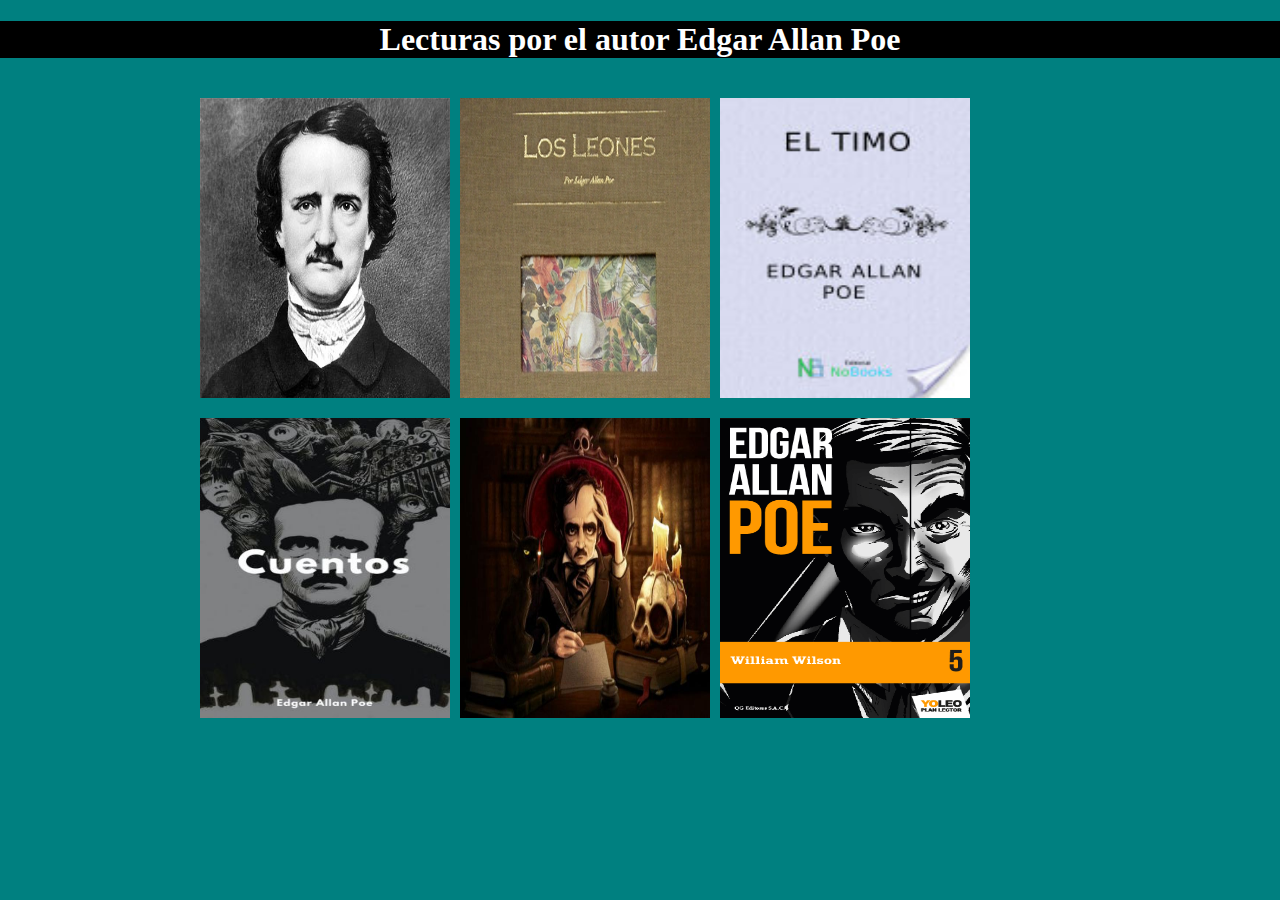
<file: index.html>
<!DOCTYPE html>
   <head>
     <meta charset="UTF-8">
     <title>Edgar Allan Poe</title>
     <link rel="stylessheet" href="css/normalize.css">
     <link rel="stylesheet" href="css/main.css">
   </head>
   
   
   <body>
   
     
      <h1>Lecturas por el autor Edgar Allan Poe</h1>
    
      <div class="listacuentos">
	<a href="semblanza.html"><img src="imagenes/eap.jpg" class="imagenCuento" /></a>
	<a href="Losleones.html"><img src="imagenes/losleonesi.jpg" class="imagenCuento"/></a>
	<a href="Eltimo.html"><img src="imagenes/eltimo.jpg" class="imagenCuento"/></a>
	<a href="Xenunsuelto.html"><img src="imagenes/xenunsueltoi.jpg" class="imagenCuento"/></a>
	<a href="Elhombredenegocios.html"><img src="imagenes/elhombredenegociosi.jpg" class="imagenCuento"/></a>
	<a href="WilliamWilson.html"><img src="imagenes/williamwillsoni.png" class="imagenCuento"/></a>
      </div>   
      
     
     <div class="pie">
     <!-- Disquis para dejar comentarios -->
     <div id="disqus_thread"></div>
      <script>
	(function() {
	    var d = document, s = d.createElement('script');
	    s.src = 'https://sanchezruizcarloseduardo.disqus.com/embed.js';
	    s.setAttribute('data-timestamp', +new Date());
	    (d.head || d.body).appendChild(s);
	   })();
      </script>
    <noscript>
    Please enable JavaScript to view the
    <a href="https://disqus.com/?ref_noscript" rel="nofollow">comments powered by Disqus.</a>
 </noscript>

   </div>
   
   
   
    </div>
   </body>
 </html>
</file>
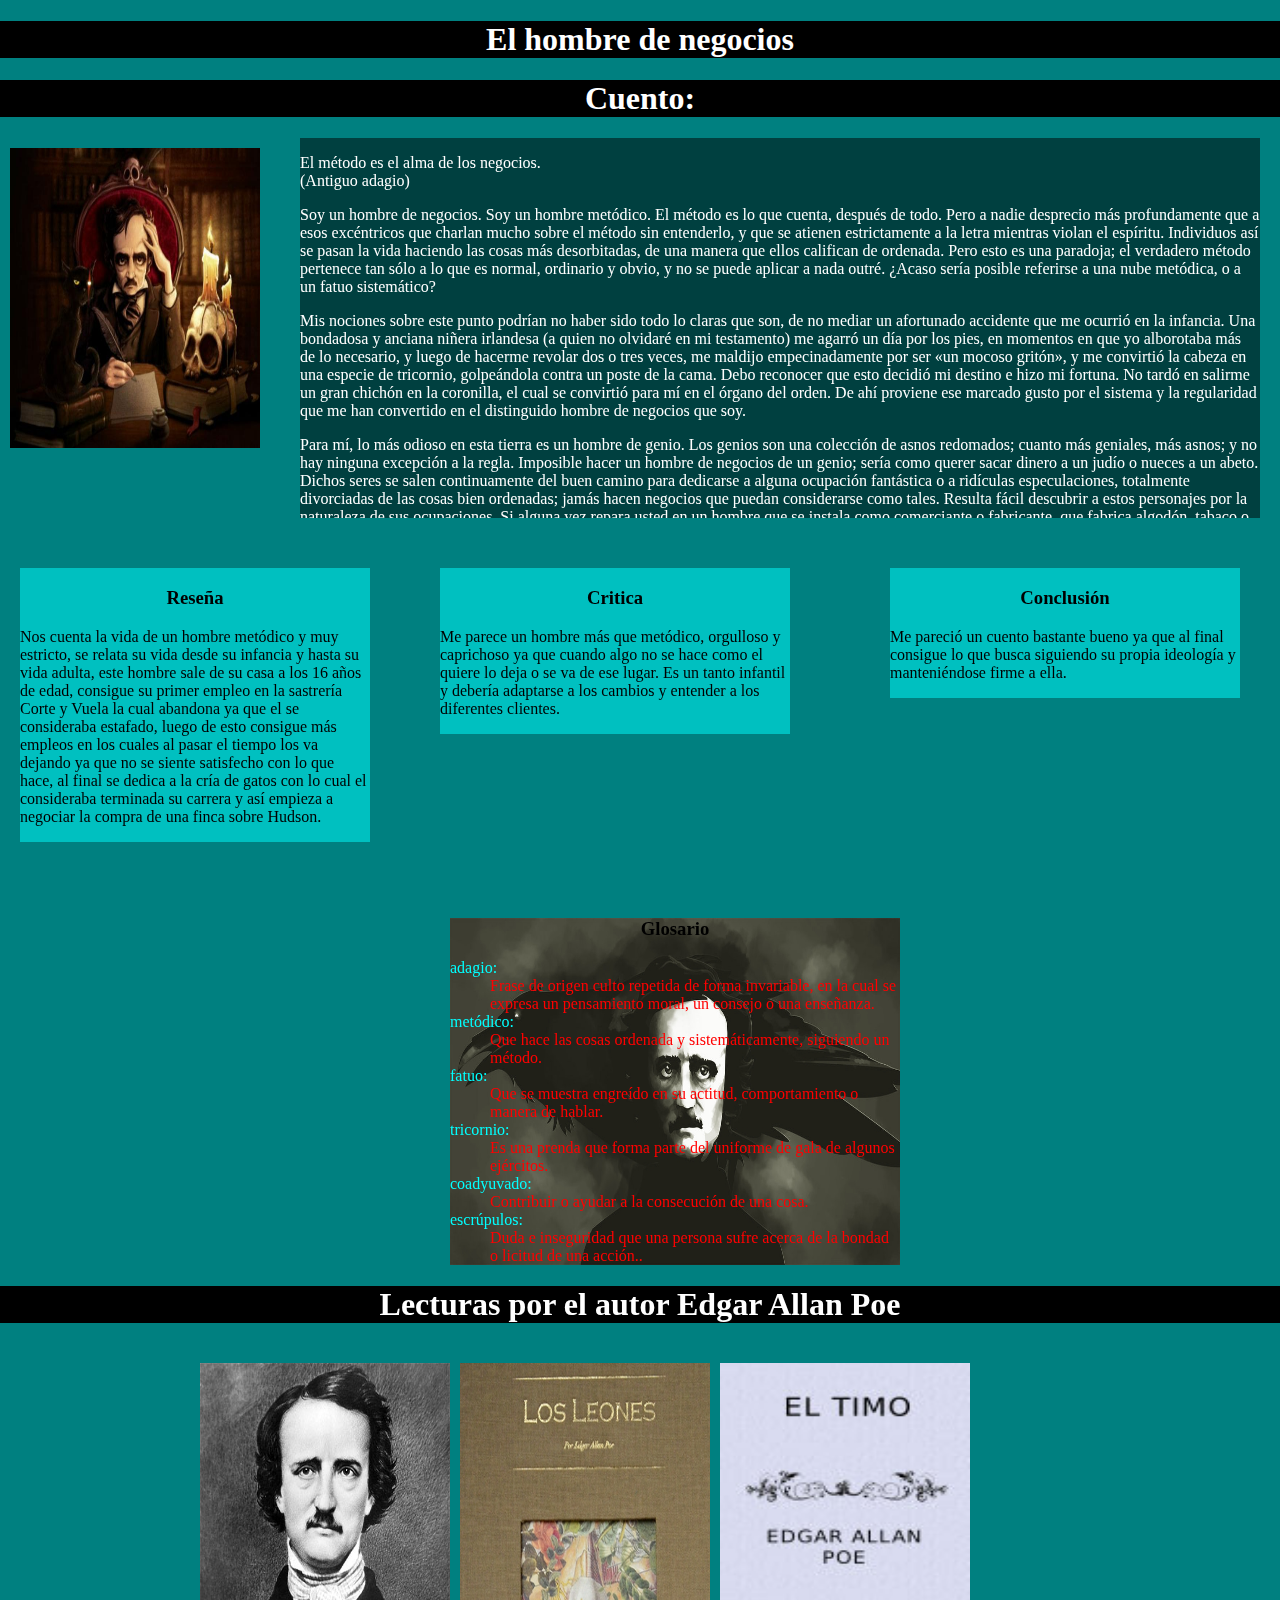
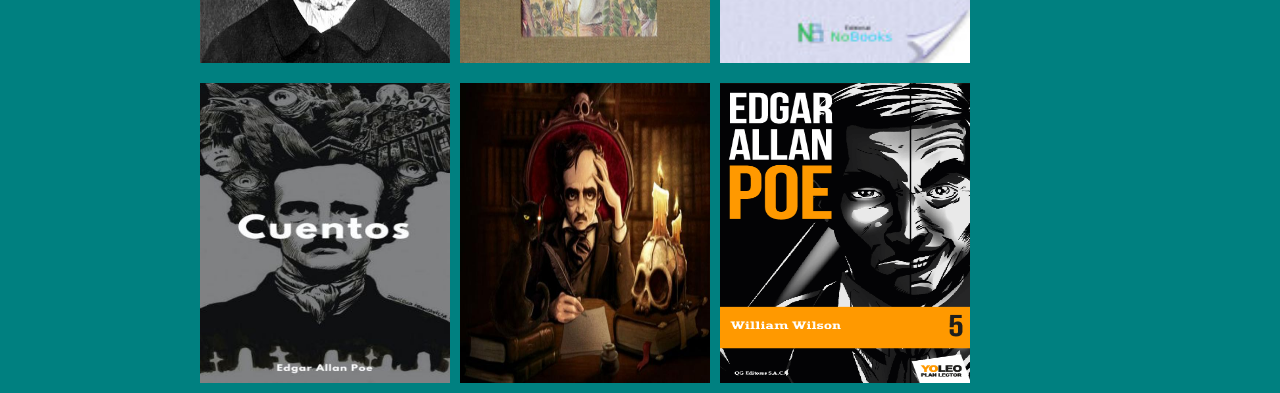
<file: Elhombredenegocios.html>
<!DOCTYPE html>
   <head>
     <meta charset="UTF-8">
     <title>El hombre de negocios</title>
     <link rel="stylessheet" href="css/normalize.css">
     <link rel="stylesheet" href="css/main.css">
   </head>
   <body>
     
     
       
       
     <h1>El hombre de negocios</h1>
     
     <h1>Cuento:</h1>
     
     <img src="imagenes/elhombredenegociosi.jpg" class="imagenCuento"/>
     
     
     <div class="cuento">
	  <p>
	      El método es el alma de los negocios.<br>  
	      (Antiguo adagio)
	</p>
	<p>
	Soy  un  hombre  de  negocios.  Soy  un  hombre  metódico.  El  método  es  lo  que  cuenta,  
	después  de  todo.  Pero  a  nadie  desprecio  más  profundamente  que  a  esos  excéntricos  que  
	charlan  mucho  sobre  el  método  sin  entenderlo, y  que  se  atienen  estrictamente  a  la  letra  
	mientras  violan  el  espíritu.  Individuos  así  se  pasan  la  vida  haciendo  las  cosas  más  
	desorbitadas, de una manera que	ellos califican de ordenada. Pero esto es una paradoja; el 
	verdadero método pertenece tan sólo a lo que es normal, ordinario y obvio, y no se puede 
	aplicar  a  nada outré. ¿Acaso  sería  posible  referirse  a una  nube  metódica,  o  a  un  fatuo  sistemático? 
	</p>
	<p>
	Mis  nociones  sobre  este  punto  podrían  no  haber  sido  todo  lo  claras  que  son,  de  no  
	mediar  un  afortunado  accidente  que  me  ocurrió  en  la  infancia.  Una  bondadosa  y  anciana  
	niñera  irlandesa  (a  quien  no  olvidaré  en  mi testamento)  me  agarró  un  día  por  los  pies,  en  
	momentos en que yo alborotaba más de lo necesario, y luego de hacerme revolar dos o tres 
	veces, me maldijo empecinadamente por ser «un mocoso gritón», y me convirtió la cabeza 
	en  una  especie  de  tricornio,  golpeándola  contra  un  poste  de  la  cama.  Debo  reconocer  que  
	esto  decidió  mi  destino  e  hizo  mi  fortuna. No  tardó  en  salirme  un  gran  chichón  en  la  
	coronilla, el cual se convirtió para mí en el órgano del orden. De ahí proviene ese marcado 
	gusto  por  el  sistema  y  la  regularidad  que  me  han  convertido  en  el  distinguido  hombre  de negocios que soy. 
	</p>
	<p>
	Para  mí,  lo  más  odioso  en  esta  tierra  es  un  hombre  de  genio.  Los  genios  son  una  
	colección  de  asnos  redomados;  cuanto  más  geniales,  más  asnos;  y  no  hay  ninguna  
	excepción  a  la  regla.  Imposible  hacer  un  hombre  de  negocios  de  un  genio;  sería  como  
	querer sacar dinero a un judío o nueces a un abeto. Dichos seres se salen continuamente del 
	buen  camino  para  dedicarse  a  alguna  ocupación fantástica  o  a  ridículas  especulaciones,  
	totalmente  divorciadas  de  las  cosas  bien  ordenadas;  jamás  hacen  negocios  que  puedan  
	considerarse como tales. Resulta fácil descubrir a estos personajes por la naturaleza de sus 
	ocupaciones.  Si  alguna  vez  repara  usted  en  un hombre  que  se  instala  como  comerciante  o  
	fabricante, que fabrica algodón, tabaco o cualquiera de esos excéntricos productos, que se 
	ocupa de tejidos, jabón, o algo parecido, o pretende ser abogado, herrero o médico, es decir, 
	cualquier  cosa  fuera  de  lo  usual...  pues  bien,  tenga  la  seguridad  de que  es  un  genio  y,  por  
	tanto, de acuerdo con la regla de tres, es un asno. 
	</p>
	<p>
	En  cuanto  a  mí,  no  tengo  absolutamente  nada  de  genio,  sino  que  soy  un  hombre  de  negocios normal. Mi diario y mi libro mayor 
	pueden demostrarlo en un minuto. Están bien llevados, aunque sea yo quien lo dice, y no es el reloj quien va a ganarme en mis hábitos de 
	exactitud  y  puntualidad.  Lo  que  es  más,  mis  ocupaciones  han  coincidido  siempre  con  las costumbres ordinarias de mis semejantes. Y no es que a este respecto me sienta en lo más 
	mínimo  agradecido  a  mis  débiles  progenitores,   quienes  sin  duda  hubieran  hecho  de  mí  un redomado genio si mi ángel guardián no hubiese acudido oportunamente a socorrerme. En 
	las  biografías  la  verdad  es  lo  que  cuenta,  y  muchísimo  más  en  una  autobiografía;  no obstante, apenas espero que me crean si afirmo solemnemente que mi pobre padre me hizo 
	ingresar a los quince años en la oficina de lo que él llamaba «un respetable comerciante y comisionista   en   ferretería,   que   hace   excelentes   negocios».   ¡Excelentes   negocios!   
	¡Excelentes disparates, diría yo! Como consecuencia de esta locura, tuve que volverme dos o tres días después a casa de mi obtusa familia, víctima de un acceso de fiebre y sufriendo 
	los  más  violentos  y  peligrosos  dolores  en  la  coronilla,  vale  decir, alrededor  de  mi  órgano del  orden.  Estuve  entre  la  vida  y  la  muerte durante  seis  semanas,  y  los  médicos  me  
	desahuciaban.  Pero,  aunque  sufrí  mucho,  quedé  muy  agradecido.  Me  había  salvado  de  convertirme   en   un   «respetable   comerciante  y   comisionista   en   ferretería,   que   haría   
	excelentes negocios», y bendije la protuberancia que había coadyuvado a mi salvación, así como a la bondadosa mujer que había puesto dicho medio a mi alcance. 
	</p>
	<p>
	La mayoría de los chicos se escapan de su casa entre los diez y los doce años, pero yo 
	esperé  hasta  los  dieciséis.  Y  ni  siquiera  creo  que  me  hubiese  ido,  de  no  oír  hablar  a  mi  
	madre  sobre  un  proyecto  de  instalarme  por  mi  cuenta  con  un  negocio  de  almacén.  ¡Un negocio de almacén! ¡Nada menos! Inmediatamente
	resolví marcharme, a fin de iniciar por mi lado alguna tarea decente 
	sin seguir esperando el resultado de los caprichos de aquellos excéntricos viejos, ni correr el 
	peligro de que al final hicieran de mí un genio. Mi proyecto se vio coronado por el mejor de los éxitos en 
	la primera tentativa y al cumplir los dieciocho años  me  encontré  haciendo  amplios  y  proficuos
	negocios  en  el  renglón  de  la  Propaganda  Callejera de Sastrerías. 
	</p>
	<p>
	Las  onerosas  tareas  de  mi  profesión  sólo  podía  llevarlas  a  cabo  gracias  a  la  rígida  
	fidelidad  a  un  sistema  que  constituía  el  rasgo  distintivo  de  mi  inteligencia.  El  método  
	escrupuloso  caracterizaba  tanto  mis  acciones  como  mis  cuentas.  En  mi  caso  no  era  el  
	dinero,  sino  el  método,  quien  «hacía»  al  hombre  —por  lo  menos  aquello  que  no  hacía  el sastre que me empleaba—. Todas las mañanas, a 
	las nueve, me presentaba para que éste me entregara  las  ropas  del  día.  A  las  diez  ya  
	me  hallaba  en  algún  paseo  de  moda  o  lugar frecuentado  por  el  público.  La  precisión  y  regularidad  con que  hacía  girar  mi  elegante  
	persona, a fin de mostrar sucesivamente cada porción de mi vestimenta, era la admiración de todos los conocedores del oficio. Jamás lle
	gaba el mediodía sin que regresara con algún cliente  a  la  sastrería  de  los  señores  Corte  
	y  Vuelva.  Lo  digo  orgullosamente,  pero  con lágrimas en los ojos, pues aquella firma se condujo conmigo de la manera más ingrata. La 
	moderada cuenta por la cual disputamos, para finalmente separarnos, no puede considerarse 
	en  modo  alguno  excesiva;  no  lo  pensarían  así aquellos  que  conocen a  fondo  la  profesión.  
	De  todas  maneras,  siento  tanto  orgullo  como  satisfacción  al  permitir  que  el  lector  juzgue  
	por sí mismo. He aquí cómo estaba redactada mi cuenta: 
	<p>
	<p>
	SEÑORES CORTE Y	VUELVA,	SASTRES,DEBEN  <br>
	A PETER	PROFITT,ANUNCIADOR CALLEJERO: 
	</p>
	<table>
	<thead>
	  <tr>
	    <th>Mes</th>
	    <th>Detalle</th>
	    <th>Cents</th>
	  </tr>
	</thead>
	<tbody>
	  <tr>
	    <td>Julio </td>
	    <td>Julio </td>
	    <td>Julio </td>
	    <td>Julio </td>
	    <td>Julio </td>
	    <td>Agosto </td>
	    <td>Agosto </td>
	    <td>Agosto </td>
	    <td>Agosto </td>
	    <td>Agosto </td>
	  </tr>
      
	<tr>
	    <td>Paseo   como   de   costumbre,   y   regreso   con   un  cliente...... </td>
	    <td>Mentira  de  segunda  clase:  género  negro  estropeado vendido como verde invisible</td>
	    <td>Mentira  de  primera  clase:  recomendación  de  un  satinete como si fuera de paño fino </td>
	    <td>Compra de un cuello de papel, para hacer juego con el completo gris</td>
	    <td>Por  vestir  el  traje  con  doble  forro  (mientras  el termómetro marcaba 706 a la sombra)</td>
	    <td>Por  pararme  en  una  sola  pierna  durante  tres  horas, para exhibir los nuevos pantalones con trabilla, a 12,1/2 centavos por pierna y por hora</td>
	    <td>aseo como de costumbre, y regreso con un cliente (hombre muy grueso)</td>
	    <td>ídem íd. íd.  (estatura mediana)</td>
	    <td>ídem     íd.     íd.     (estatura     pequeña     y     mal   pagador)</td>
	    <td>Total</td>
	</tr>
      
	<tr>
	  <td>2</td>
	  <td>6</td>
	  <td>5</td>
	  <td>8</td>
	  <td>10</td>
	  <td>12</td>
	  <td>9</td>
	  <td>6</td>
	  <td>8</td>
	  <td>95</td>
	</tr>
      </tbody>
     </table>
     
     <p>
	El  punto  en  disputa  de  mi  cuenta  era  el  muy  moderado  precio  de  dos  centavos  por  el  
	cuello de papel. Doy mi palabra de honor de que no era un precio exagerado. Se trataba de 
	uno de los cuellos más limpios y bonitos que he visto nunca, y tengo buenas razones para 
	creer que influyó en la venta de los tres completos grises. Sin embargo, el socio principal de 
	la  firma  sólo  quiso  pagarme  un  centavo,  tomando  a  su  cargo  la  demostración  de  cuántos  
	cuellos  podían  obtenerse  con  una  hoja  de  papel de  oficio.  Inútil  señalar  que  insistí  en  el	principio 
	de la cosa. Los negocios son los negocios, y deben ventilarse como corresponde. 
	No alcanzaba a distinguir ningún sistema en el hecho de que me estafaran un centavo (un 
	evidente  fraude  del  50  por  100),  y  mucho  menos  un método. 
	Abandoné  de  inmediato  el  empleo  de  los  señores  Corte  y  Vuelva,  instalán
	dome  por  mi  cuenta  en  el  negocio  del  Mal  de   Ojo,   que   es   una   de   las   ocupaciones   or
	dinarias   más   lucrativas,   respetables   e independientes. 
      </p>
      <p>
	También   aquí   entraron   en   juego   mi   estricta   integridad,   economía   y   rigurosas   
	costumbres  comerciales.  Pronto  me  encontré en  plena  prosperidad,  y  no  tardé  en  ser  muy  
	conocido  y  señalado.  La  verdad es  que  jamás  me  metí  en negocios  sensacionalistas,  sino  
	que me atuve a la antigua y excelente rutina de la profesión en la cual seguiría actualmente 
	de  no  ser  por  un  pequeño  accidente  que  sobrevino  en  el  curso  de  una  de  las  operaciones  habituales  de  la  misma.  Toda  vez  que  un  
	avaro  rico,  o  un  heredero  manirroto,  o  una  sociedad  en  bancarrota  se  decide  a  construir  un  palacete,  no  hay  en  el  mundo  mejor  cosa  
	que impedir que lo hagan, y toda persona inteligente sabe cómo arreglárselas para ello. En 
	realidad, esta intervención constituye la base del Mal de Ojo como profesión. En efecto, tan 
	pronto  como  alguna  de  las  partes  nombradas  proyecta  levantar  un  edificio,  nosotros,  los  
	hombres  de  negocios,  adquirimos  un  bonito  rincón  del  lote  donde  van  a  edificarlo,  
	buscando  quedar  situados  frente  al  mismo  o  al  lado.  Hecho  esto,  esperamos  hasta  que  el  
	palacio  anda  ya  por  la  mitad,  y  entonces  pagamos  a  un  arquitecto  de  buen  gusto  para  que  
	nos levante a nuestra vez una cabaña de barro sumamente decorativa, o una pagoda oriental u  holandesa,  o  un  chiquero,  o  alguna  fantasía  ingeniosa,  sea  esquimal,  kickapoo  u  
	hotentote.  Como  es  natural,  no  podemos  consentir  en  demoler  dicha  construcción  por  
	menos  de  un  precio  superior  en  un  500  por 100  al  de  nuestro  lote  y  material  de  
	construcción.  ¿Cómo  podríamos proceder  de  otro  modo?  Lo  pregunto  a  los  hombres  de  
	negocios. Sería irracional suponer semejante cosa. Y, sin embargo, no faltó una sociedad de 
	aventureros que me pidió que lo hiciera... ¡a mí, nada menos! Ni que decir que ni siquiera 
	contesté a tan absurda propuesta, pero aquella misma noche consideré de mi deber cubrir el 
	frente de su palacio con negro de humo. Aquellos irrazonables villanos me metieron en la 
	cárcel  y,  cuando  salí,  las  personas  vinculadas  con  el  negocio  del  Mal  de  Ojo  se  vieron  forzadas a interrumpir sus relaciones conmigo. 
	</p>	
	<p>
	El negocio de Asalto y Agresión, en el cual me vi forzado a aventurarme a fin de ganar 
	el  sustento,  no  se  adaptaba  muy  bien  a  mi delicada  constitución,  pero  de  todos  modos  lo  
	tomé  de  buen  grado  y  me  vi  protegido,  como  antes,  por  los  severos  hábitos  de  metódica  
	precisión que me había inculcado aquella excelente nodriza, por cierto que sería el más vil 
	de los hombres si no la tuviera en cuenta en mi testamento. Observando, repito, el sistema 
	más  estricto  en  todas  mis  operaciones,  y  llevando  mis  libros  con  mucho  cuidado,  pude  
	superar  grandísimas  dificultades,  estableciéndome  por  fin  de  manera  muy  cómoda  en  la  
	profesión. Estoy seguro de que pocas personas han tenido un negocio tan agradable como el mío.  Copiaré  una  o  dos  páginas  de  
	mi  diario,  lo  cual  me  evitará  hablar  en  especial  de  mí mismo, condenable práctica a la cu
	al no se rebaja ningún hombre de altas miras. El diario,en cambio, no miente nunca. 
	</p>
	<p>
	«2 de enero.- Vi a Snap en la Bolsa. Me le acerqué y le pisé los pies. Cerró el puño y 
	me tumbó al suelo. ¡Excelente! Volví a levantarme. Tuve una ligera dificultad con Bag, mi 
	abogado.  Quiero  mil  dólares  de  indemnización,pero  insiste  en  que  por  un  mero  puñetazo  
	no  conseguiremos  más  que  quinientos.  Memorándum:  debo  quitarme  de  encima  a  Bag.  
	Carece de sistema.
	</p>
	<p>
	»3 de enero.-Fui al teatro en busca de Gruff. Lo vi en un palco de la segunda fila, entre 
	una  dama  gruesa  y  otra  delgada.  Los  estuve  mirando  con  los  gemelos  hasta  que  la  dama  
	gorda enrojeció y dijo algo a G. Entré entonces en el palco, poniendo la nariz al alcance de 
	la  mano  de  G.  No  me  quiso  tirar  de  ella.  Me  soné  e  hice  otra  tentativa:  nada.  Me  senté  
	entonces y me puse a guiñar el ojo a la dama flaca, hasta tener la satisfacción de que G. me 
	agarrara  por  el  cuello  y  me  tirara  a  la  platea.  Dislocación  de  cuello  y  pierna  derecha  
	completamente astillada. Volví a casa contentísimo, bebí una botella de champaña y asenté 
	en  mis  libros  al  joven  Gruff  por  la  suma  de  cinco  mil  dólares.  Bag  dice  que  todo  saldrá  bien. 
	</p>	
	
	<p>
	»15  de  febrero.-  Llegué  a  un  acuerdo  en  el  caso  de  Mr.  Snap.  Ingreso  consignado:  cincuenta centavos (ver libros). 
	»16 de febrero.- Perdí	el pleito contra el canalla de Gruff, quien me hizo un regalo de 
	cinco  dólares.  Costas  del  proceso:  cuatro  dólares  y  veinticinco  centavos.  Beneficio  neto  (ver libros), setenta y cinco centavos.» 
	Pues  bien,  en  un  período  tan  breve,  puede  verse,  por  lo  que  antecede,  que  había  
	obtenido un beneficio de un dólar y veinticinco, nada más que en los casos de Snap y Gruff; 
	por lo demás, aseguro solemnemente al lector que estos extractos han sido tomados de mi 
	diario al azar. 
	</p>
	<p>
	Un viejo y muy cierto adagio afirma, sin embargo, que el dinero no es nada al lado de 
	la  salud.  Pronto  descubrí  que los  esfuerzos  de  mi  profesión  no  convenían  a  mi  delicada  
	constitución; cuando no me quedó hueso sano en el cuerpo, y mis amigos, al encontrarme 
	en  la  calle,  no  se  atrevían  a  asegurar  que  yo  fuera  Peter  Profitt  en  persona,  se  me  ocurrió  
	que  lo  mejor  era  cambiar  de  negocio.  Consagré  por  tanto  mi  atención  al  Barrido  de  las  
	Aceras y me dediqué al mismo durante varios años. 
	</p>
	<p>
	Lo  malo  de  esta  ocupación  está  en  que  demasiadas  personas  se  aficionan  a  ella  y  la  
	competencia se vuelve excesiva. Cualquier ignorante que no tiene inteligencia en cantidad 
	suficiente  como  para  abrirse  camino  como  anunciador  callejero,  en  el  Mal  de  Ojo  o  en  el  
	Asalto  y  Agresión,  piensa  que  le  irá  perfectamente  como  barredor  de  aceras.  Pero  nunca  
	hubo idea tan errónea como la de creer que para este negocio no hace falta inteligencia. Y, 
	sobre todo, que en él se puede prescindir del método. Por mi parte sólo lo practicaba al por 
	menor, pero mis viejos hábitos de sistema me mantenían magníficamente a flote. En primer 
	lugar elegí con todo cuidado el cruce de calle que me convenía, y jamás arrimé una escoba 
	a otras aceras que no fueran ésas. Tuve buen cuidado, además, de contar con un excelente 
	charco de barro a mano, del cual podía proveerme en un instante. Gracias a todo ello llegué 
	a ser conocido como hombre de confianza; y permítaseme decir que, en los negocios, esto 
	representa  la  mitad  de  la  batalla  ganada.  Jamás  persona  alguna  que  me  hubiera  ofendido  
	tirándome  tan  sólo  un  cobre  alcanzó a  llegar  al  otro  lado  de mi cruce  con  los  pantalones  limpios.   Y   como   mis   costumbres   comerciales   en   este   sentido   eran   suficientemente   
	conocidas,  nunca  me  vi  sometido  al  menor  abuso.  De  haber  ocurrido  así,  no  lo  habría  
	tolerado.  Puesto  que  no  pretendía  imponerme  a nadie,  no  estaba  dispuesto  a  que  nadie  se
	burlara  de  mí.  Claro  que  no  podía  impedir  los fraudes  de  los  bancos.  El  cierre  de  sus  
	puertas  me  creaba  inconvenientes  ruinosos. Pero  los  bancos  no  son  individuos,  sino  
	sociedades,  y  las  sociedades  carecen  de  cuerpos  donde  se  puedan  aplicar  puntapiés  y  de  
	almas que mandar al demonio. 
	</p>
	<p>
	Estaba ganando dinero en este negocio cuando, en un momento aciago, me dejé tentar e 
	ingresé en la Salpicadura de Perro, profesión un tanto análoga, pero de ninguna manera tan 
	respetable. A decir verdad, estaba muy bien instalado en pleno centro y tenía lo necesario 
	en  materia  de  betún  y  cepillos.  Mi  perrito  era  muy  gordo  y  estaba  habituado  a  todas  las  
	variantes del oficio, pues llevaba en él largo tiempo, y me atrevo a decir que lo comprendía. 
	Nuestra  práctica  general  era  la  siguiente:  Luego  de  revolcarse  convenientemente  en  el  
	barro, Pompeyo se instalaba en la puerta de la tienda hasta ver a un dandy que venía por la 
	calle  con  los  zapatos  relucientes.  Se  le  acercaba  entonces  y  se  frotaba  una  o  dos  veces  
	contra  él.  Como  es  natural,  el dandy juraba  abundantemente  y  luego  miraba  en  torno  en  
	busca de un lustrador de zapatos. Y allí estaba yo, bien a la vista,con betún y cepillos. El 
	trabajo  sólo  tomaba  un  minuto  y  su  resultado  eran  seis  centavos.  Esto  me  bastó  por  un  
	tiempo; yo no era avaricioso, pero en cambio mi perro sí lo era. Le cedía un tercio de los 
	beneficios, hasta que le aconsejaron que pidiera la mitad. Imposible tolerar semejante cosa, 
	de modo que, luego de discutir, nos separamos. 
	</p>
	<p>
	Por  un  tiempo  ensayé  la  profesión  de  organillero,  y  debo  admitir  que  me  fue  bastante  
	bien.  Es  un  negocio  sencillo,  directo  y  que no  requiere  aptitudes  especiales.  Puede  usted  
	comprar un organillo por muy poco dinero y, a fin de ponerlo en buen estado, basta abrirlo 
	y  darle  tres  o  cuatro  martillazos.  Mejora  el  tono  del  instrumento  —para  sus  finalidades  
	comerciales— mucho más de lo que usted imaginaría. Hecho esto, no hay más que echar a 
	andar con el organillo a la espalda hasta ver un jardín delantero bien cubierto de grava y un 
	llamador  envuelto  en  piel  de  ante.  Se  detiene  uno  entonces  y  se  pone  a  dar  vueltas  a  la  
	manija, adoptando el aire de quien está dispuesto a quedarse ahí y tocar hasta el juicio final. 
	Muy pronto se abre una ventana y alguien arroja	seis peniques, pidiendo al mismo tiempo: 
	</p>
	<p>
	«¡Deje  de  tocar  y  váyase!»  Estoy  enterado de  que  ciertos  organilleros  han  aceptado  
	marcharse por esta suma; por mi parte, mis gastos de capital eran demasiado grandes para 
	permitirme hacerlo por menos de un chelín. Obtuve  buenos  beneficios  con  esta  ocupación,  pero  de  todos  modos  no  me  sentía  
	satisfecho  y  acabé  por  abandonarla.  Diré  la  verdad:  trabajaba  con  el  inconveniente  de  
	carecer de un mono, aparte de que las calles de Norteamérica son tan sucias, el populacho 
	tan molesto... y no digamos nada de la cantidad de mocosos traviesos. 
	</p>
	<p>
	Estuve  sin  empleo  algunos  meses,  pero  por  fin,  a  fuerza  de  gran  perseverancia,  logré  
	introducirme en el Falso Correo. En este negocio las obligaciones son sencillas y procuran 
	bastantes beneficios. Por ejemplo: de mañana muy temprano, tenía que preparar mi fajo de 
	cartas falsas. Dentro de cada una escribía unas pocas líneas sobre cualquier cosa, con tal de 
	que  tuviera  un  aire  misterioso,  y  firmaba  aquellas  epístolas  
	«Tom  Dobson»  o  «Bobby Tompkins».  Cerradas  y  lacradas,  procedía  a  aplicarles  falsos  sellos  de  Nueva  Orleans,  
	Bengala, Botany Bay o cualquier otro lugar muy distante. Me ponía luego en marcha, como 
	si  llevara  mucha  prisa.  Siempre  llamaba  a  las  casas  importantes,  entregaba  una  carta  y  
	recibía el pago del porte correspondiente. Nadie vacila en pagar el porte de correos por una 
	carta,  especialmente  si  es  voluminosa.  ¡La  gente  es  tan  estúpida!  Y  ni  que  decir  que  me  
	sobraba tiempo para dar vuelta a la esquina antes de que tuvieran tiempo de enterarse de la 
	epístola.  Lo  peor  de  esta  profesión  es  que me  obligaban  a  caminar  mucho  y  rápidamente,  
	así  como  a  variar  de  continuo  mi  itinerario.  Además,  me  producía  grandes  escrúpulos  de  
	conciencia. Jamás he podido tolerar los insultos a las personas inocentes, y la forma en que 
	toda la ciudad maldecía a Tom Dobson y a Bobby Tompkins era realmente muy penosa de 
	escuchar. Terminé lavándome las manos del asunto lleno de repugnancia. 
	</p>
	<p>
	Mi  octava  y  última  especulación  consistió  en  la  Cría  de  Gatos.  Dicho  negocio  me  
	resultó el más agradable y lucrativo de todos, sin que me diera el menor trabajo. Como es 
	sabido,  la  región  está  plagada  de  gatos,  al  punto  que  recientemente  se  debatió  en  la  
	Legislatura,  en  una  memorable  sesión,  un  pedido  de  ayuda  firmado  por  personas  tan  
	numerosas como respetables. En aquel momento la Asamblea se hallaba excepcionalmente 
	bien  informada  de  los  problemas  públicos,	y  coronó  sus  muchas,  sabias  y  saludables  
	decisiones con la Ley de los Gatos. En su forma original, esta ley ofrecía una recompensa 
	por  toda  cabeza  de  gato,  a  razón  de  cuatro  centavos  la  pieza;  pero  más  tarde  el  Senado  
	enmendó el artículo correspondiente, sustituyendo «cola» por «cabeza», y la enmienda era 
	tan adecuada que la Asamblea la aprobó 	nemine contradicente. 
	</p>
	<p>
	Tan pronto el gobernador hubo firmado el decret	o, invertí todo mi capital en la compra 
	de  gatos.  Al  principio  sólo  podía  alimentarlos  con  ratones,  que  son  baratos,  pero  pronto  
	aquellos  animales  cumplieron  las  prescripciones  de la  Escritura  a  una  velocidad  tan  
	maravillosa  que  su  número  me  permitió  adoptar una  política  liberal,  y  desde  entonces  los  
	alimenté  con  ostras  y  tortuga.  Sus  colas,  a  precio  legislativo,  me  proporcionan  hoy  en  día  
	una buena renta, pues he descubierto un procedimiento basado en el aceite macasar, que me 
	permite  obtener  tres  cosechas  anuales.  Me  encanta  asimismo  que  los  animalitos  se  hayan  
	acostumbrado de tal manera que prefieran perderla cola a conservarla. Me considero, pues, 
	un hombre que ha completado su carrera, y estoy negociando la compra de una finca sobre el Hudson. 
	</p>  
     </div>
     
     <div class="resena">
	  <h3>Reseña</h3>
	  <p>
	    Nos cuenta la vida de un hombre metódico y muy estricto, se relata su vida desde su infancia y hasta su vida adulta, 
	    este hombre sale de su casa a los 16 años de edad, consigue su primer empleo en la sastrerí­a Corte y Vuela la cual abandona 
	    ya que el se consideraba estafado, luego de esto consigue más empleos en los cuales al pasar el tiempo los va dejando ya que 
	    no se siente satisfecho con lo que hace, al final se dedica a la crí­a de gatos con lo cual el consideraba terminada su carrera 
	    y así empieza a negociar la compra de una finca sobre Hudson.
	  </p>
      </div>
      <div class="critica">
	  <h3>Critica</h3>
	  <p>
	    Me parece un hombre más que metódico, orgulloso y caprichoso ya que cuando algo no se hace como el quiere lo deja o se va de ese lugar. 
	    Es un tanto infantil y deberí­a adaptarse a los cambios y entender a los diferentes clientes.
	  </p>
      </div>
      
      <div class="conclusion">
	  <h3>Conclusión</h3>
	  <p>
	  Me pareció un cuento bastante bueno ya que al final consigue lo que busca siguiendo su propia ideologí­a y manteniéndose firme a ella.
	  </p>
      </div>
	
      <div class="Glosario">
	  <h3>Glosario</h3>
	  
	  <dl>
	    <dt>adagio:</dt>
		<dd>Frase de origen culto repetida de forma invariable, en la cual se expresa un pensamiento moral, un consejo o una enseñanza.</dd>
	    <dt>metódico:</dt>
		<dd> Que hace las cosas ordenada y sistemáticamente, siguiendo un método.</dd>
	    <dt> fatuo:</dt>
		<dd> Que se muestra engreído en su actitud, comportamiento o manera de hablar.</dd>
	    <dt> tricornio:</dt>
		<dd>Es una prenda que forma parte del uniforme de gala de algunos ejércitos.</dd>
	    <dt>coadyuvado:</dt>
		<dd>Contribuir o ayudar a la consecución de una cosa.</dd>
	    <dt> escrúpulos:</dt>
		<dd>Duda e inseguridad que una persona sufre acerca de la bondad o licitud de una acción..</dd>
	  </dl>
     </div>
     
     <h1>Lecturas por el autor Edgar Allan Poe</h1>
    
      <div class="listacuentos">
	<a href="semblanza.html"><img src="imagenes/eap.jpg" class="imagenCuento" /></a>
	<a href="Losleones.html"><img src="imagenes/losleonesi.jpg" class="imagenCuento"/></a>
	<a href="Eltimo.html"><img src="imagenes/eltimo.jpg" class="imagenCuento"/></a>
	<a href="Xenunsuelto.html"><img src="imagenes/xenunsueltoi.jpg" class="imagenCuento"/></a>
	<a href="Elhombredenegocios.html"><img src="imagenes/elhombredenegociosi.jpg" class="imagenCuento"/></a>
	<a href="WilliamWilson.html"><img src="imagenes/williamwillsoni.png" class="imagenCuento"/></a>
      </div> 
     
     <div class="pie">
     <!-- Disquis para dejar comentarios -->
     <div id="disqus_thread"></div>
      <script>
	(function() {
	    var d = document, s = d.createElement('script');
	    s.src = 'https://sanchezruizcarloseduardo.disqus.com/embed.js';
	    s.setAttribute('data-timestamp', +new Date());
	    (d.head || d.body).appendChild(s);
	   })();
      </script>
    <noscript>
    Please enable JavaScript to view the
    <a href="https://disqus.com/?ref_noscript" rel="nofollow">comments powered by Disqus.</a>
 </noscript>
</pie>
   
   
   
   
    </div>
   </body>
 </html>
</file>
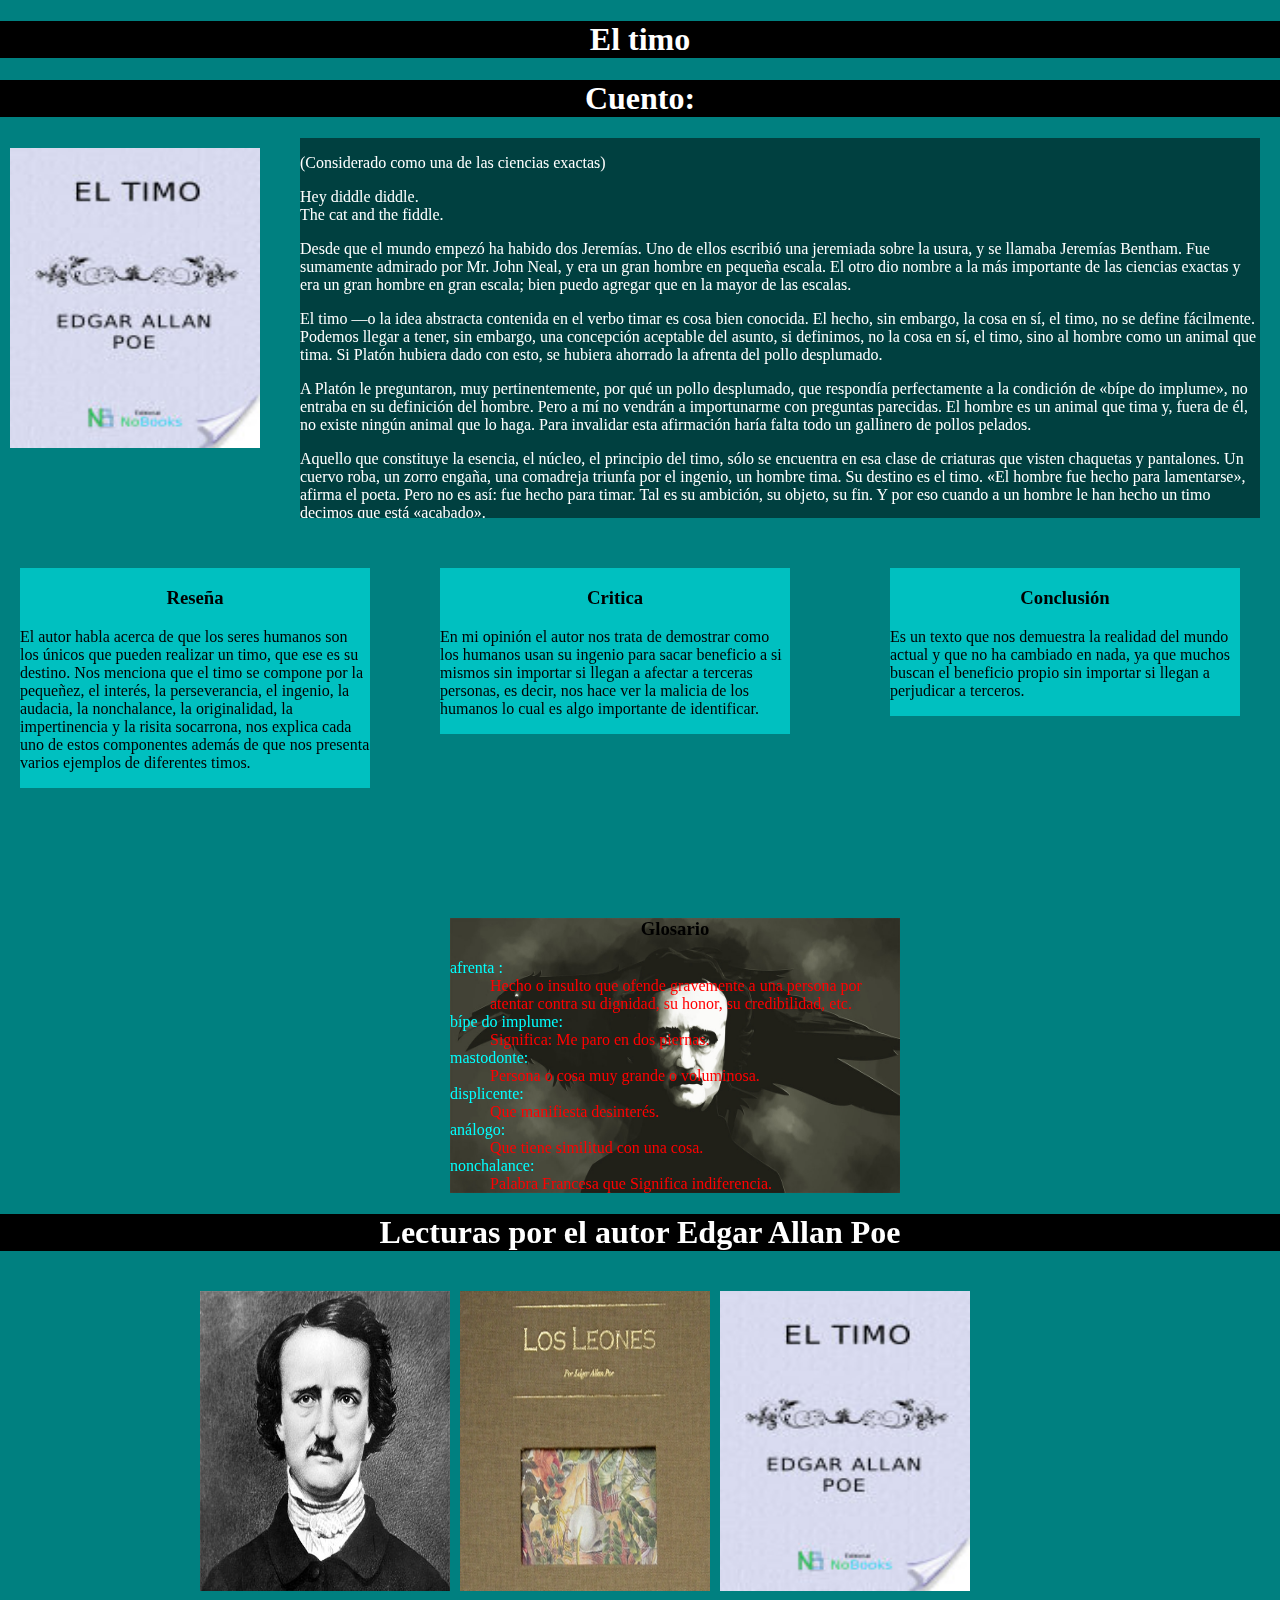
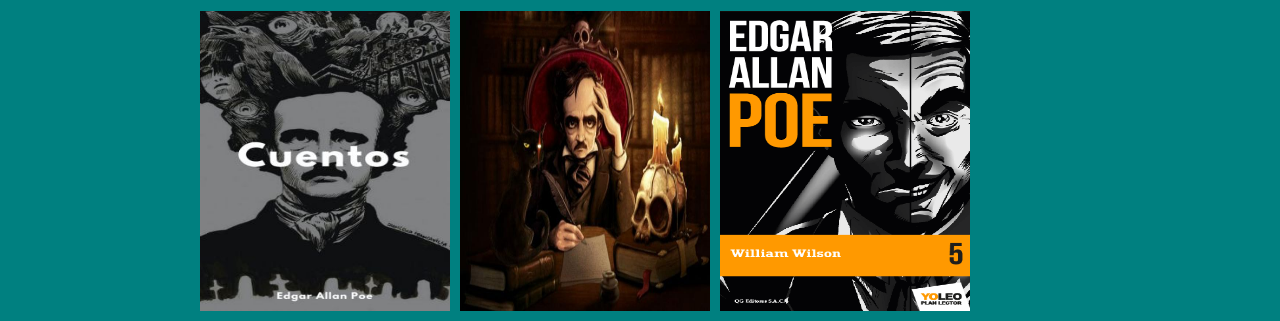
<file: Eltimo.html>
<!DOCTYPE html>
   
   <head>
     <meta charset="UTF-8">
     <title>El timo</title>
     <link rel="stylessheet" href="css/normalize.css">
     <link rel="stylesheet" href="css/main.css">
   </head>
   
   
   <body>
     
	    <h1>El timo</h1>
	   
	    <h1>Cuento:</h1>
	    
	    <img src="imagenes/eltimo.jpg" class="imagenCuento"/>
	   
	    <div class="cuento" >
		 
		 
		 <p>
		      (Considerado como una de las ciencias exactas) 
		 </p>
		 <p class="latin">
		      Hey diddle diddle. <br> 
		      The cat and the fiddle.<br> 
		 </p> 
		 <p>
		    Desde  que  el  mundo  empezó  ha  habido  dos Jeremías.  Uno  de  ellos  escribió  una  
		    jeremiada  sobre  la  usura,  y  se  llamaba  Jeremías  Bentham.  Fue  sumamente  admirado  por  
		    Mr.  John  Neal,  y  era  un  gran  hombre  en  pequeña  escala.  El  otro dio  nombre  a  la  más  
		    importante de las ciencias exactas y era un gran hombre en gran escala; bien puedo agregar 
		    que en la mayor de las escalas. 
		 </p>  
		 <p>  
		      El  timo  —o  la  idea  abstracta  contenida  en  el  verbo timar 
		      es  cosa  bien  conocida.  El  hecho, sin embargo, la cosa en sí,
		      el timo, no se define fácilmente. Podemos llegar a tener, 
		      sin  embargo,  una  concepción  aceptable  del  asunto,  si  definimos,  no  la  cosa  en  sí,  el  timo,  
		      sino  al  hombre  como  un  animal  que  tima.  Si Platón  hubiera  dado  con  esto,  se  hubiera  
		      ahorrado la afrenta del pollo desplumado. 
		  </p>  
		  <p>    
		      A  Platón  le  preguntaron,  muy  pertinentemente,  por  qué  un  pollo  desplumado,  que  
		      respondía perfectamente a la condición de «bípe do implume», no entraba en su definición 
		      del hombre. Pero a mí no vendrán a importunarme con preguntas parecidas. El hombre es 
		      un animal que tima y, fuera de él, no existe ningún animal que lo haga. Para invalidar esta 
		      afirmación haría falta todo un gallinero de pollos pelados. 
		   </p>   
		   <p>
		      Aquello que constituye la esencia, el núcleo, el principio del timo, sólo se encuentra en 
		      esa clase de criaturas que visten chaquetas y pantalones. Un cuervo roba, un zorro engaña, 
		      una  comadreja  triunfa  por  el  ingenio,  un  hombre  tima.  Su  destino  es  el  timo.  «El  hombre  
		      fue hecho para lamentarse», afirma el poeta. Pero no es así: fue hecho para timar. Tal es su 
		      ambición, su objeto, su fin. Y por eso cuando a un hombre le han hecho un timo decimos 
		      que está «acabado».
		   </p>
		   <p>
		      Bien  considerado,  el  timo  es  un  compuesto   cuyos   ingredientes   consisten   en   la   
		      pequeñez,   el   interés,   la   perseverancia,   el   ingenio,   la   audacia,   la   
		      nonchalance, la originalidad, la impertinencia y la risita socarrona. 
		   </p>
		   <p>
		      Pequeñez.- Nuestro timador  practica  sus  operaciones  en  pequeña  escala.  Su  negocio  
		      reside  en  la  venta  al  por  menor,  en  efectivo  o  con  pagaré  a  la  
		      vista.  Si  alguna  vez  se  deja tentar por especulaciones de gran vuelo, inmediatamente 
		      pierde sus rasgos distintivos y se convierte en lo que denominamos «financiero». 
		      Este último término contiene la noción del timo en todos sus aspectos mencionados, salvo la pequeñez. 
		      Por eso un timador puede ser considerado como un banquero en potencia, y una «operación financiera», 
		      como un timo en Brobdingnag 121.  El  uno  es  al  otro  como  Homero a  «Flaccus»,  como  un  mastodonte  a  un  
		      ratón, como la cola de un cometa a la de un cerdo. 
		      
		   <p>   
		      Interés.
		      - Nuestro timador se guía por el interés. 
		      No le atrae el timo por el timo mismo. 
		      Tiene una finalidad a la vista: su bolsillo... 
		      y el tuyo. Busca siempre la oportunidad mayor. 
		      Sólo vela por el Número Uno. Tú eres el
		      Número Dos, y debes velar por ti mismo. 
		   </p>
		   <p>
		      Perseverancia.- 
		      Nuestro timador  persevera.  No  se  de
		      scorazona  fácilmente.  Aunque  
		      quiebren los bancos, no se preocupa. Con
		      tinúa tranquilamente con su negocio, y 
		      Ut canis a corio numquam absterrebitur uncto,
		      y así procede él con lo suyo. 
		   </p>
		   <p>
		      Ingenio.
		      -  Nuestro  timador  es  audaz.  Es  hombre  os
		      ado.  Traslada  la  guerra  al  África.  
		      Todo lo conquista por asalto. No temería lo
		      s puñales de Frey Herren. Con un poco más de 
		      prudencia,  Dick  Turpin  hubiera  sido  un  buen  
		      timador;  Daniel  O’Connell,  con  un  poco  
		      menos de adulaciones, y Carlos XII, con una pizca más de cerebro. 
		   </p>
		   <p>
		      «Nonchalance».
		      -  Nuestro  timador  es  
		      displicente.  No  se  pone  nunca  nervioso.  Nunca  
		      tuvo nervios. Imposible hacerle perder la calma.
		      Jamás se lo sacará de sus casillas; lo más 
		      que puede hacerse es sacarlo de la casa. Es 
		      frío, frío como un pepino. Es tranquilo, «como 
		      una sonrisa de Lady Bury». Es blando y accesible
		      , como un guante viejo o las damiselas de 
		      la antigua Baia. 
		   </p>
		   <p>
		      Originalidad.
		      - Nuestro timador es original, y lo es
		      deliberadamente. Sus pensamientos 
		      le  pertenecen.  Le  parecería  despreciable  
		      hacer  uso  de  los  ajenos.  Rechaza  todo  timo  
		      gastado.  Estoy  seguro  de  que  devolvería  una  cart
		      era  si  se  diese  cuen
		      ta  de  que  la  había  
		      obtenido mediante un timo sin originalidad. 
		   </p>
		   <p>
		      Impertinencia.-
			Nuestro  timador  es  impertinente.  
		      Fanfarronea.  Pone  los  brazos  en  
		      jarras.  Mete  las  manos  en  los  bolsillos  del  
		      pantalón.  Se  ríe  irónicamente  en  nuestra  cara.  
		      Nos pisa los callos. Nos come la cena, se be
		      be nuestro vino, nos pide dinero prestado, nos 
		      tira de la nariz, da de puntapiés a 
		      nuestro perro y besa a nuestra mujer. 
		   </p>
		   <p>   
		      Risita  socarrona
		      .-  Nuestro verdadero timador  hace  el  balance  
		      final  con  una  risita socarrona. Pero sólo él es 
		      testigo de ella. Sonríe cuando el trabajo cotidiano 
		      ha terminado, cuando las labores han llegado a su fin; de noche, en su despacho, y para
		      su entretenimiento privado.  Va  a  su  casa.  Cierra  la  puerta.  Se  
		      desnuda.  Sopla  la  vela.  Se  acuesta.  Apoya  la  
		      cabeza en la almohada. Y hecho esto, nuestro timador 
		      sonríe. 
		      No se trata de una hipótesis. 
		      Es así, es elemental. Razono apriori, 
		      y un timador no lo sería sin la risita socarrona. 
		   </p>
		   <p>
		      El origen del timo se remonta a la infancia de la raza humana. Quizá el primer timador 
		      fue Adán. De todos modos, podemos seguir las huellas hasta una antigüedad muy remota. 
		      Los  modernos,  empero,  han  llevado  el  timo  a  una  imperfección  que  jamás  soñaron  los  
		      cabezaduras  de  nuestros  progenitores.  Por  eso,  sin  detenerme  a  hablar  de  los  viejos  
		      timadores, me contentaré con un compendio de «ejemplos» modernos. 
		   </p>
		   <p>
		      He  aquí  un  excelente  timo:  En  busca  de un  sofá,  una  señora  recorre  sucesivamente  
		      varias  mueblerías.  Llega  finalmente  a  una  que ofrece  un  variado  surtido.  La  detiene  en  la  
		      puerta un locuaz caballero, quien la invita a entrar. No tarda la
		      dama en descubrir un sofá que se adapta perfectamente a sus deseos, y al 
		      preguntar su precio se entera con gran placer de que cuesta un veinte por ciento menos de lo
		      que esperaba. Como es natural, se apresura a finiquitar la compra, recibe 
		      una factura con recibo y deja su dirección con encargo de que 
		      el mueble le sea remitido lo antes posible, retirándose entre una profusión de inclinaciones 
		      y cortesías del vendedor. Llega la noche, pero no el sofá. Pasa
		      el día siguiente, y nada. La dama envía a su criada para que averigüe lo que
		      ocurre. En la mueblería niegan que se haya hecho tal compra. No se ha ve
		      ndido ningún sofá ni se ha recibido ningún dinero; quien lo recibió es el timador, que 
		      ha sustituido diestramente al verdadero vendedor. 
		  </p>
		  <p>
		      Nuestras mueblerías están siempre desatendidas y proporcionan en esta forma todas las 
		      facilidades  para  una  triquiñuela  semejante.  
		      Los  visitantes  entran,  miran  los  muebles  y vuelven  a  salir  sin  que  nadie  los  vea  ni  los  
		      atienda.  Si  alguien  desea  comprar  un  artículo, hay una campanilla al alcance de la mano, la cual se considera harto suficiente. 
		  </p>
		  <p>    
		      He  aquí  otro  respetable  timo:  Un  señor  bien  vestido  entra  en  un  negocio,  compra  por  
		      valor  de  un  dólar  y  descubre  con  gran  mortificación  que  se  ha  
		      dejado  la  cartera  en  otra chaqueta. Dice entonces al tendero: 
		  </p>
		  <p>
		      —¡No se preocupe, señor mío! Le pido simplemente que tenga la gentileza de mandar 
		      el  paquete  a  casa.  ¡Un  momento!  Ahora  que recuerdo,  tampoco  hay  en  casa  billetes  por  
		      debajo de cinco dólares. De todas maneras, junto con el paquete puede usted mandar cuatro 
		      dólares de vuelto. 
		  </p>
		  <p>
		     —Muy bien, señor —replica el tendero, que se 
		      ha formado de inmediato una alta idea 
		      de su cliente. «Conozco individuos —piensa— 
		      que se habrían echado el paquete al brazo, 
		      prometiendo volver a pagar cuando 
		      pasaran otra vez por aquí.» 
		  </p>
		  <p>
		     De  inmediato  despacha  a  un  mandadero  con  el  paquete  y  el  vuelto.  En  el  camino,  
		      casualmente, se encuentra éste c
		      on el cliente, quien exclama: 
		  </p>
		  <p>
		     —¡Ah,  mi  paquete!  Creí  que  lo  habrían  
		      mandado  a  casa  hace  rato.  Bueno,  vete.  Mi  
		      esposa, Mrs. Trotter, te dará los cinco dólares, pues ya está 
		      enterada. Mejor es que me des el vuelto a mí, 
		      pues necesito algo de cambio para el correo. ¡Perfecto! Uno, dos... ¿es buena 
		      esta moneda? Tres, cuatro... ¡muy bien! Di a Mrs. Trotter que te encontraste conmigo, y no 
		      pierdas tiempo por la calle.
		  </p>
		  <p>
		      El  chico  no  pierde  tiempo...  pero  tarda muchísimo  en  regresar  a  la  tienda,  pues  le  
		      resulta  imposible  encontrar  a  ninguna  señora  que  responda  al  nombre  de  Mrs.  Trotter.  Se  
		      consuela,  empero,  pensando  que  no  ha  sido  tan  tonto  como  para  dejar  la  mercadería  sin  
		      recibir dinero en cambio, y cuando aparece en el negocio con aire 
		      satisfecho se queda muy perplejo e indignado al preguntarle 
		      su amo qué ha hecho con el vuelto... 
		  </p>    
		  <p>  
		      He aquí un timo muy sencillo: Una persona con aire de funcionario 
		      presenta al capitán de  un  buque  que  se  dispone  a  zarpar  una  factur
		      a  sumamente  módica  de  gastos  portuarios.  
		      Contento de tener que pagar tan poco, y atareado con las mil obligaciones
		      que lo asedian en ese  momento,  el  capitán  paga  la
		      nota  sin  tardar.  Quince  minutos  después  le  llega  otra  
		      factura,  mucho  más  razonable,  y  la  persona  que
		      se  la  entrega  no  tarda  en  convencerlo  de  
		      que el primer funcionario era un timador.
		  </p>
		  <p>
		      El siguiente timo es parecido: 
		      Un vapor suelta amarras y está a punto de separarse del 
		      muelle.  Un  viajero,  con  el  abrigo  al  brazo,  corre  presuroso  
		      para  no  perder  el  barco.  De  pronto se detiene, se agacha y recoge algo del suelo con evidentes muestras de agitación. 
		  </p>
		  <p>
		     —¿Alguno de los presentes ha perdido una cartera? —grita. 
		      Nadie  puede  contestarle,  pero  al  subir a  bordo  se  produce  un  gran  revuelo,  pues  no  
		      tarda en verse que la cartera contiene una gruesa suma. Empero, el barco no puede demorar 
		      su salida.<br> 
		      —El tiempo y la marea no esperan a nadie —dice el capitán. <br>
		      —¡Por  favor,  esperemos  un  momento!  —exclama el  que  ha  encontrado  la  cartera—.<br>  
		      ¡Sin duda, no tardará en presentarse el dueño! <br>
		      —¡Imposible! —responde autoritariamente el capitán—. ¡Fuera la planchada!<br> 
		  </p>
		  <p>
		      —¿Qué  voy  a  hacer?  —pregunta  el  viajero,  
		      lleno  de  tribulación—.  Me  alejo  del  país  
		      por  muchos  años  y  mi  conciencia  me  impide
			partir  llevándome  esta  suma  que  no  me  
		      pertenece. ¡Perdone usted, señor —agrega, di
		      rigiéndose a un caballero que ha quedado en 
		      el  muelle—,  pero  su  aspecto  me  parece  el  de  una  persona  honesta!  ¿Tendría  usted  la  
		      gentileza  de  hacerse  cargo  de  esta  cartera?
			Estoy  seguro  de  que  puedo  confiar  en  usted  y  
		      que  no  dejará  de  publicar  un  anuncio  del  hallaz
		      go.  La  suma  que  hay  en  la  cartera  es  muy  
		      considerable.  No  hay  duda  de  que  el  dueño  insi
		      stirá  en  ofrecerle  una  recompensa  por  su  
		      honradez... 
		  </p>    
		  <p>  
		      —¿A mí? ¡No, por cierto! ¡A usted! ¡Usted encontró la cartera! <br>
		      —En fin, si lo toma usted así... Aceptaría una pequeña recompensa... simplemente para 
		      calmar sus escrúpulos. Veamos... ¡Imposible, estos  billetes  son  todos  
		      de a cien! No puedo tomar tanto...; bastaría con cincuenta... <br>
		      —¡Fuera la planchada! —repite el capitán. <br>
		      —Pero no tengo cambio de cien, y me parece que lo mejor... <br>
		      —¡Suelta ese cabo! —grita el capitán. <br>
		      —¡No  se  preocupe  usted!  —exclama  el  caballero  del  muelle,  que  ha  estado  revisando  
		      su  propia  cartera—.  ¡Aquí  tengo  un  billete  de  cincuenta del  Banco  Norteamericano!  
		      ¡Páseme usted la cartera! 
		   </p>
		   <p>
		      Y  el  superescrupuloso  viajero  toma  el  dinero  con  marcada  resistencia  y  alcanza  la  
		      cartera al caballero del muelle, mientras el vapor humea y silba al abandonar el amarradero. 
		      Media hora más tarde se descubre que la «gruesa suma» consiste
		      en billetes falsificados y que todo el episodio no era más que un formidable timo. 
		    </p>
		    <p>
		      Un timo audaz es el siguiente: Va a celebrarse una reunión rural o algo parecido en un 
		      lugar sólo accesible por medio de un puente. El timador se instala en la cabecera del puente 
		      e informa respetuosamente a todos los que llegan que la nueva ley del condado establece un 
		      peaje  de  un  centavo  por  peatón,  dos  por  caballos  y  burros,  etc.  Algunos  protestan,  pero  
		      todos  se  someten  y  el  timador  se  vuelve  a  casa  con  cincuenta  o  sesenta  dólares  bien  
		      ganados, pues cobrar un peaje a una gran multitud es trabajo muy fatigoso. 
		    </p>
		    <p>
		      He  aquí  un  timo  muy  hábil:  Un  amigo del  timador  acepta  un  pagaré  de  éste,  
		      debidamente llenado y firmado en uno de los formularios usuales impresos en tinta roja. El 
		      timador compra una o dos docenas de dichos formularios y diariamente moja uno de ellos 
		      en  su  sopa,  hace  que  su  perro  salte  para  atraparlo  y  finalmente  se  lo  cede  como  un  buen  
		      bocado. Cuando el pagaré llega a su vencimiento, el timador y su perro se presentan en casa 
		      del  amigo  y  se  habla  del  documento  en  cuestión. El  amigo  lo  saca  de  su  escritorio  y  va  a  
		      alcanzarlo  al  timador  cuando  el  perro  reconoce  el  formulario  y  
		      de  un  salto  lo  atrapa  y  lo devora.  El  timador  se  muestra  no  sólo  sorpre
		      ndido  sino  vejado  y  furioso  por  la  absurda conducta de su perro, y se mani
		      fiesta dispuesto a cancelar la obligación... en el momento en que le presenten una prueba de que existe. 
		    </p> 
		    <p> 
		      Un pequeño timo tiene lugar en esta forma: Una señora es insultada en la calle por el 
		      cómplice del timador. Éste acude en defensa de la dama y, luego de dar una soberana paliza 
		      a su amigo, insiste en acompañar a la señora hasta su domicilio. Una vez allí, se inclina con 
		      la mano sobre el corazón y se despide respetuosamente. Pero la dama ruega a su salvador 
		      que entre, a fin de presentarle a su papá y a su hermano mayor. Con un suspiro, el salvador 
		      declina la invitación. 
		    </p>
		    <p>
		      —¿No hay, pues, un medio, señor, de testimoniarle mi gratitud? —murmura la dama. <br>
		      —Por supuesto que sí, señora. ¿Podría usted prestarme dos chelines? <br>
		      Bajo   la   impresión   que   le   causan   estas   palabras   la   dama   decide   primeramente   
		      desmayarse. Pero lo piensa mejor y, luego de soltar los lazos de su bolso, hace entrega del 
		      dinero pedido. Como he dicho, este timo es muy modesto, pues hay que entregar la mitad 
		      de la suma obtenida al caballero que se tomó el trabajo de insultar a la señora y debió luego 
		      aguantar sin resisten
		      cia una buena paliza. 
		    </p>
		    <p>
		      El  que  sigue  es  también  un  timo  menudo,  pero  científico.  El  timador  se  acerca  al  
		      mostrador  de  una  taberna  y  pide  dos  rollos  de  tabaco.  Una  vez  que  
		      se  los  entregan,  los examina y declara: 
		      —No me gusta este tabaco. Tómelo y  déme en cambio un vaso de coñac. 
		      Bebe el coñac y se encamina a la puerta.
		      Pero la voz del tabernero lo detiene: 
		      —Me temo, señor, que se ha olvidado de pagar la bebida. 
		      —¿Pagar la bebida? ¿No le di el tabaco a cambio del coñac? ¿Qué más quiere usted? 
		      —Pero, señor... no recuerdo que me haya pagado el tabaco. 
		      —¿Qué quiere decir con eso, bribón? ¿No le devolví su tabaco? 
		      ¿No es ése su tabaco, encima del mostrador? ¿Pretende entonces que pague por algo que no me llevo? 
		      —Pero, señor... —dice el tabernero, completamente confundido—. Pero, señor... 
		      —Nada  de  peros  conmigo  —interrumpe  el timador,  aparentemente  muy  disgustado  y  
		      golpeando   la   puerta   al   alejarse—.   ¡Nada   de   peros   conmigo,   y   mucho   menos   esas   
		      triquiñuelas con los viajeros!
		    </p>
		    <p>
		      El timo siguiente es muy hábil, y la simplicidad no es una de sus menores cualidades. 
		      En ocasión de haberse perdido realmente una cartera o un bolso, el perdedor inserta en 
		      uno  de los periódicos de una gran ciudad un aviso lleno de detalles. Nuestro timador copia los 
		      detalles,  cambiando  el  encabezamiento,  la  fraseología  general,  
		      y  el  domicilio. Si,  por ejemplo,  el  aviso  original  es  largo,  verboso  y  comienza:  ¡CARTERA
		      EXTRAVIADA!,solicitando que la misma sea entregada en el número 1 de la calle Tom, la copia fabricada 
		      por  el  timador  será  breve,  sólo  encabezada  por  la  palabra  EXTRAVÍO,  y  dará  como domicilio  
		      el  2  de  la  calle  Dick  o  el  3  de  la calle  Harry.  Inserta  su  aviso  en  cinco  o  seis  
		      periódicos de la localidad que aparecen unas pocas horas después que el original. Si el que 
		      ha  perdido  la  cartera  lee  uno  de  estos  avisos, no  es  muy  probable  que  
		      advierta  la  relación que existe con el suyo. Y, en cambio, hay cinco 
		      o seis probabilidades contra una de que la persona  que  encontró  la  cartera  se  presente  a  
		      la  dirección  dada  por  el  timador  en  vez  de acudir a la del verdadero dueño. Nuestro timador paga la recompensa, embolsa el tesoro y 
		      desaparece. 
		     </p>
		     <p>
		      Un timo análogo es el siguiente: Una dama acaudalada ha perdido en la calle un anillo 
		      de brillantes de grandísimo valor. Ofrece una recompensa de cuarenta o cincuenta dólares, 
		      agregando en su aviso una minuciosa descripción de la joya, sus engastes, y afirmando que 
		      la recompensa será pagada en determinado domicilio contra entrega de
		      l anillo y sin que se hagan preguntas.
		     </p>
		     <p>
		      Un  día  o  dos  más  tarde,  cuando  la  dama  se halla  ausente  de  su  casa,  se  oye  sonar  la  
		      campanilla;  acude  una  criada,  informando  al  visitante  que  la  señora  ha  salido,  noticia  que  
		      produce en éste el más lamentable de los efectos. Afirma que lo trae una cuestión de suma 
		      importancia y que concierne solamente a la señora. Agrega, por fin, que
		      ha tenido la buena suerte  de  hallar  el  anillo.  De  todas  maneras,
		      quizá  sea  mejor  que  vuelva  otro  día...  «¡De ninguna  manera!»,  exclama  la  criada.  «¡De  ninguna  manera!»,  corean  
		      la  hermana  de  la señora y su cuñada, que acuden al punto. Todas ellas identifican clamorosamente el anillo, 
		      pagan la recompensa y hacen salir al visitante poco menos que a empujones. La dueña de la 
		      casa  regresa  y  no  tarda  en  manifestar  cierto  disgusto hacia su hermana y su cuñada por la 
		      sencilla razón de que acaban de pagar cuarenta o cincuenta dólares por un facsímile de su 
		      anillo de brillantes, muy bien hecho con similor y piedras falsas. 
		     </p> 
		     <p> 
		      Pero como el timo es cosa infinita, también lo sería este artículo, aunque me limitara a 
		      sugerir  apenas  la  mitad  de  las  variantes  y  los  matices  de  que  dicha  ciencia  es  susceptible.  
		      Como he de concluir estas páginas, nada mejor que hacerlo con una noticia resumida de un 
		      timo  muy  decente,  pero  más  bien  complicado, del  que  fue  teatro  no  hace  mucho  nuestra  
		      ciudad, y que se repitió más tarde con buen éxito en otras ciudades todavía más inocentes 
		      de nuestro país.
		     </p>
		     <p>
		      Un caballero de edad mediana llega a la ciudad, sin que se sepa de dónde procede. Se 
		      conduce de manera notablemente precisa, cauta y reflexiva. Viste con 
		      toda corrección, sin que haya en él nada de ostentoso. Lleva corbata blanca, amplio chaleco, sólo destinado a la 
		      comodidad; confortables zapatos de gruesa suela y pantalones sin trabilla. En suma, tiene el 
		      aire de nuestro acomodado, sobrio y respetable hombre de negocios  par excellence; 
		      uno de esos  caballeros  exteriormente  severos  y  duros,  pero  tiernos  por  dentro,  como  suelen  
		      pintarse en las comedias; hombres cuyas palabras son otras tantas garantías, y que mientras 
		      distribuyen guineas con una mano para fines caritativos extraen hasta el último centavo con 
		      la otra en el terreno de sus propios negocios. 
		     </p>
		     <p>
		      Nuestro caballero se muestra muy difícil de complacer en lo que respecta a una casa de 
		      pensión.  No  le  gustan  los  niños.  Está  habituado  a  una  gran  quietud.  Tiene  costumbres  
		      metódicas  y  además  le  gustaría  habitar  en  casa  de  una  familia  pequeña  y  respetable,  de  
		      tendencias  piadosas.  Las  condiciones  de  pago  lo  tienen  sin  cuidado;  insiste  solamente  en  
		      que  liquidará  la  cuenta  el  primero  de  cada  mes  (estamos  ahora  a  dos),  y  una  vez  que  ha  
		      hallado  una  casa  a  su  gusto,  pide  encarecidamente  a  la  dueña  que  no  olvide  de  ninguna  
		      manera sus instrucciones al respecto: la cuenta, así como el recibo, deberán ser presentados 
		      a las diez de la mañana del día primero de cada mes, y bajo ninguna circunstancia dejados 
		      para el día siguiente. 
		     </p>
		     <p>
		      Hechos estos arreglos, nuestro hombre de negocios alquila una oficina en un barrio más 
		      respetable  que  a  la  moda.  No  hay  cosa  que desprecie  tanto  como  la  ostentación.  «Donde  
		      mucho  se  muestra  —suele  decir—,  poco  hay de  sólido»,  observación  que  impresiona  tan  
		      profundamente a su casera que se apresura a copiar la a lápiz en la gran 
		      biblia de la familia, aprovechando el amplio margen que hay en los Proverbios de Salomón. 
		     </p>
		     <p>
		      El paso siguiente consiste en publicar un aviso en los principales periódicos mercantiles 
		      de a seis peniques, pues los de a uno no son considerados por él como «respetables», aparte 
		      de  que  reclaman  el  pago  adelantado  de  todo  aviso,  práctica  que  nuestros  hombres  de  
		      negocios  detestan,  pues,  según él,  jamás  debe  pagarse  un  trabajo  hasta  que  no  esté  
		      concluido. El aviso dice aproximadamente así:
		     </p>
		     <p>
		      SE NECESITAN EMPLEADOS.-  En  ocasión  de  iniciar  importantes  operaciones  
		      comerciales  en  esta  ciudad,  requerimos  los  servicios  de  tres  o  cuatro  inteligentes  y  
		      competentes  empleados.  Sueldo  importante.  Exigimos  las  mejores  recomendaciones  sobre  
		      la  integridad  del  postulante,  que  nos  interesa  aún  más  que  su  capacidad.  Dado  que  las  
		      obligaciones  a  cumplir  suponen  una  alta  responsabilidad,  pues  grande
		      s  sumas  de  dinero  deberán  pasar  por  las  manos  de  nuestros  empleados,  consideramos  necesario  solicitar  una  
		      caución  de  cincuenta  dólares,  que  será  depositada  por  el  empleado  respectivo.  Inútil  
		      presentarse,  por  tanto,  si  no  se  está  en  condiciones  de  hacer  dicho  depósito,  así  como  de  
		      exhibir   los   mejores   testimonios   sobre   moralidad.   Se   preferirá   a   los   jóvenes   con   
		      inclinaciones piadosas. Presentars
		      e de diez a once y de dieciséis 
		      a diecisiete en las oficinas 
		      de los señores 
		      </p>
		      <p>
		      Bogs, Hogs, Logs, Frogs & Co. <br>
		      
		      Calle de los Perros, 110 <br>
		      </p>
		      Al  cumplirse  el  31  del  mes,  este  aviso  ha llevado  a  la  oficina  de  los  señores  Bogs,  
		      Hogs,  Logs,  Frogs  y  Compañía  a  unos  quince o  veinte  jóvenes  de  
		      inclinaciones  piadosas. Pero nuestro hombre de negocios no tiene pris
		      a en cerrar trato con ninguno de ellos; ningún hombre  de  negocios  tiene  prisa;  y,  sólo  
		      después  de  haber  pasado  un  severo  examen concerniente a sus inclinaciones piadosas, los 
		      jóvenes son finalmente aceptados y, al mismo tiempo,  por  vía  de  simple  precaución,  se  los  in
		      vita  a  hacer  efectiva  la fianza  de  cincuenta  dólares,  por  la  cual  la  respetable  firma  de  Bogs,  Hogs,  Logs,  Frogs  y  Compañía  libra  el  
		      correspondiente  recibo.  En  la  mañana del  primero  de  cada  mes  la  casera  
		      no   presenta  su cuenta,  como  había  prometido  hacerlo;  negligencia  por  la  cual  el  director  de  la  casa  con  tantos ogs no  habría  dejado  de  reprenderla  seve
		      ramente,  suponiendo  que  se  hubiera  quedado un día o dos más en la ciudad para tal propósito.<br> 
		      
		      Como es de suponer, la policía se ve abrumada de trabajo, corriendo inútilmente de un 
		      lado  a  otro,  y  todo  lo  que  puede  hacer  es  declarar  enfáticamente  que  aquel  hombre  de  
		      negocios es n. e. i., letras que parecen corresponder a la muy clásica frase non es inventus. 
		      Y entretanto los jóvenes postulantes ven mermar sensiblemente sus inclinaciones piadosas, 
		      mientras la casera compra una excelente goma de borrar de un chelín, y con todo cuidado 
		      suprime   la   nota   a   lápiz   que   algún   tonto   había   escrito   en   la   gran   biblia   familiar,   
		      aprovechando los anchos márgenes
		      de los Proverbios de Salomón. 
		      <p>
		</p>
	    </div>
	    
	    
	    <div class="resena"> 
		  <h3>Reseña</h3>
		  <p>
		    El autor habla acerca de que los seres humanos son los únicos que pueden realizar un timo, que ese es su destino. 
		    Nos menciona que el timo se compone por la pequeñez, el interés, la perseverancia, el ingenio, la audacia, la nonchalance, 
		    la originalidad, la impertinencia y la risita socarrona, nos explica cada uno de estos componentes además de que nos presenta 
		    varios ejemplos de diferentes timos.
		  </p>
	    </div>
	    <div class="critica">
		  <h3>Critica</h3>
		  <p>
		    En mi opinión el autor nos trata de demostrar como los humanos usan su ingenio para sacar beneficio a si mismos 
		    sin importar si llegan a afectar a terceras personas, es decir, nos hace ver la malicia de los humanos 
		    lo cual es algo importante de identificar.
		  </p>
	    </div>
	    
	    <div class="conclusion">
		  <h3>Conclusión</h3>
		  <p>
		  Es un texto que nos demuestra la realidad del mundo actual y que no ha cambiado en nada, ya que muchos 
		  buscan el beneficio propio sin importar si llegan a perjudicar a terceros.
		  </p>
	    </div>
	    
	    <div class="Glosario">
		  <h3>Glosario</h3>
		  
		  <dl>
		    <dt>afrenta :</dt>
			<dd>Hecho o insulto que ofende gravemente a una persona por atentar contra su dignidad, su honor, su credibilidad, etc.</dd>
		    <dt>bípe do implume:</dt>
			<dd> Significa: Me paro en dos piernas.</dd>
		    <dt>mastodonte:</dt>
			<dd> Persona o cosa muy grande o voluminosa.</dd>
		    <dt>displicente:</dt>
			<dd>Que manifiesta desinterés.</dd>
		    <dt>análogo:</dt>
			<dd>Que tiene similitud con una cosa.</dd>
		    <dt>nonchalance:</dt>
			<dd>Palabra Francesa que Significa indiferencia.</dd>
		  </dl>
	    </div>
	    
	    
	    
	    
	    <h1>Lecturas por el autor Edgar Allan Poe</h1>
    
	    <div class="listacuentos">
	      <a href="semblanza.html"><img src="imagenes/eap.jpg" class="imagenCuento" /></a>
	      <a href="Losleones.html"><img src="imagenes/losleonesi.jpg" class="imagenCuento"/></a>
	      <a href="Eltimo.html"><img src="imagenes/eltimo.jpg" class="imagenCuento"/></a>
	      <a href="Xenunsuelto.html"><img src="imagenes/xenunsueltoi.jpg" class="imagenCuento"/></a>
	      <a href="Elhombredenegocios.html"><img src="imagenes/elhombredenegociosi.jpg" class="imagenCuento"/></a>
	      <a href="WilliamWilson.html"><img src="imagenes/williamwillsoni.png" class="imagenCuento"/></a>
	    </div> 
	    
	    
	    
	    
	    
	    <div class="pie">
	    
	    <!-- Disquis para dejar comentarios -->
	    <div id="disqus_thread"></div>
	      <script>
		(function() {
		    var d = document, s = d.createElement('script');
		    s.src = 'https://sanchezruizcarloseduardo.disqus.com/embed.js';
		    s.setAttribute('data-timestamp', +new Date());
		    (d.head || d.body).appendChild(s);
		  })();
	      </script>
	    <noscript>
	    Please enable JavaScript to view the
	    <a href="https://disqus.com/?ref_noscript" rel="nofollow">comments powered by Disqus.</a>
	</noscript>
    </div>
   </body>
 </html>
</file>
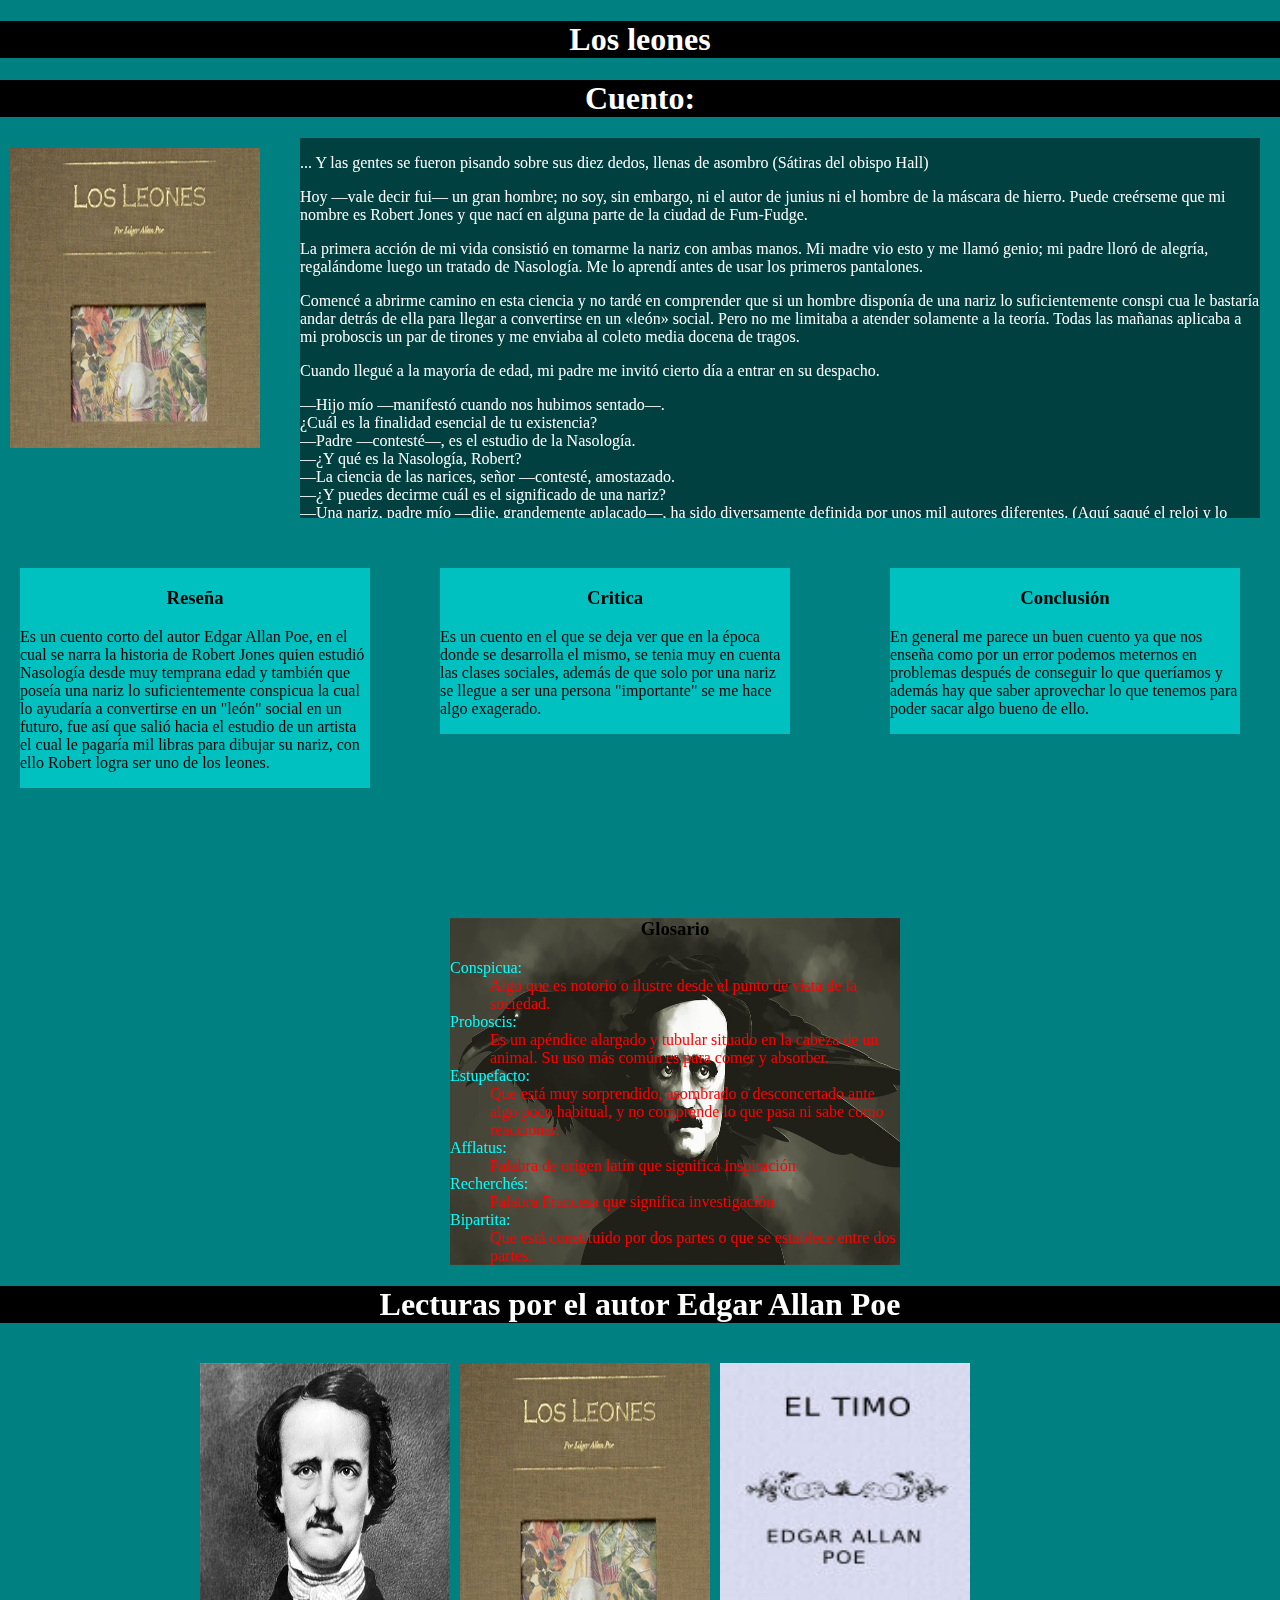
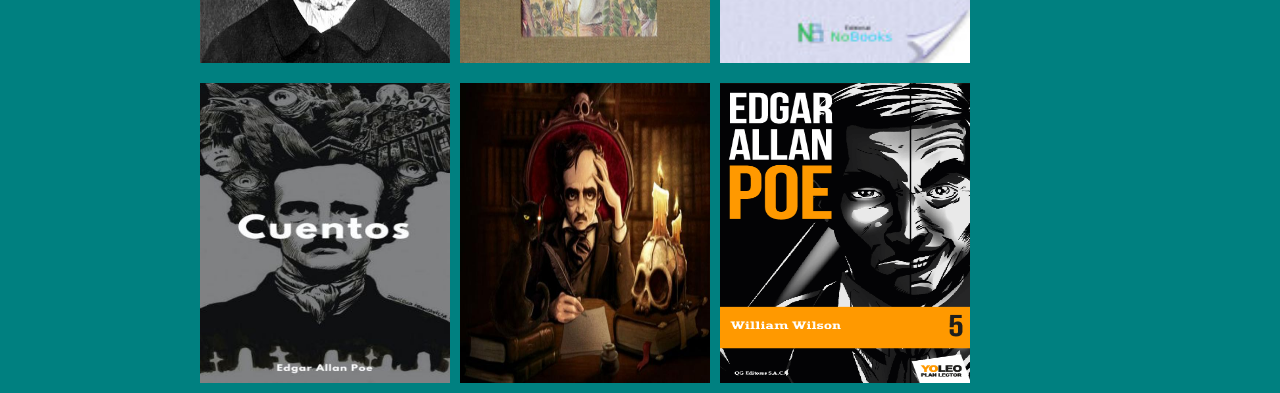
<file: Losleones.html>
<!DOCTYPE html>
   
   <head>
     <meta charset="UTF-8">
     <title>Los leones</title>
     <link rel="stylessheet" href="css/normalize.css">
     <link rel="stylesheet" href="css/main.css">
   </head>
   
   <body>
	<h1>Los leones</h1>
	
	<h1>Cuento:</h1>
	<img src="imagenes/losleonesi.jpg" class="imagenCuento"/>
	
	<div class="cuento">
	 <p>
	      ...  Y  las  gentes  se  fueron  pisando  
	      sobre sus diez dedos, llenas de asombro 
	      (Sátiras del obispo Hall)
	  </p>
	  <p>
	      Hoy —vale decir fui— un gran hombre; 
	      no soy, sin embargo, ni el autor de junius 
	      ni el hombre  de  la  máscara  de  hierro.  
	      Puede  creérseme  que  mi  nombre  es  Robert  Jones  y  que  
	      nací en alguna parte de la ciudad de Fum-Fudge.
	  </p>
	  <p>
	      La  primera  acción  de  mi  vida  consistió  en
	      tomarme  la  nariz  con  ambas  manos.  Mi  
	      madre vio esto y me llamó genio; mi padre lloró de alegría, 
	      regalándome luego un tratado de Nasología. 
	      Me lo aprendí antes de usar los primeros pantalones. 
	  </p>
	  <p>
	      Comencé a abrirme camino en esta ciencia 
	      y no tardé en comprender que si un hombre 
	      disponía  de  una  nariz  lo  suficientemente  conspi
	      cua  le  bastaría  andar  detrás  de  ella  para  
	      llegar  a  convertirse  en  un  «león»  social.  Pero
	      no  me  limitaba  a  atender  solamente  a  la  
	      teoría. Todas las mañanas aplicaba a mi proboscis 
	      un par de tirones y me enviaba al coleto 
	      media docena de tragos. 
	    </p>
	    <p>
		Cuando  llegué  a  la  mayoría  de  edad,  mi  padre
		me  invitó  cierto  día  a  entrar  en  su  
		despacho. 
	    </p>
	    <p>
		—Hijo mío —manifestó cuando nos hubimos sentado—.<br> 
		¿Cuál es la finalidad esencial de tu existencia? <br>
		—Padre —contesté—, es el estudio de la Nasología. <br>
		—¿Y qué es la Nasología, Robert? <br>
		—La ciencia de las narices, señor —contesté, amostazado.<br> 
		—¿Y puedes decirme cuál es el significado de una nariz? <br>
		—Una nariz, padre mío —dije, grandemente aplacado—, ha sido diversamente definida 
		por  unos  mil  autores  diferentes.  (Aquí  saqué  el  reloj  y  lo  consulté.)  Es  casi  mediodía,  es  
		decir, que tendremos tiempo de mencionarlos a todos antes de medianoche. Comencemos, 
		pues: La nariz, según Bartolinus, es esa protuberancia, esa saliente, esa excrecencia, esa... 
	    </p>
	    <p>
		—Ya   basta,   Robert   —me   interrumpió   
		aquel   excelente   caballero—.   Me   quedo   
		estupefacto  ante  la  extensión  de  tus  conocimientos.  
		Me  pasmas,  palabra  de  honor.  (Aquí  cerró  los  ojos  y  se  llevó  la  mano  al  corazón.)
		¡Acércate!  (Aquí  me  tomó  del  brazo.)  
		Tu educación  puede  considerarse  como  terminada...  y  es  tiempo  de  que  te  arregles  por  tu  
		cuenta. Nada mejor podrías hacer que limitarte a seguir a tu nariz... así... así... y así... 
		(Aquí me echó a puntapiés escaleras abajo.) ¡Vete de mi casa, pues, y que Dios te bendiga! 
	    </p>
	    <p>
		Como  sentía  dentro  de  mí  el  divino  afflatus, 
		consideré  este  accidente  más  afortunado  
		que otra cosa. Resolví guiarme por el consejo 
		paterno. Decidí seguir a mi nariz. Le di uno o 
		dos tirones y escribí al punto un folleto sobre Nasología. 
		Toda Fum-Fudge entró en conmoción. 
	      </p>
	      <p>
		—¡Genio maravilloso! —dijo el Quarterly.<br>
		—¡Fisiólogo soberbio! —dijo el Westminster.<br>
		—¡Un hombre inteligente! —dijo el Foreign.<br>
		—¡Magnífico escritor! —dijo Edinburgh.<br>
		—¡Pensador profundo! —dijo el Dublin.<br>
		—¡Grande hombre! —dijo el Bentley.<br>
		—¡Alma divina! —dijo el Fraser.<br>
		—¡Uno de los nuestros! —dijo el Blackwood.<br>
		—¿Quién podrá ser? —dijo la señora Marisabidilla.<br>
		—¿Quién podrá ser? —dijo la primera señorita Marisabidilla.<br> 
		—¿Quién podrá ser? —dijo la segunda señorita Marisabidilla.<br>
		Pero yo no prestaba atención a esas gentes. Todo lo que hice fue entrar en el estudio de 
		un artista.
	    </p>
	    <p>
		La duquesa Fulana posaba para su retrato. El marqués Mengano se ocupaba del perrito 
		de la  duquesa.  El  conde  de  Zutano  jugaba  con  sus  Frasquitos  de  sales.  Su  Alteza  Real  
		Perengano inclinábase sobre la silla de la duquesa. 
	    </p>
	    <p>
		Acerquéme al artista y levantó la nariz. <br>
		—¡Oh, cuan hermosa! —suspiró su Gracia. <br>
		—¡Oh, rayos! —susurró el marqués. <br>
		—¡Oh, qué repugnante! —gruñó el conde.<br> 
		—¡Oh, qué abominable! —bramó su Alteza Real.<br> 
		—¿Cuánto quiere usted? —preguntó el artista. <br>
		—¡Por su nariz! —gritó su Gracia. <br>
		—Mil libras —dije, tomando asiento. <br>
		—¿Mil libras? —repitió <br>
		el artista, pensativo. <br>
		—Mil libras —dije. <br>
		—¡Hermosa! —murmuró él, extático.<br> 
		—Mil libras —dije. <br>
		—¿La garantiza usted? —preguntó, colocándola de modo que le diera la luz. <br>
		—La garantizo —contesté, soplando con fuerza por ella. <br>
		—¿Es completamente original? —inquirió, tocándola con reverencia.<br> 
		—¡Hum! —dije, retorciéndola. <br>
		—¿No se han sacado copias de ella? —interrogó, examinándola con un microscopio. <br>
		—Ninguna —dije, alzándola. <br>
		—¡Admirable!  —pronunció,  tomado  completamente  de  sorpresa  ante  la  belleza  de  la maniobra.<br> 
		—Mil libras—dije. <br>
		—¿Mil libras? —dijo él.<br> 
		—Precisamente —dije. <br>
		—¿Mil libras? —dijo él. <br>
		—En efecto —dije. <br>
		—Las tendrá usted —declaró el artista—. ¡Qué pieza tan perfecta! <br>
	</p>
	<p>
		Me  entregó  un  cheque  de  inmediato  y  se  
		puso  a  dibujar  mi  nariz.  Alquilé  un  
		departamento en la calle Jermyn y envié a Su Majestad la nonagesimonovena edición de mi 
		Nasología, con un retrato de la proboscis. Aquel pobre insignificante libertino, el Príncipe 
		de Gales, me invitó a cenar. 
	</p>
	<p>
		Todos éramos «leones» y recherchés.<br>
		Había  un  platónico  moderno.  Citó  a  Porf
		irio,  a  Yámblico,  a  Plotino,  a  Proclo,  a  
		Hierocles, a Máximo Tirio y a Siriano.<br> 
		Había  un  defensor  de  la  perfectibilidad  humana.  Citó  a  Turgot,  a  Price,  a  Priestley,  a  
		Condorcet, a De Staël y al «Estudiante Ambicioso de Mala Salud». 
	</p>
	<p>
		Estaba Sir Paradoja Positiva. Hizo notar que 
		todos los locos eran filósofos, y que todos 
		los filósofos eran locos.
	</p>
	<p>  
		Estaba  Ético  Estético.  Habló  del  fuego,  la  
		unidad  y  los  átomos;  del  alma  bipartita  y  
		preexistente; de la afinidad y la discordia; de la inteligencia primitiva y las homeomerías. 
	  </p>
	  <p>
		Estaba  Teología  Teólogo.  Habló  de  Eusebio  y  de  Arrio;  de  la  herejía  y  el  concilio  de  
		Nicea, del puseyismo y el consustancialismo, del homousios y del homouioisios. 
	  </p>
	  <p>
		Estaba  Fricassée  del  Rocher de  Cancale.  Mencionó  el  muritón 
		de  lengua  roja,  las  coliflores con salsa velouté, la ternera à la St. Menehoult, 
		la marinada à la St. Florentin y las jaleas de naranjas en mosaïques.
	   </p>
	   <p>
		Estaba  Bíbulo  O’Barril.  Se  refirió  al  Latour  y  al  
		Markbrünnen,  al  Mousseux  y  al  
		Chambertin,  al  Richbourg  y  al  St.  George,  al Haubrion,  Leonville  y  
		Medoc,  al  Barac  y  al  Preignac, al Grâve y al Sauternes, al Lafitte, al St. Peray. Meneó la cabeza ante el Clos de 
		Vougeot, y, cerrando los ojos, nos dijo la diferencia que hay entre el jerez y el amontillado. 
	    </p>
	    <p>
		Estaba el Signor Tintontintino, de Florencia. 
		Disertó sobre Cimabue, Arpino, Carpacio y Argostino, de la melancolía de Caravaggio, de
		la amenidad de Albano, de los colores de Tiziano, de las damas de Rubens 
		y de las bufonadas de Jan Steen. 
	    </p>
	    <p>
		Estaba  el  Presidente  de  la  Universidad  de Fum-Fudge.  Manifestó  la  opinión  de  que  la  
		luna se llama Bendis en Tracia, Bubastis en Egipto, Diana en
		Roma y Artemisa en Grecia. 
	    </p>
	    <p>
		Había  un  Gran  Turco  procedente  de  Esta
		mbul.  No  podía  impedirse  pensar  que  los  
		ángeles eran caballos, gallos y otros; que alguien en el sexto 
		cielo tenía setenta mil cabezas, y  que  la  tierra  estaba  sostenida  por  una  vaca  
		color  celeste,  con  incalculable  cantidad  de cuernos verdes. 
	    </p>
	    <p>
		Estaba  Poligloto  Delfino.  Nos  dijo  lo  que  les  había  ocurrido  a  las  ochenta  y  tres  
		tragedias  perdidas  de  Esquilo,  a  las  cincuenta y  cuatro  oraciones  de  Iseo,  a  los  trescientos  
		noventa y un discursos de Lisias, a los ciento ochenta tratados de Teofrasto, al octavo libro del tratado de las secciones cónicas de Apoloni
		o, a los himnos y ditirambos de Píndaro y a las cuarenta y cinco tragedias de Homero (hijo). 
	    </p>
	    <p>
		Estaban Ferdinando Fitz Feldespato Fósilus. Nos informó de todo lo concerniente a los 
		fuegos internos y las formaciones terciarias; sobre aeriformes, fluidiformes y solidiformes; 
		sobre cuarzo y marga, esquisto y turmalina; sobre yeso y roca trapeana, talco y cal, blenda 
		y hornablenda; sobre la mica y la piedra pómez, la cianita y la lepidolita; sobre la hematita 
		y la tremolita, el antimonio y la calcedonia; sobre el manganeso, y todo lo que usted quiera. 
	      </p>
	      <p>
		Estaba yo. Hablé de mí. De mí, de mí, de mí. De la Nasología, de mi folleto y de mí. 
		Levanté la nariz y hablé de mí.
	      </p>

	      <p>
		    —¡Qué maravillosa inteligencia! —dijo el príncipe. <br>
		    —¡Soberbia!  —dijeron  sus  huéspedes.  Y  a  la  mañana  siguiente  recibí  la  visita  de  su  
		    Gracia la duquesa Fulana.<br> 
		    —¿Irá  usted  al  Salón  de  Almack,  encantadora  criatura?  —me  dijo,  dándome  unos  
		      golpecitos en el mentón. <br>
		    —Por mi honor... iré —dije. <br>
		    —¿Con nariz y todo? —preguntó. <br>
		    —Como que estoy vivo —dije. <br>
		    —Pues bien, vida mía, aquí tiene mi tarjeta. ¿Puedo decir que 
		    estará usted presente? <br>
		    —Querida duquesa, de todo corazón. <br> 
		    —¡Bah, no me interesa el corazón! Diga, más bien: «De toda nariz». <br>
		    —Cada  trocito  de  ella,  amor mío  —dije;  y  luego  de  retorcerme  una  o  dos  veces  la  
		    nariz, me encontré en el Salón de Almack. <br>
		</p>
	      <p>
		    Las diversas estancias hallábanse colmadas hasta la sofocación.<br>
		    —¡Ahí viene! —dijo alguien en la escalera. <br>
		    —¡Ahí viene! —dijo otro algo más arriba. <br>
		    —¡Ahí viene! —dijo un tercero, aún más lejos.<br> 
		    —¡Ha llegado! —exclamó la duquesa—. ¡Ha llegado el encantador amorcillo!<br> 
		    Y, tomando mis manos con fuerza, me besó tres veces en la nariz. <br>
		    Siguió a esto una gran conmoción entre los presentes. <br>
		    —Diavolo! —gritó el conde Capricornutti. <br>
		    —¡Dios guarde! —murmuró Don Estilete. <br>
		    —Mille tonnerres! —exclamó el príncipe de Grenouille.<br> 
		    —Tousand Teufel! —gruñó el elector de Bluddennuff.<br> 
		    Esto ya era intolerable. Me encolericé. Enfrenté a Bluddennuff.<br> 
		    —¡Caballero —le dije—, es usted un mandril!<br> 
		    —Caballero —repuso él, luego de una pausa—, Donner und Blitzen!<br>
		    Con esto bastaba. Cambiamos tarjetas. A la mañana siguiente, en Chalk-Farm, le hice 
		    volar la nariz de un pistoletazo y luego me fui a visitar a mis amigos.<br> 
		    —Bête! —dijo el primero.<br> 
		    —¡Tonto! —dijo el segundo. <br>
		    —¡Mastuerzo! —dijo el tercero.<br> 
		    —¡Asno! —dijo el cuarto.<br> 
		    —¡Badulaque! —dijo el quinto.<br> 
		    —¡Mentecato! —dijo el sexto.<br> 
		    —¡Fuera de aquí! —dijo el séptimo.<br> 
		    Todo esto me mortificó, y fui a visitar a mi padre.<br> 
		    —Padre —pregunté—. ¿Cuál es la finalidad esencial de mi existencia?<br> 
		    —Hijo mío —me contestó—, sigue siendo el estudio de la Nasología; pero, al herir al 
		    elector en la nariz, te has excedido lamentablemente. Tienes una hermosa nariz, es verdad; 
		    pero  ahora  Bluddennuff  no  tiene  ninguna.  Estás  condenado,  y  él  se  ha  convertido  en  el  
		    héroe   del   día.   Doy   fe   de   que   en   Fum-Fudge   la   grandeza   de   un   «león»   se   halla   
		    proporcionada con el tamaño de su proboscis. Pero, ¡santo cielo!, no se
		    puede competir con un león que no tiene absolutamente ninguna proboscis. 
	  </p>
	  
	</div>
	
	<div class="resena">
	    <h3>Reseña</h3>
	 
	    <p>
	    Es un cuento corto del autor Edgar Allan Poe, en el cual se narra la historia de Robert Jones quien estudió Nasología desde muy temprana edad 
	    y también que poseía una nariz lo suficientemente conspicua la cual lo ayudaría a convertirse en un "león" social en un futuro, 
	    fue así que salió hacia el estudio de un artista el cual le pagaría mil libras para dibujar su nariz, con ello Robert logra ser uno de los leones.
	    </p>
	</div>
	
	
	<div class="critica">
	    <h3>Critica</h3>
	    <p>
	    Es un cuento en el que se deja ver que en la época donde se desarrolla el mismo, se tenia muy en cuenta las clases sociales, 
	    además de que solo por una nariz se llegue a ser una persona "importante" se me hace algo exagerado.
	    </p>
	</div>
	
	<div class="conclusion">
	<h3>Conclusión</h3>
	    <p>
	    En general me parece un buen cuento ya que nos enseña como por un error podemos meternos en problemas después de conseguir lo que querí­amos 
	    y además hay que saber aprovechar lo que tenemos para poder sacar algo bueno de ello.  
	    </p>
	</div>    
	
	<div class="Glosario">  
	    <h3>Glosario</h3>
	    <dl>
	      <dt>Conspicua:</dt>
		  <dd>Algo que es notorio o ilustre desde el punto de vista de la sociedad.</dd>
	      <dt>Proboscis:</dt>
		  <dd>Es un apéndice alargado y tubular situado en la cabeza de un animal. Su uso más común es para comer y absorber.</dd>
	      <dt>Estupefacto:</dt>
		  <dd>Que está muy sorprendido, asombrado o desconcertado ante algo poco habitual, y no comprende lo que pasa ni sabe cómo reaccionar.</dd>
	      <dt>Afflatus:</dt>
		  <dd>Palabra de origen latín que significa inspiración</dd>
	      <dt>Recherchés:</dt>
		  <dd>Palabra Francesa que significa investigación</dd>
	      <dt>Bipartita:</dt>
		  <dd>Que está constituido por dos partes o que se establece entre dos partes.</dd>
	    </dl> 
	</div>
	
      <h1>Lecturas por el autor Edgar Allan Poe</h1>
    
      <div class="listacuentos">
	<a href="semblanza.html"><img src="imagenes/eap.jpg" class="imagenCuento" /></a>
	<a href="Losleones.html"><img src="imagenes/losleonesi.jpg" class="imagenCuento"/></a>
	<a href="Eltimo.html"><img src="imagenes/eltimo.jpg" class="imagenCuento"/></a>
	<a href="Xenunsuelto.html"><img src="imagenes/xenunsueltoi.jpg" class="imagenCuento"/></a>
	<a href="Elhombredenegocios.html"><img src="imagenes/elhombredenegociosi.jpg" class="imagenCuento"/></a>
	<a href="WilliamWilson.html"><img src="imagenes/williamwillsoni.png" class="imagenCuento"/></a>
      </div> 
	
   <div class="pie">
	<!-- Disquis para dejar comentarios -->
	<div id="disqus_thread"></div>
	    <script>
		(function() {
		    var d = document, s = d.createElement('script');
		    s.src = 'https://sanchezruizcarloseduardo.disqus.com/embed.js';
		    s.setAttribute('data-timestamp', +new Date());
		    (d.head || d.body).appendChild(s);
		})();
	    </script>
	    <noscript>
		Please enable JavaScript to view the
		<a href="https://disqus.com/?ref_noscript" rel="nofollow">comments powered by Disqus.</a>
	    </noscript>
</div>
   </body>
 </html>
</file>
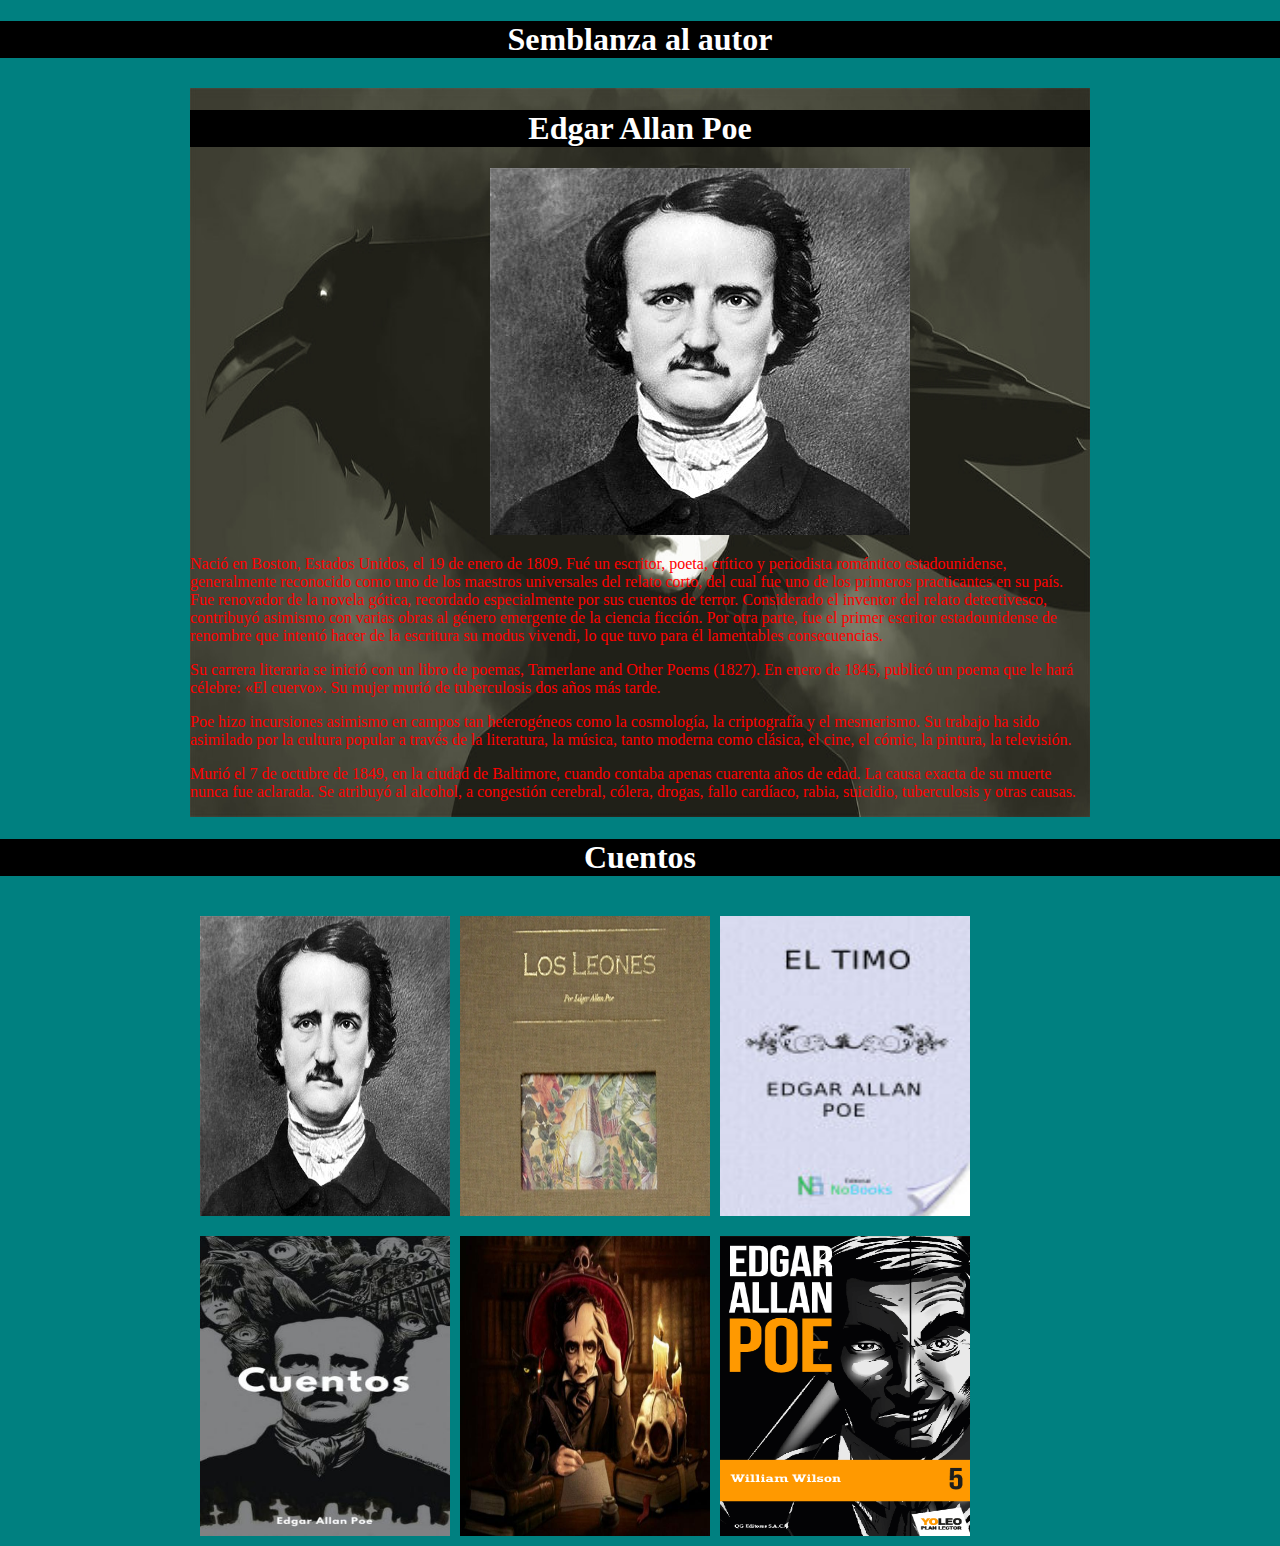
<file: semblanza.html>
<!DOCTYPE html>
   <head>
     <meta charset="UTF-8">
     <title>Edgar Allan Poe</title>
     <link rel="stylessheet" href="css/normalize.css">
     <link rel="stylesheet" href="css/main.css">
   </head>
   <body>
     
    <h1>Semblanza al autor</h1>
    
    
    <div class="cuerpo-principal">
	  <h1>Edgar Allan Poe</h1>
	  <img src="imagenes/eap.jpg" class="imagenPoe"/>
	  <p>
	    Nació en Boston, Estados Unidos, el 19 de enero de 1809. Fué un 
	    escritor, poeta, crí­tico y periodista romántico estadounidense,
	    generalmente reconocido como uno de los maestros universales del relato corto, del cual fue uno de los primeros practicantes en su paí­s.
	    Fue renovador de la novela gótica, recordado especialmente por sus cuentos de terror. Considerado el inventor del relato detectivesco,
	    contribuyó asimismo con varias obras al género emergente de la ciencia ficción. Por otra parte, fue el primer escritor estadounidense de renombre 
	    que intentó hacer de la escritura su modus vivendi, lo que tuvo para él lamentables consecuencias.
	  </p>
	  <p>
	    Su carrera literaria se inició con un libro de poemas, Tamerlane and Other Poems (1827). En enero de 1845, publicó un poema que le hará célebre: «El cuervo».
	    Su mujer murió de tuberculosis dos años más tarde.
	  </p>
	  <p>
	  Poe hizo incursiones asimismo en campos tan heterogéneos como la cosmologí­a, la criptografí­a y el mesmerismo. 
	  Su trabajo ha sido asimilado por la cultura popular a través de la literatura, la música, tanto moderna como clásica, 
	  el cine, el cómic, la pintura, la televisión.
	  </p>
	  <p>
	  Murió el 7 de octubre de 1849, en la ciudad de Baltimore, cuando contaba apenas cuarenta años de edad. La causa exacta de su muerte nunca fue aclarada. 
	  Se atribuyó al alcohol, a congestión cerebral, cólera, drogas, fallo cardí­aco, rabia, suicidio, tuberculosis y otras causas. 
	  </p>
     </div>
    <h1>Cuentos</h1> 
     
     
    <div class="listacuentos">
	<a href="semblanza.html"><img src="imagenes/eap.jpg" class="imagenCuento" /></a>
	<a href="Losleones.html"><img src="imagenes/losleonesi.jpg" class="imagenCuento"/></a>
	<a href="Eltimo.html"><img src="imagenes/eltimo.jpg" class="imagenCuento"/></a>
	<a href="Xenunsuelto.html"><img src="imagenes/xenunsueltoi.jpg" class="imagenCuento"/></a>
	<a href="Elhombredenegocios.html"><img src="imagenes/elhombredenegociosi.jpg" class="imagenCuento"/></a>
	<a href="WilliamWilson.html"><img src="imagenes/williamwillsoni.png" class="imagenCuento"/></a>
      </div>  
     
     
     <div class="pie">
     <!-- Disquis para dejar comentarios -->
     <div id="disqus_thread"></div>
      <script>
	(function() {
	    var d = document, s = d.createElement('script');
	    s.src = 'https://sanchezruizcarloseduardo.disqus.com/embed.js';
	    s.setAttribute('data-timestamp', +new Date());
	    (d.head || d.body).appendChild(s);
	   })();
      </script>
    <noscript>
    Please enable JavaScript to view the
    <a href="https://disqus.com/?ref_noscript" rel="nofollow">comments powered by Disqus.</a>
 </noscript>

   </div>
   
   
   
    </div>
   </body>
 </html>
</file>
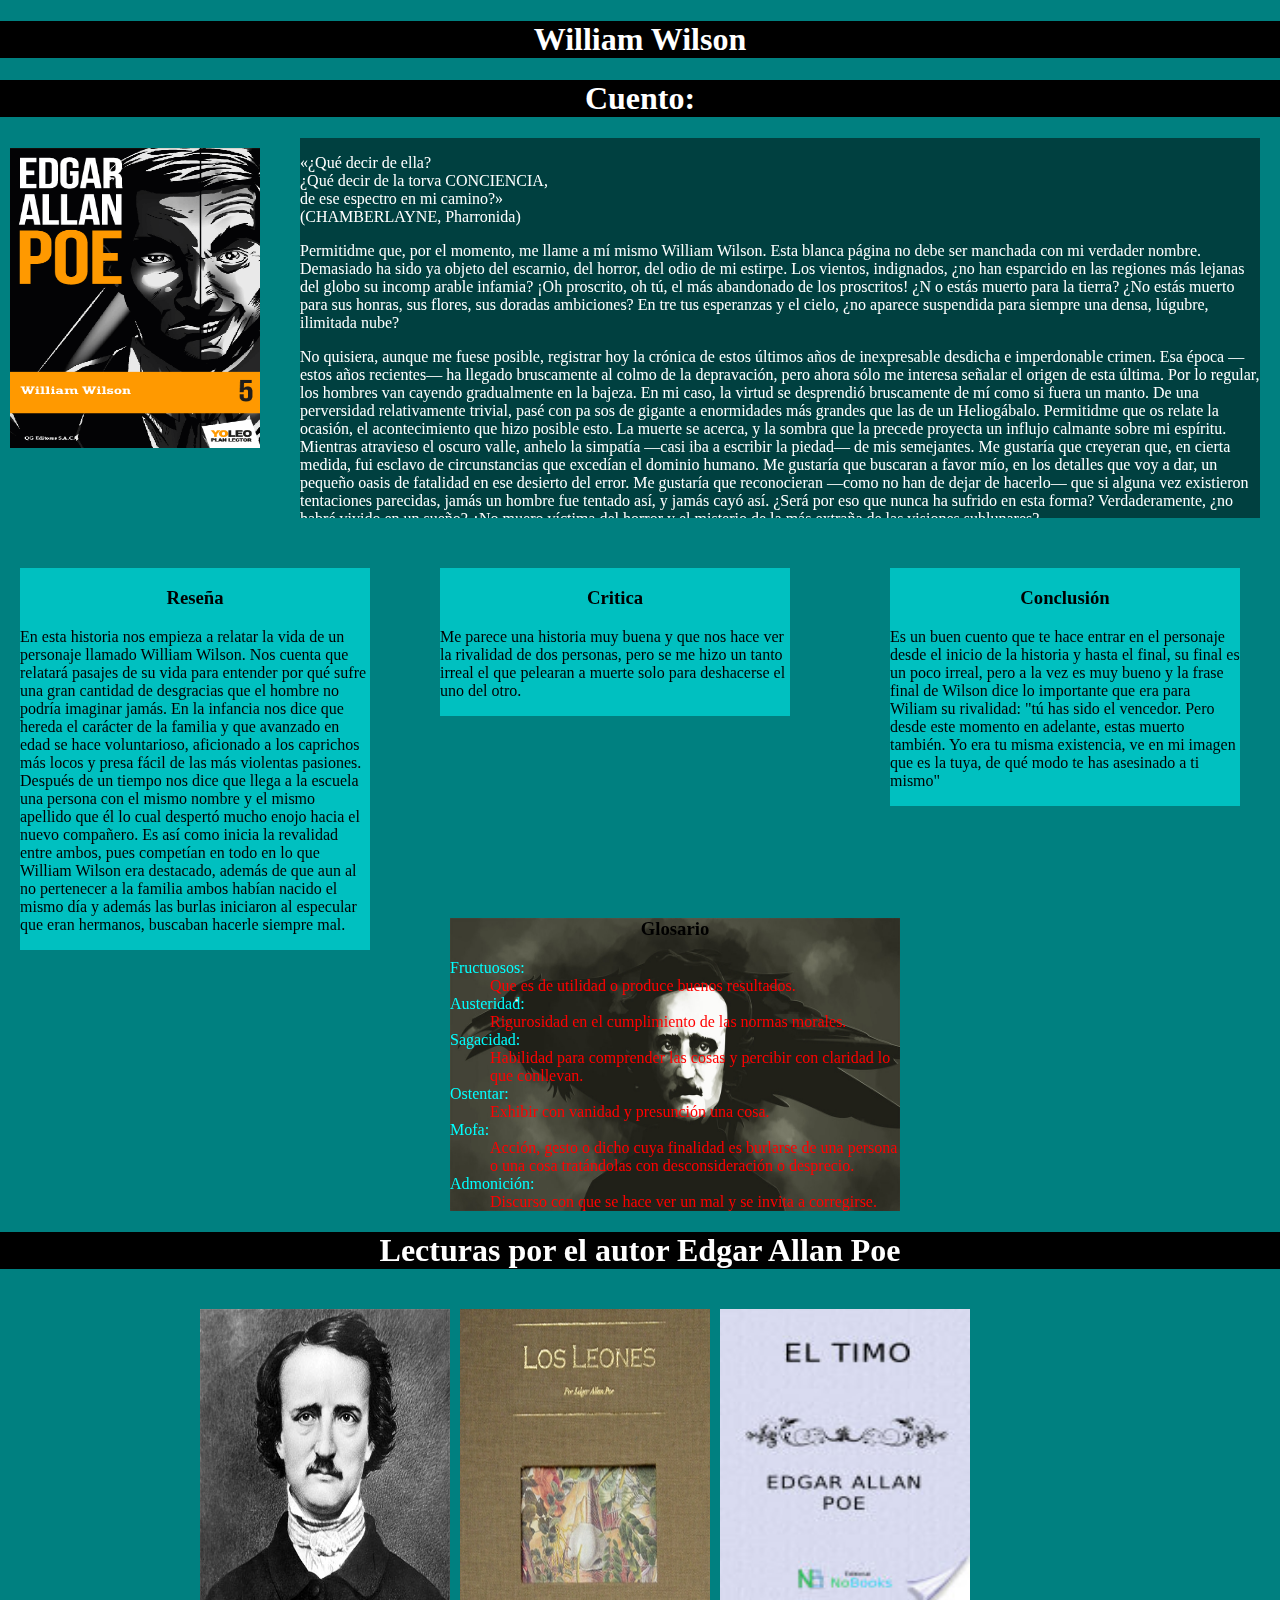
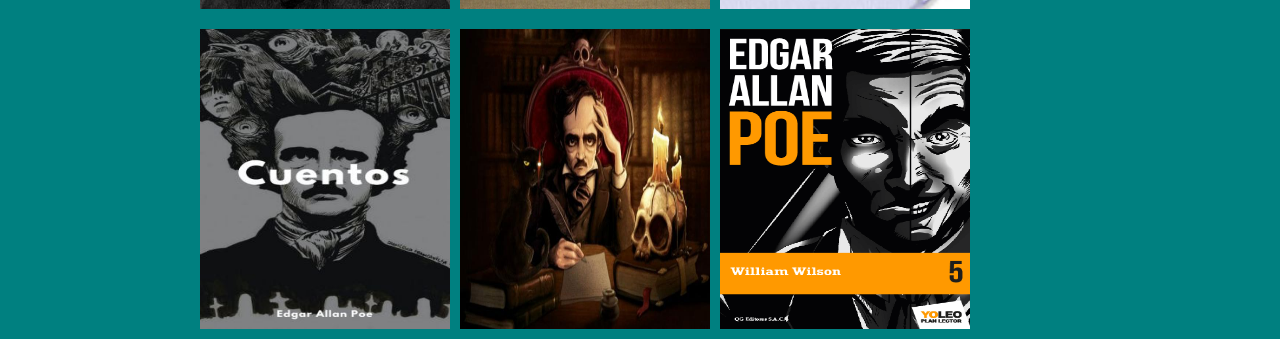
<file: WilliamWilson.html>
<!DOCTYPE html>
   <head>
     <meta charset="UTF-8">
     <title>William Wilson</title>
     <link rel="stylessheet" href="css/normalize.css">
     <link rel="stylesheet" href="css/main.css">
   </head>
   <body>
     
     <h1>William Wilson</h1>
     
     <h1>Cuento:</h1>
     
     <img src="imagenes/williamwillsoni.png" class="imagenCuento"/>
     
     <div class="cuento">
     <p>
	«¿Qué decir de ella? <br>
	¿Qué decir de la torva CONCIENCIA,<br>
	de ese espectro en mi camino?» <br>
	(CHAMBERLAYNE, Pharronida)<br>
      <p>
      
      <p>
	  Permitidme  que,  por  el  momento,  me  llame a  mí  mismo  William  Wilson.  Esta  blanca  
	  página no debe ser manchada con mi verdader nombre. Demasiado ha sido ya objeto del escarnio, del horror, del odio de mi estirpe. 
	  Los vientos, indignados, ¿no han esparcido en las  regiones  más  lejanas  del  globo  su  incomp
	  arable  infamia?  ¡Oh  proscrito,  oh  tú,  el  más abandonado  de  los  proscritos!  ¿N
	  o  estás  muerto  para  la  tierra?  ¿No  estás  muerto  para  sus honras,  sus  flores,  sus  doradas  ambiciones?  En
	  tre  tus  esperanzas  y  el  cielo,  ¿no  aparece  suspendida para siempre una densa, lúgubre, ilimitada nube? 
      </p>
      <p>
	  No quisiera, aunque me fuese posible, registrar hoy la crónica de estos últimos años de inexpresable  desdicha  e  imperdonable  crimen.
	  Esa  época  —estos  años  recientes—  ha llegado  bruscamente  al  colmo  de  la  depravación,  pero  ahora  sólo  me  interesa  señalar  el origen de esta última. Por lo regular, los 
	  hombres van cayendo gradualmente en la bajeza. En  mi  caso,  la  virtud  se  desprendió  bruscamente  de  mí  como  si  fuera  un  manto.  De  una perversidad relativamente trivial, pasé con pa
	  sos de gigante a enormidades más grandes que las  de  un  Heliogábalo.  Permitidme  que  os  relate  la  ocasión,  el  acontecimiento  que  hizo  
	  posible esto. La muerte se acerca, y la sombra que la precede proyecta un influjo calmante sobre mi espíritu. Mientras atravieso el oscuro valle, anhelo la simpatía —casi iba a escribir 
	  la piedad— de mis semejantes. Me gustaría que creyeran que, en cierta medida, fui esclavo de circunstancias que excedían el dominio humano. Me gustaría que buscaran a favor mío, 
	  en  los  detalles  que  voy  a  dar,  un  pequeño  oasis de  fatalidad en  ese  desierto  del  error.  Me gustaría  que  reconocieran  —como  no  han  de dejar  de  hacerlo—  que  si  alguna  vez  
	  existieron tentaciones parecidas, jamás un hombre fue tentado así, y jamás cayó así. ¿Será por  eso  que  nunca  ha  sufrido  en  esta  forma?  Verdaderamente,  ¿no  habré  vivido  en  un  sueño?  
	  ¿No  muero  víctima  del  horror  y  el  misterio  de  la  más  extraña  de  las  visiones  sublunares? 
      </p>
      <p>
	      Desciendo  de  una  raza  cuyo  temperamento  imaginativo  y  fácilmente  excitable  la  destacó  en  todo  tiempo;  desde  la  más  tierna  
	infancia  di  pruebas  de  haber  heredado  plenamente  el  carácter  de  la  familia.  A  medida  que  avanzaba  en  años,  esa  modalidad  se  
	desarrolló  aún  más,  llegando  a  ser  por  muchas razones  causa  de  grave  ansiedad  para  mis  amigos  y  de  perjuicios  para  mí.  Crecí gobernándome  por  mi  cuenta,  entregado  a  los  
	caprichos  más  extravagantes  y  víctima  de  las  pasiones  más  incontrolables.  Débiles,  
	asaltados  por  defectos  constitucionales análogos  a  los  míos,  poco  pudieron  hacer  mis  
	padres  para  contener  las  malas  tendencias  que  me  distinguían.  Algunos  menguados  
	esfuerzos  de  su  parte,  mal  dirigidos,  terminaron  en  rotundos  fracasos  y,  naturalmente,  
	fueron  triunfos  para  mí.  Desde  entonces  mi  voz  fue  ley  en  nuestra  casa;  a  una  edad  en  la  
	que pocos niños han abandonado los andadores, quedé dueño de mi voluntad y me convertí de hecho en el amo de todas mis acciones. 
      </p>
      <p>
		  Mis primeros recuerdos de la vida escolar se remontan a una vasta casa isabelina llena de recovecos, en un neblinoso pueblo de Inglaterra, donde se alzaban innumerables árboles 
	gigantescos y nudosos, y donde todas las casas eran antiquísimas. Aquel venerable pueblo 
	era como un lugar de ensueño, propio para la paz del espíritu. Ahora mismo, en mi fantasía, 
	siento  la  refrescante  atmósfera  de  sus  avenidas  en  sombra,  aspiro  la  fragancia  de  sus  mil  
	arbustos, y me estremezco nuevamente, con indefinible  delicia,  al  oír  la  profunda  y  hueca  
	voz de la campana de la iglesia quebrando hora tras hora con su hosco y repentino tañido el 
	silencio de la fusca atmósfera, en la que el calado campanario gótico se sumía y reposaba.
      </p>
      <p>    
	  Demorarme  en  los  menudos  recuerdos  de  la  escuela  y  sus  episodios  me  proporciona  
	  quizá  el  mayor  placer  que  me  es  dado  alcanzar en  estos  días.  Anegado  como  estoy  por  la  
	  desgracia —¡ay, demasiado real!—, se me perdonará que busque alivio, aunque sea tan leve 
	  como  efímero,  en  la  complacencia  de  unos  pocos  detalles  divagantes.  Triviales  y  hasta  
	  ridículos,  esos  detalles  asumen  en  mi imaginación  una  relativa  importancia,  pues  se  
	  vinculan  a  un  período  y  a  un  lugar  en  los  cuales  reconozco  la  presencia  de  los  primeros  
	  ambiguos avisos del destino que más tarde habría de envolverme en sus sombras. Dejadme, entonces, recordar. 
      </p>
      <p>
	  Como he dicho, la casa era antigua y de trazado irregular. Alzábase en un vasto terreno, y un elevado y sólido muro de ladrillos, coronado
	  por una capa de mortero y vidrios rotos, circundaba la propiedad. Esta muralla, semejante 
	  a la de una prisión, constituía el límite de nuestro  dominio;  más  allá  de  él  nuestras  mira
	  das  sólo  pasaban  tres  veces  por  semana:  la primera,  los  sábados  por  la  tarde,  cuando  se  
	  nos  permitía  realizar  breves  paseos  en  grupo, acompañados  por  dos  preceptores,  a  través  
	  de  los  campos  vecinos;  y  las  otras  dos  los domingos, cuando concurríamos en la misma form
	  a a los oficios matinales y vespertinos de la  única  iglesia  del  pueblo.  El  director  de  
	  la  escuela  era  también  el  pastor.  ¡Con  qué  asombro y perplejidad lo contemplaba yo desd
	  e nuestros alejados bancos, cuando ascendía al pulpito con lento y solemne paso! Este hombre reverente, de rostro sereno y benigno, de 
	  vestiduras  satinadas  que  ondulaban  clericalmente,  de  peluca  cuidadosamente  empolvada,  
	  tan  rígida  y  enorme...  ¿podía  ser  el  mismo  que,  poco  antes,  agrio  el  rostro,  manchadas  de  
	  rapé  las  ropas,  administraba  férula  en  mano  las  draconianas  leyes  de  la  escuela?  ¡Oh  
	  inmensa paradoja, demasiado monstruosa para tener solución! 
      </p>
      <p>
	  En  un  ángulo  de  la  espesa  pared  rechinaba  una  puerta  aún  más  espesa.  Estaba  
	  remachada  y  asegurada  con  pasadores  de  hierro,  y  coronada  de  picas  de  hierro.  ¡Qué  
	  sensaciones  de  profundo  temor  inspiraba!  Jamás  se  abría,  salvo  para  las  tres  salidas  y  
	  retornos mencionados; por eso, en cada crujido de sus fortísimos goznes, encontrábamos la 
	  plenitud  del  misterio...  un  mundo  de  cosas  para  hacer  solemnes  observaciones,  o  para  meditar profundamente. 
      </p>
      <p>
	  El  dilatado  muro  tenía  una  forma  irregular,  con  muchos  espaciosos  recesos.  Tres  o  
	  cuatro  de  los  más  grandes  constituían  el campo  de  juegos.  Su  piso  estaba  nivelado  y  
	  cubierto  de  fina  grava.  Me  acuerdo  de  que  no  tenía  árboles,  ni  bancos,  ni  nada  parecido.  
	  Quedaba, claro está, en la parte posterior de la casa. En el frente había un pequeño cantero, 
	  donde crecían el boj y otros arbustos; pero a través de esta sagrada división sólo pasábamos 
	  en  raras  ocasiones,  tales  como  el  día  del  ingreso  a  la  escuela  o  el  de  la  partida,  o  quizá  
	  cuando nuestros padres o un amigo venían a buscarnos y partíamos alegremente a casa para 
	  pasar las vacaciones de Navidad o de verano.
	</p>
	<p>
	  ¡Aquella  casa!  ¡Qué  extraño  era  aquel  viejo  edificio!  ¡Y para  mí,  qué  palacio  de  
	  encantamiento!  Sus  vueltas  y  revueltas  no  tenían  fin,  ni  tampoco  sus  incomprensibles  
	  subdivisiones. En un momento dado era difícil saber con certeza en cuál de los dos pisos se 
	  estaba. Entre un cuarto y otro había siempre tres o cuatro escalones que subían o bajaban. 
	  Las alas laterales, además, eran innumerables —inconcebibles—, y volvían sobre sí mismas 
	  de  tal  manera  que  nuestras  ideas  más  precisas  con  respecto  a  aquella  casa  no  diferían  
	  mucho  de  las  que  abrigábamos  sobre  el  infinito.  Durante  mis  cinco  años  de  residencia  
	  jamás pude establecer con precisión en qué remoto lugar hallábanse situados los pequeños 
	  dormitorios  que  correspondían  a  los  dieciocho  o  veinte  colegiales  que  seguíamos  los  cursos. 
	</p>
	<p>
	  El  aula  era  la  habitación  más  grande  de la  casa  y  —no  puedo  dejar  de  pensarlo—  del  
	  mundo entero. Era muy larga, angosta y lúgubremente baja, con ventanas de arco gótico y 
	  techo  de  roble.  En  un  ángulo  remoto,  que  nos  inspiraba  espanto,  había  una  división  
	  cuadrada de unos ocho o diez pies, donde se hallaba el sanctum destinado a las oraciones de 
	  nuestro director, el reverendo doctor Bransby. Era una sólida estructura, de maciza puerta; 
	  antes  de  abrirla  en  ausencia  del  «dómine»  hubiéramos  preferido  perecer  voluntariamente  
	  por la  peine  forte  et  dure. En  otros  ángulos  había  dos  recintos  similares  mucho  menos  
	  reverenciados por cierto, pero que no dejaban de inspirarnos temor. Uno de ellos contenía 
	  la  cátedra  del  preceptor  «clásico»,  y  el  otro  la  correspondiente  a  «inglés  y  matemáticas».  
	  Dispersos  en  el  salón,  cruzándose  y  recruzándose  en  interminable  irregularidad,  veíanse  
	  innumerables  bancos  y  pupitres,  negros  y  viejos,  carcomidos  por  el  tiempo,  cubiertos  de  
	  libros  harto  hojeados,  y  tan  llenos  de  cicatrices  de  iniciales,  nombres  completos,  figuras  
	  grotescas y otros múltiples esfuerzos del cortaplumas, que habían llegado a perder lo poco que podía quedarles de su forma original en leja
	  nos días. Un gran balde de agua aparecía en un extremo del salón, y en el otro había un reloj de formidables dimensiones. 
	</p>
	<p>
	  Encerrado  por  las  macizas  paredes  de  tan  venerable  academia,  pasé  sin  tedio  ni  
	  disgusto los años del tercer lustro de mi vida. El fecundo cerebro de un niño no necesita de 
	  los  sucesos  del  mundo  exterior  para  ocuparlo o  divertirlo;  y  la  monotonía  aparentemente  
	  lúgubre  de  la  escuela  estaba  llena  de  excitaciones  más  intensas  que  las  que  mi  juventud  
	  extrajo de la lujuria, o mi virilidad del crimen. Sin embargo debo creer que el comienzo de 
	  mi desarrollo mental salió ya de lo común y tuvo incluso mucho de exagerado. En general, 
	  los hombres de edad madura no guardan un recuerdo definido de los acontecimientos de la 
	  infancia. Todo es como una sombra gris, una remembranza débil e irregular, una evocación 
	  indistinta  de  pequeños  placeres  y  fantasmagóricos  dolores.  Pero  en  mi  caso  no  ocurre  así.  
	  En la infancia debo de haber sentido con todas las energías de un hombre lo que ahora hallo 
	  estampado  en  mi  memoria  con  imágenes  tan vívidas,  tan  profundas y  tan  duraderas  como  
	  los exergos de las medallas cartaginesas.
	 </p>
	  <p>
	  Y  sin  embargo,  desde  un  punto  de  vista  mundano,  ¡qué  poco  había  allí  para  recordar!  
	  Despertarse por la mañana, volver a la cama por la noche; los estudios, las recitaciones, las 
	  vacaciones periódicas, los paseos; el campo de juegos, con sus querellas, sus pasatiempos, 
	  sus  intrigas...  Todo  eso,  por  obra  de  un  hechizo  mental  totalmente  olvidado  más  tarde,  
	  llegaba  a  contener  un  mundo  de  sensaciones,  de  apasionantes  incidentes,  un  universo  de  
	  variada emoción, lleno de las más apasionadas e incitantes excitaciones. Oh, le bon temps, que ce siècle defer!  
	  </p>
	  <p>
	    El ardor, el entusiasmo y lo imperioso de mi naturaleza no tardaron en destacarme entre 
	    mis  condiscípulos,  y  por  una  suave  pero  natural  gradación  fui  ganando  ascendencia  sobre  
	    todos los que no me superaban demasiado en edad; sobre todos..., con una sola excepción. 
	    Se  trataba  de  un  alumno  que,  sin  ser  pariente  mío,  tenía  mi  mismo  nombre  y  apellido;  
	    circunstancia poco notable, ya que, a pesar de mi ascendencia noble, mi apellido era uno de 
	    esos que, desde tiempos inmemoriales, parecen ser propiedad común de la multitud. En este 
	    relato me he designado a mí mismo como William Wilson —nombre ficticio, pero no muy 
	    distinto  del  verdadero—.  Sólo  mi  tocayo,  entre  los  que  formaban,  según  la  fraseología  
	    escolar,  «nuestro  grupo»,  osaba  competir  conmigo  en  los  estudios,  en  los  deportes  y  
	    querellas  del  recreo,  rehusando  creer  ciegamente  mis  afirmaciones  y  someterse  a  mi  
	    voluntad; en una palabra, pretendía oponerse a mi arbitrario dominio en todos los sentidos. 
	    Y si existe en la tierra un supremo e ilimitado despotismo, ése es el que ejerce un muchacho 
	    extraordinario sobre los espíritus de sus compañeros menos dotados. 
	    </p>
	    <p>
	    La  rebelión  de  Wilson  constituía  para  mí una  fuente  de  continuo  embarazo;  máxime  
	    cuando, a pesar de las bravatas que lanzaba en público acerca de él y de sus pretensiones, 
	    sentía  que  en  el  fondo  le  tenía  miedo,  y  no  podía  dejar  de  pensar  en  la  igualdad  que  tan  
	    fácilmente  mantenía  con  respecto  a  mí,  y  que  era prueba de su verdadera superioridad, ya 
	    que  no  ser  superado  me  costaba  una  lucha  perpetua.  Empero,  esta  superioridad  —incluso  
	    esta igualdad— sólo yo la reconocía; nuestros camaradas, por una inexplicable ceguera, no 
	    parecían sospecharla siquiera. La verdad es que su competencia, su oposición y, sobre todo, 
	    su  impertinente  y  obstinada  interferencia  en  mis  propósitos  eran  tan  hirientes  como  poco  
	    visibles.  Wilson  parecía  tan  exento  de  la  ambición  que  espolea  como  de  la  apasionada  
	    energía  que  me  permitía  brillar.  Se  hubiera dicho  que  en  su  rivalidad  había  sólo  el  
	    caprichoso  deseo  de  contradecirme,  asombrarme  y  mortificarme;  aunque  a  veces  yo  no  
	    dejaba  de  observar  —con  una  mezcla  de asombro,  humillación  y  resentimiento—  que  mi  
	    rival  mezclaba  en  sus  ofensas,  sus  insultos  o  sus  oposiciones  cierta  inapropiada  e  intempestiva afectuosidad.
	    Sólo  alcanzaba  a  explicarme  semejante  conducta  como  el  producto  de  una  consumada  suficiencia,  que  
	    adoptaba  el  tono  vulgar  del  patronazgo  y  la protección.
	    </p>
	    <p>
	    Quizá fuera este último rasgo en la conducta de Wilson, conjuntamente con la identidad de nuestros nombres y la mera co
	    incidencia de haber ingresado en la escuela el mismo día, lo  que  dio  origen  a  la  convicción  de  que  éramos  hermanos
	    ,  cosa  que  creían  todos  los  alumnos  de  las  clases  superiores.  Estos  últi
	    mos  no  suelen  informarse  en  detalle  de  las cuestiones concernientes a los alumnos menores. 
	    Ya he dicho, o debí decir, que Wilson no estaba  emparentado  ni  en  el  grado  más  remoto
	      con  mi  familia.  Pero  la  verdad  es  que,  de haber sido hermanos, hubiésemos sido gemelos, ya que 
	    después de salir de la academia del doctor Bransby supe por casualidad que mi toca yo había nacido el 19 de enero de 1813, y la 
	    coincidencia es bien notable, pues se trata precisamente del día de mi nacimiento. Podrá  parecer  extraño  que,  a  pesar  de  la  
	    continua  inquietud  que  me  ocasionaba  la  rivalidad  de  Wilson,  y  su  intolerable  espíri
	    tu  de  contradicción,  me  resultara  imposible odiarlo. Es cierto que casi diariamente teníamos 
	    una querella, al fin de la cual, mientras me cedía públicamente la palma de la victoria, W
	    ilson se las arreglaba de alguna manera para darme  a  entender  que  era  él  quien  la  había  
	    merecido;  pero,  no  obstante  eso,  mi  orgullo  y una gran dignidad de su parte nos mantenía en
	    lo que se da en llamar «buenas relaciones», a la  vez  que  diversas  coincidencias  en  nuestros  caracteres  actua
	    ban  para  despertar  en  mí  un  sentimiento  que  quizá  sólo  nuestra  posición  impedía  convertir  en  amistad.  Me  es  muy  
	    difícil  definir,  e  incluso  describir,  mis  verdaderos  sentimientos  hacia  Wilson.  Constituían  
	    una mezcla heterogénea y abigarrada: algo de petulante animosidad que no llegaba al odio, 
	    algo de estima, aún más de respeto, mucho miedo y un mundo de inquieta curiosidad. Casi resulta   superfluo   agregar,   para   el   mora
	    lista,   que   Wilson   y   yo   éramos   compañeros  inseparables. 
	    </p>
	    <p>
	    No hay duda que lo anómalo de esta relación encaminaba todos mis ataques (que eran muchos, francos o encubiertos) por las vías de 
	    la burla o de la broma pesada —que lastiman  bajo la apariencia de una diversión— en vez de convertirlos en franca y abierta hostilidad. 
	    Pero  mis  esfuerzos  en  ese  sentido  no  siempr e  resultaban  fructuosos,  por  más  hábilmente  
	    que maquinara mis planes, ya que mi tocayo tenía en su carácter mucho de esa modesta y   tranquila  austeridad  que,  mientras  goza  de  
	    lo  afilado  de  sus  propias  bromas,  no  ofrece ningún talón de Aquiles y rechaza 
	    toda tentativa de que alguien ría a costa suya. Sólo pude encontrarle  un  punto  vulnerable  que,  proveniente
	    de  una  peculiaridad  de  su  persona  y originado acaso en una enfermedad constitucional, hubiera sido relegado por cualquier otro 
	    antagonista menos exasperado que yo. Mi rival te nía un defecto en los órganos vocales que 
	    le  impedía  alzar  la  voz  más  allá  de  un  susurro  apenas  perceptible. Y  yo  no  dejaba  de   aprovechar las míseras ventajas que aquel defecto me acordaba. 
	     </p>  
	    <p>  
		  Las represalias de Wilson eran muy variadas,  pero una de las formas de su malicia me 
		  perturbaba  más  allá  de  lo  natural.  Jamás podré  saber  cómo  su  sagacidad  llegó  a  descubrir  
		  que una cosa tan insignificante me ofendía; el hecho es que, una vez 
		  descubierta, no dejo de  insistir en ella. Siempre había yo experimentado aversión hacia mi poco elegante apellido y 
		  mi nombre tan común, que era casi plebeyo.  Aquellos nombres eran veneno en mi oído, y 
		  cuando, el día de mi llegada, un segundo William Wilson ingresó en la academia, lo detesté 
		  por  llevar  ese  nombre,  y  me  sentí  doblemente disgustado  por  el  hecho  de  ostentarlo  un  
		  desconocido que sería causa de  una constante repetición, que es taría todo el tiempo en mi 
		  presencia  y  cuyas  actividades  enla  vida  ordinaria  de  la  es cuela  serían  con  frecuencia  
		  confundidas con las mías, por culpa de aquella odiosa coincidencia. 
	      </p>
		<p>  
		  Este  sentimiento  de  ultraje  así  engendra  do  se  fue  acentuando  con  cada  circunstancia  que revelaba una semejanza, moral o física, 
		  entre mi rival y yo. En  aquel tiempo no había  descubierto el curioso hecho de que éramos de la misma edad, pero comprobé que teníamos 
		  la misma estatura, y que incluso nos parecíamos mucho en las facciones 
		  y el aspecto físico.   También me amargaba que los alumnos de los cu
		  rsos superiores estuvieran convencidos de  que  existía  un  parentesco  entre  ambos.  En  
		  una  palabra,  nada  podría  perturbarme  más (aunque lo disimulaba cuidadosamente) que cualquier alusión a una semejanza intelectual, 
		  personal  o  familiar  entre  Wilson  y  yo.  Por  cierto,  nada  me  permitía  suponer  (salvo  en  lo  
		  referente a un parentesco) que estas similaridades fueran comentadas o tan sólo observadas por nuestros condiscípulos. Que 
		  él las observaba en todos sus aspectos, y con tanta claridad como yo, me resultaba evidente; pero sólo a su
		  extraordinaria penetración cabía atribuir el descubrimiento de que esas circunstancias le
		  brindaran un campo tan vasto de ataque. 
		 </p>
		  Su réplica, que consistía en perfeccionar una imitación de mi persona, se cumplía tanto 
		  en palabras como en acciones, y Wilson desempeñaba admirablemente su papel. Copiar mi 
		  modo de vestir no le era difícil; mis actitudes y mi modo de moverme pasaron a ser suyos 
		  sin  esfuerzo,  y  a  pesar  de  su  defecto  constitucional,  ni  siquiera  mi  voz  escapó  a  su  
		  imitación.  Nunca  trataba,  claro  está,  de  imitar mis  acentos  más  fuertes,  pero  la  tonalidad  
		  general  de  mi  voz  se  repetía  exactamente  en  la  suya,  y su  extraño  susurro  llegó  a  
		  convertirse en el eco mismo de la mía.
		  </p>
		  <p>
		  No  me  aventuraré  a  describir  hasta  qué  punto  este  minucioso  re
		  trato  (pues  no  cabía  considerarlo  una  caricatura)  llegó  a  exasperarm
		  e.  Me  quedaba  el  consuelo  de  ser  el  único que reparaba en esa imitación y no tener que soportar más que las sonrisas de complicidad 
		  y  de  misterioso  sarcasmo  de  mi  tocayo.  Satisfecho  de  haber  provocado  en  mí  el  penoso efecto  que  buscaba,  parecía  divertirse  en  secreto  del  aguijón  que  me  había  clavado,  
		  desdeñando  sistemáticamente  el  aplauso  general  que  sus  astutas  maniobras  hubieran obtenido fácilmente. Durante muchos meses constituyó un enigma indescifrable para mí el 
		  que  mis  compañeros  no  advirtieran  sus  intenciones,  comprobaran  su  cumplimiento  y  participaran de su mofa. Quizá la gradación de su copia no la hizo tan perceptible; o quizá 
		  debía mi seguridad a la maestría de aquel copista que, desdeñando lo literal (que es todo lo que  los  pobres  de  entendimiento  ven  en  una  pintura)
		  sólo  ofrecía  el  espíritu  del  original para que yo pudiera contemplarlo y atormentarme. 
		 </p>
		 <p>
		 He aludido más de una vez al desagradable aire protector que asumía Wilson conmigo, 
		  y  de  sus  frecuentes  interferencias  en  los  caminos  de  mi  voluntad.  Es
		  ta  interferencia  solía  adoptar  la  desagradable  forma  de  un  consej
		  o,  antes  insinuado  que  ofrecido  abiertamente. Yo lo recibía con una repugnancia que los a
		  ños fueron acentuando. Y, sin embargo, en este día ya tan lejano de aquéllos, séame dado declar
		  ar con toda justicia que no recuerdo ocasión alguna  en  que  las  sugestiones  de  mi  rival  me  
		  incitaran  a  los  errores  tan  frecuentes  en  esa  edad  inexperta  e  inmadura;  por  lo  menos  su  se
		  ntido  moral,  si  no  su  talento  y  su  sensatez, era mucho más agudo que el mío; y yo habría 
		  llegado a ser un hombre mejor y más feliz si hubiera rechazado con menos frecuencia aquellos 
		  consejos encerrados en susurros, y que en aquel entonces odiaba y despreciaba amargamente. 
		  </p>
		  <p>
		  Así las cosas, acabé por impacientarme al máximo frente a esa desagradable vigilancia, 
		  y lo que consideraba intolerable  arrogancia  de  su  parte  me fue  ofendiendo  más  y  más.  He  
		  dicho ya que en los primeros años de nuestra vinculación de condiscípulos mis sentimientos 
		  hacia Wilson podrían haber derivado fácilmente a la amistad; pero en los últimos meses de 
		  mi  residencia  en  la  academia,  si  bien  la  impertinencia  de  su  comportamiento  había  
		  disminuido mucho, mis sentimientos se inclinaron, en proporción análoga, al más profundo 
		  odio.  En  cierta  ocasión  creo  que  Wilson  lo  advirtió,  y  desde  entonces  me  evitó  o  fingió  
		  evitarme. 
		  </p>
		  <p>
		  En  esa  misma  época,  si  recuerdo  bien,  tuvimos  un  violento  alterca
		  do,  durante  el  cual  Wilson  perdió  la  calma  en  mayor  medida  
		  que  otras  veces,  actuando  y  hablando  con  una franqueza  bastante  insólita  en  su  carácter.
		    Descubrí  en  ese  momento  (o  me  pareció  descubrir)  en  su  acento,  en  su  aire  y  en  su
		    apariencia  general  algo  que  empezó  por  sorprenderme,  para  llegar  a  interesarme  luego  profundamente,  ya  que  traía  a  mi  recuerdo  
		  borrosas visiones de la primera infancia; vehementes, confusos y tumultuosos recuerdos de 
		  un tiempo en el que la memoria aún no había nacido. Sólo puedo descri
		  bir la sensación que me  oprimía  diciendo  que  me  costó  rechazar  la  
		  certidumbre  de  que  había  estado  vinculado  con aquel ser en una época muy lejana, en un momento de un pasado infinitamente remoto. 
		  La ilusión, sin embargo, desvanecióse con la misma rapidez con que había surgido, y si la 
		  menciono es para precisar el día en que hablé por última vez en el colegio con mi extraño tocayo. 
		  </p>
		  <p>
		  La  enorme  y  vieja  casa,  con  sus  incontables  subdivisiones,  tenía  varias  grandes  
		  habitaciones  contiguas,  donde  dormía  la  mayor  parte  de  los  estudiante
		  s.  Como  era  natural en  un  edificio  tan  torpemente  concebido,  habí
		  a  además  cantidad  de  recintos  menores  que  constituían las sobras de la estructura y que
		  el ingenio económico del doctor Bransby había habilitado como dormitorios, aunque dado su tamaño  
		  sólo  podían  contener  a  un  ocupante. Wilson poseía uno de esos pequeños cuartos. 
		  </p>
		  <p>
		  Una noche, hacia el final de mi quinto año de estudios en la escuela, e inmediatamente 
		  después  del  altercado  a  que  he  aludido,  me levanté  cuando  todos  se  hubieron  dormido  y,  
		  tomando  una  lámpara,  me  aventuré  por  infinitos  pasadizos  angostos  en  dirección  al  
		  dormitorio de mi rival. Durante largo tiempo  había estado planeando una de esas perversas 
		  bromas  pesadas  con  las  cuales  fracasara  hasta  entonces.  Me  sentía  di
		  spuesto  a  llevarla  de inmediato  a  la  práctica,  para  que  mi  rival  pudi
		  era  darse  buena  cuenta  de  toda  mi  malicia. Cuando llegué ante su dormitorio, dejé la lámpara en el suelo, cubriéndola con una pantalla, 
		  y entré silenciosamente. Luego de avanzar unos pasos, oí su sereno respirar. Seguro de que 
		  estaba durmiendo, volví a tomar la lámpara y me aproximé al lecho. Estaba éste rodeado de 
		  espesas cortinas, que en cumplimiento de mi plan aparté lenta y silenciosamente, hasta que 
		  los  brillantes  rayos  cayeron  sobre  el  durmiente,  mientras  mis  ojos  se  fijaban  en  el  mismo  
		  instante  en  su  rostro.  Lo  miré,  y  sentí  que  mi  cuerpo  se  he
		  laba,  que  un  embotamiento  me envolvía.  Palpitaba  mi  corazón,  temblábanme  las  
		  rodillas,  mientras  mi  espíritu  se  sentía  presa de un horror sin sentido pero intolerable.
		  Jadeando, bajé la lámpara hasta aproximarla aún  más  a  aquella  cara.  ¿Eran  ésos...  
		  ésos,los  rasgos  de  William  Wilson?  Bien  veía  que  eran los suyos, pero me estremecía como víctim
		  a de la calentura al imaginar que no lo eran. Pero, entonces, ¿qué había en ellos para confundirme de esa manera? Lo miré, mientras mi 
		  cerebro giraba en multitud de incoherentes pensamientos. No era ése su aspecto... no, 
		  así no  era él en las activas horas de vigilia. ¡El mismo nombre! ¡La misma figura! ¡El mismo día 
		  de ingreso a la academia! ¡Y su obstinada e incomprensible imitación de mi actitud, de mi 
		  voz, de mis costumbres, de mi aspecto! ¿Entraba verdaderamente dentro de los límites de la posibilidad  humana  que  esto  que  ahora  veía  fuese  meramente  el  resultado  de  su  continua  
		  imitación  sarcástica?  Espantado  y  temblando  cada  vez  más,  apagué  la  lámpara,  salí  en  silencio  del  dormitorio  y  escapé  sin  perder  un momento  de  la  vieja  academia,  a  la  que  no  habría de volver jamás. 
		  </p>
		  <p>
		  Luego   de   un   lapso   de   algunos   meses   que pasé   en   casa   sumido   en   una   total   
		  holgazanería, entré en el colegio de Eton. El breve intervalo había bastado para apagar mi 
		  recuerdo  de  los  acontecimientos  en  la  escuela  del  doctor  Bransby,  o  por  lo  menos  para  
		  cambiar la naturaleza de los sentimientos que aquellos sucesos me inspiraban. La verdad y 
		  la tragedia de aquel drama no existían ya. Ahora me era posible dudar del testimonio de mis 
		  sentidos;  cada  vez  que  recordaba  el  episodio  me  asombraba  de  los  extremos  a  que  puede  
		  llegar  la  credulidad  humana,  y  sonreía  al  pensar  en  la  extraordinaria  imaginación  que  
		  hereditariamente poseía. Este escepticismo estaba lejos de disminuir con el género de vida que  empecé  a  llevar  en  Eton.  El  vórtice  de  
		  irreflexiva  locura  en  que  inmediata  y  temerariamente  me  sumergí  barrió  con  todo  y no  dejó  más  que  la  espuma  de  mis  pasadas  
		  horas,  devorando  las  impresiones  sólidas  o  serias  y  dejando  en el  recuerdo  tan  sólo  las  trivialidades de mi existencia anterior. 
		  </p>
		  <p>
		  No  quiero,  sin  embargo,  trazar  aquí  el  derrotero  de  mi  miserable  libertinaje,  que  
		  desafiaba las leyes y eludía la vigilancia del colegio. Tres años  de locura se sucedieron sin 
		  ningún  beneficio,  arraigando  en  mí  los  vicios y  aumentando,  de  un  modo  insólito,  mi  
		  desarrollo corporal. Un día, después de una se mana de estúpida disipación, invité a algunos 
		  de  los  estudiantes  más  disolutos  a  una  orgía  secreta  en  mis  habitaciones.  Nos  reunimos  
		  estando  ya  la  noche  avanzada,  pues  nuestro  libertinaje  habría  de  prolongarse  hasta  la  
		  mañana. Corría libremente el vino y no faltaban otras seducciones todavía más peligrosas, 
		  al  punto  que  la  gris  alborada  apuntaba  ya  en  el  oriente  cuando  nuestras  deliberantes extravagancias llegaban a su ápice. Excitado hasta la locura por las cartas y la embriaguez 
		  me  disponía  a  proponer  un  brindis  especialmente  blasfematorio,  cuando  la  puerta  de  mi  
		  aposento se entreabrió con violencia, a tiempo que resonaba ansiosamente la voz de uno de 
		  los criados. Insistía en que una persona me reclamaba con toda urgencia en el vestíbulo. 
		  </p>
		  <p>
		  Profundamente  excitado  por  el vino,  la  inesperada  interrupción  me  alegró  en  vez  de  sorprenderme.  Salí  tambaleándome  y  en  pocos  paso
		  s  llegué  al  vestíbulo.  No  había  luz  en  aquel  estrecho  lugar,  y  sólo  la  pálida  claridad  del  alba  alcanzaba  
		  a  abrirse  paso  por  la ventana  semicircular.  Al  poner  el  pie  en  el  um
		  bral  distinguí  la  figura  de  un  joven  de  mi edad, vestido con una bata de casimir blanco, cortada conforme a la nueva moda e igual a la 
		  que  llevaba  yo  puesta.  La  débil  luz  me  permitió  distinguir  todo  eso,  pero  no  las  facciones  
		  del visitante. Al verme, vino precipitadamente a mi encuentro y, tomándome del brazo con 
		  un gesto de petulante impaciencia, murmuró en mi oído estas palabras: 
		 </p>
		 <p>
		 —¡William Wilson! <br>
		 Mi embriaguez se disipó instantáneamente.  <br>
		  Había  algo  en  los  modales  del  desconocido y  en  el  temblor  nervioso  de  su  dedo  
		  levantado, suspenso entre la luz y mis ojos, que me colmó de indescriptible asombro; pero no  fue  esto  lo  que  me  conmovió  con  más  vi
		  olencia,  sino  la  solemne  admonición  que contenían aquellas sibilantes palabras dichas en voz baja, y, por sobre todo, el carácter, el 
		  sonido, el  tono  de esas pocas, sencillas y familiares sílabas que había susurrado, 
		  y que me llegaban con mil turbulentos recuerdos de días pasados, golpeando mi alma con el choque 
		  de una batería galvánica. Antes de que pudiera recobrar el uso de mis sentidos, el visitante había desaparecido. 
		  </p>
		  <p>
		  Aunque este episodio no dejó de afectar vivamente mi desordenada imaginación, bien 
		  pronto  se  disipó  su  efecto.  Durante  algunas  se manas  me  ocupé  en  hacer  toda  clase  de  
		  averiguaciones, o me envolví en una nube de morbosas conjeturas. No intenté negarme a mí mismo la identidad del singular personaje que seinmiscuía de tal manera en mis asuntos o 
		  me  exacerbaba  con  sus  insinuados  consejos. ¿Quién  era,  qué  era  ese  Wilson?  ¿De  dónde venía? ¿Qué propósitos abrigaba? Me fue imposible hallar respuesta a es
		  tas preguntas; sólo alcancé  a  averiguar  que  un  súbito  accidente  acontecido  en  su  familia  lo  había  llevado  a marcharse  de  la  academia  del  doctor  Bransby  la misma  tarde  del  día  en  que  emprendí  la  
		  fuga.  Pero  bastó  poco  tiempo  para  que  dejara de  pensar  en  todo  esto,  ya  que  mi  atención  
		  estaba  completamente  absorbida  por  los  proyectos  de  mi  ingreso  en  Oxford.  No  tardé  en  
		  trasladarme allá, y la irreflexiva vanidad de mis padres me proporcionó una pensión anual 
		  que  me  permitiría  abandonarme  al  lujo  que  tanto  ansiaba  mi  corazón  y  rivalizar  en  
		  despilfarro con los más altivos herederos de los más ricos condados de Gran Bretaña. 
		  </p>
		  <p>
		  Estimulado  por  estas  posibilidades  de  fomentar  mis  vicios,  mi  temperamento  se  
		  manifestó  con  redoblado  ardor,  y  mancillé  las  más  elementales  reglas  de  decencia  con  la  
		  loca   embriaguez   de   mis   licencias.   Sería   absurdo   detenerme   en   el   detalle   de   mis   
		  extravagancias. Baste decir que excedí todos los límites y que, dando nombre a multitud de 
		  nuevas locuras, agregué un copios o apéndice al largo catálogo de vicios usuales en aquella Universidad, la más disoluta de Europa. 
		  </p>
		  <p>
		  Apenas podrá creerse, sin embargo, que por más que hubiera mancillado mi condición  de  gentilhombre,  habría  de  llegar  a  familiarizarme  con  las  innobles  artes  del  jugador  
		  profesional, y que, convertido en adepto de tan despreciable ciencia, la practicaría como un medio  para  aumentar  todavía  más  mis  enorme
		  s  rentas  a  expensas  de  mis  camaradas  de  carácter  más  débil.  No  obstante,  ésa  es  la  ve
		  rdad.  Lo  monstruoso  de  esta  transgresión  de  todos los sentimientos caballer escos y honorables resultaba la principal, 
		  ya que no la única razón  de  la  impunidad  con  que  podía  practicarla.  ¿Quién,  entre  mis  más  depravados  
		  camaradas,  no  hubiera  dudado  del  testimonio  de  sus  sentidos  antes  de  
		  sospechar  culpable de semejantes actos al alegre, al franco, al generoso William Wilson, el más noble y liberal 
		  compañero de Oxford, cuyas locuras, al decir de sus parásitos, no eran más que locuras de 
		  la  juventud  y  la  fantasía,  cuyos  errores  sólo  eran  caprichos  
		  inimitables,  cuyos  vicios  más negros no pasaban de ligeras y atrevidas extravagancias? 
		  </p>
		  <p>
		  Llevaba  ya  dos  años  entregado  con  todo  éxito  a  estas  actividades  cuando  llegó  a  la  
		  Universidad  un  joven  noble,  un  parvenu llamado  Glendinning,  a  quien  los  rumores  daban  
		  por  más  rico  que  Herodes  Ático,  sin  que  sus  riquezas  le  hubieran  costado  más  que  a  éste.  
		  Pronto  me  di  cuenta  de  que  era  un  simple, y,  naturalmente,  lo  consideré  sujeto  adecuado  
		  para  ejercer  sobre  él  mis  habilidades.  Logré  hacerlo  jugar  conmigo  varias  veces  y,  
		  procediendo  como  todos  los  tahúres,  le  permití  ganar  considerables  sumas  a  fin  de  
		  envolverlo más efectivamente en mis redes. Por fin, maduros mis plan
		  es, me encontré con él (decidido a que esta partida fuera decisiva) en las habitaciones de un camarada llamado 
		  Preston, que nos conocía íntimamente a ambos, aunque no abrigaba la más remota sospecha 
		  de  mis  intenciones.  Para  dar  a  todo  esto  un  mejor  color,  me  había  arreglado  para  que  
		  fuéramos ocho o diez invitados, y me ingenié cuidadosamente a fin de que la invitación a 
		  jugar  surgiera  como  por  casualidad  y  que  la  misma  víctima  la
		  propusiera.  Para  abreviar  tema tan vil, no omití ninguna de las bajas finezas propias de estos lances, que se repiten de 
		  tal  manera  en  todas  las  ocasiones  similares  que  cabe  maravillarse  de  que  todavía  existan  personas tan tontas como pa ra caer en la trampa. 
		 </p>
		 <p>
		 Era ya muy entrada la noche cuando efectué por fin la maniobra que me dejó frente a Glendinning como único antagonista.
		  El juego era mi favorito, el écarté. Interesados por el desarrollo  de  la  partida,  los  invitados  ha
		  bían  abandonado  las  cartas  y  se  congregaban  a  nuestro   alrededor. El   parvenu, a   quien   había   inducido   con   anterioridad   a   beber   
		  abundantemente,   cortaba   las   cartas,   barajaba o   jugaba   con   una   nerviosidad   que   su embriaguez  sólo  podía  explicar  en  parte.  
		  Muy  pronto  se  convirtió en  deudor  de  una  importante  suma,  y  entonces,  luego  de  beber  
		  un  gran  trago  de  oporto,  hizo  lo  que  yo esperaba  fríamente:  me  propuso  doblar  las  apuestas,  que  eran  ya
		  extravagantemente  elevadas. Fingí resistirme, y sólo después que mis reiteradas negativ
		  as hubieron provocado en  él  algunas  réplicas  coléricas,  que  dieron  a  mi  aquiescencia  un  ca
		  rácter  destemplado, acepté la propuesta. Como es natural, el resultado demostró hasta qué punto la presa había caído en mis redes; en menos de una 
		  hora su deuda se había cuadruplicado. 
		  </p>
		  <p>
		  Desde hacía un momento, el rostro de Glendinning perdía la rubicundez que el vino le había prestado y me asombró advertir que se cu
		  bría de una palidez casi mortal. Si digo que me asombró se debe a que mis averiguaciones an
		  teriores presentaban a mi adversario como inmensamente rico, y, aunque las sumas perdid
		  as eran muy grandes, no podían preocuparlo seriamente  y  mucho  menos  perturbarlo  en  la  forma  en  que  
		  lo  estaba  viendo.  La  primera idea que se me ocurrió fue que se trataba de los efectos de la bebida; buscando mantener mi 
		  reputación  a  ojos  de  los  testigos  presentes  —y  no  por  razones  altruistas—  me  disponía  a  
		  exigir perentoriamente la suspensión de la partida, cuando algunas frases que escuché a mi 
		  alrededor,  así  como  una  exclamación  desesperada  que  profirió  Glendinning,  me  dieron  a  
		  entender  que  acababa  de  arruinarlo  por  completo,  en  circunstancias  que  lo  llevaban  a merecer la piedad de todos, y que deberían ha
		  berlo protegido hasta de las tentativas de un demonio. 
		 </p>
		 <p>
		 Difícil  es  decir  ahora  cuál  hubiera  sido  mi conducta  en  ese  momento.  La  lamentable  
		  condición de mi adversario creaba una atmó sfera de penoso embarazo. Hubo un profundo silencio, durante el cual sentí que me ardían las mejillas bajo las miradas de desprecio o de 
		  reproche  que  me  lanzaban  los  menos  perverti dos.  Confieso  incluso  que,  al  producirse  una  súbita  y  extraordinaria  interrupción,  mi  pecho  se  alivió  por  un  breve  instante  de  la  
		  intolerable  ansiedad  que  lo  oprimía.  Las  grandes  y  pesadas  puertas de  la  estancia  se  
		  abrieron de golpe y de par en par, con un ímpetu tan vigoroso y arrollador que bastó para 
		  apagar  todas  las  bujías.  La muriente  luz  nos  permitió,  sin  embargo,  ver  entrar  a  un  
		  desconocido,  un  hombre  de  mi  talla,  completamente embozado en una capa. La oscuridad era ahora total, y solamente podíamos 
		  sentir que aquel hombre estaba entre nosotros. Antes 
		  de  que  nadie  pudiera  recobrarse  del  profundo  asombro  que  semejante  conducta  le  había  
		  producido, oímos la voz del intruso. 
		</p> 
		 <p>
		 —Señores —dijo, con una voz tan baja como clara, con un inolvidable susurro 
		  que me estremeció hasta la médula de los huesos—. Señores, no me excusaré por mi conducta, ya 
		  que al obrar así no hago más que cumplir con un deber. Sin duda ignoran ustedes quién es la  persona  que  acaba  de  ganar  una  gran  suma
		    de  dinero  a  Lord  Glendinning.  He  de proponerles,  por  tanto,  una  manera  tan  expeditiva  como  concluyente  de  cerciorarse  al respecto: bastará con que examinen el forro
		  de su puño izquierdo y los pequeños paquetes que encontrarán en los bolsillos de su bata bordada. 
		 </p>
		 <p>
		 Mientras hablaba, el silencio era tan profundo que se hubiera oído caer una aguja en el 
		  suelo. Dichas esas palabras, partió tan bruscamente como había entrado. ¿Puedo describir... 
		  describiré mis sensaciones? ¿Debo decir que sentí todos los horrores del condenado? Poco 
		  tiempo  me  quedó  para  reflexionar.  Varias  ma nos  me  sujetaron  rudamente,  mientras  se  traían  nuevas  luces.  Inmediatamente  me  regist
		  raron.  En  el  forro  de  mi  manga  encontraron todas  las  figuras  esenciales  en  el  écarté  y,  
		  en  los  bolsillos  de  mi  bata,  varios  mazos  de barajas  idénticos  a  los  que  empleábamos  en  nuestras  partidas,  salvo  que  las  mías  eran  lo  
		  que  técnicamente  se  denomina arrondées; vale  decir  que  las  cartas
		    ganadoras  tienen  las  extremidades  ligeramente  convexas,  mientras
		    las  cartas  de  menor  valor  son  levemente  convexas  a  los  lados.  En  esa  forma,  el  incauto 
		    que  corta,  como  es  normal,  a  lo  largo  del mazo,  proporcionará  invariablemente  una  cart
		  a  ganadora  a  su  antagonista,  mientras  el  tahúr,  que  cortará  también  tomando  el  mazo  
		  por  sus  lados  mayores,  descubrirá  una  carta inferior. 
		  </p>
		  <p>
		  Todo  estallido  de  indignación  ante  semejante  descubrimiento  me  hubiera  afectado menos que el silencioso desprecio y la sarcástica compostura con que fue recibido.<br> 
		  —Señor  Wilson  —dijo  nuestro  anfitrión,  inclinándose  para  levantar  del  suelo  una  
		  lujosa  capa  de  preciosas  pieles—,  esto  es  de  su pertenencia.  (Hacía  frío  y,  al  salir  de  mis  
		  habitaciones, me había echado la capa sobre mi bata, retirándola luego al
		  llegar a la sala de juego.) Supongo que no vale la pena buscar aquí —agregó, mientras 
		  observaba los pliegues del abrigo con amarga sonrisa— otras pruebas de su habilidad. Ya hemos tenido bastantes. 
		  Descuento que reconocerá la necesidad de abandonar Oxford, y, de todas maneras, de salir inmediatamente de mi habitación. 
		  </p>
		  <p>
		  Humillado,  envilecido  hasta  el  máximo  como  lo  estaba  en  ese  momento,  es  probable  
		  que hubiera respondido a tan amargo lenguaje con un arrebato de violencia, de no hallarse mi atención completamente concentrada en un hecho por completo extraordinario. La capa 
		  que me había puesto para acudir a la reunión era de pieles sumamente raras, a un punto tal 
		  que  no  hablaré  de  su  precio.  Su  corte,  además,  nacía  de  mi  invención  personal,  pues  en cuestiones tan frívolas era de 
		  un refinamiento absurdo. Por eso, cuando Preston me alcanzó la  que  acababa  de  levantar  del  suelo  cerca de  la  puerta  del  aposento,  vi  con  asombro  
		  lindante en el terror que yo tenía mi propia capa colgada del brazo —donde la había dejado 
		  inconscientemente—, y que la que me ofrecía  era absolutamente igual en todos y cada uno 
		  de sus detalles. El extraño personaje que me había desenmascarado estaba envuelto en una 
		  capa al entrar, y aparte de mí ningún otro invitado llevaba capa esa noche. Con lo que me 
		  quedaba de presencia de ánimo, tomé la que me ofrecía Preston y la puse sobre la mía sin que  nadie  se  diera  cuenta.  Salí  así  de  las  habitaciones,  desafian
		  te  el  rostro,  y  a  la  mañana  siguiente, antes del alba, empecé un presuroso viaje al continente, perdido en un abismo de 
		  espanto y de vergüenza. 
		  </p>
		  <p>
		  Huía  en  vano.Mi  aciago  destino  me  persiguió, exultante,  mostrándome  que  su  misterioso  dominio  no  había  hecho  más  que  em
		  pezar.  Apenas  hube  llegado  a  París,  tuve nuevas pruebas del odioso interés que Wilson mostraba en mis asuntos. Corrieron los años, 
		  sin  que  pudiera  hallar  alivio.  ¡El  miserable...!  ¡Con  qué  inoportuna,  con  qué  espectral solicitud se interpuso en Roma 
		  entre mí y mis ambiciones! También en Viena... en Berlín... en  Moscú.  A  decir  verdad,  ¿dónde  no  tenía  yo  
		  amargas  razones  para  maldecirlo  de  todo corazón? Huí, al fin, de aquella inescrutable tiranía, aterrado como si se
		  tratara de la peste; huí hasta los confines mismos de la tierra. Y en vano.
		 </p>
		 <p>
		 Una  y  otra  vez,  en  la  más  secreta  intimidad de  mi  espíritu,  me  formulé  las  preguntas:  
		 «¿Quién   es?   ¿De   dónde   viene?   ¿Qué   quiere?»   Pero   las   respuestas   no   llegaban.   
		  Minuciosamente  estudié  las  formas,  los  métodos,  los  rasgos  dominantes  de  aquella  
		  impertinente  vigilancia,  pero  incluso  ahí  encontré  muy  poco  para  fundar  una  conjetura  
		  cualquiera.  Cabía  advertir,  sin  embargo,  que  en  las  múltiples  instancias  en  que  se  había  
		  cruzado  en  mi  camino  en  los  últimos  tiempos,  sólo  lo  había  hecho  para  frustrar  planes  o  
		  malograr  actos  que,  de  cumplirse,  hubieran  culminado  en  una  gran  maldad.  ¡Pobre  
		  justificación,   sin   embargo,   para   una   autoridad   asumida   tan   imperiosamente!   ¡Pobre  compensación para los derechos de un libre  albedrío tan insultantemente estorbado! 
		  </p>
		  <p>
		  Me  había  visto  obligado  a  notar  asimismo  que,  en  ese  largo  período (durante  el  cual  continuó  con  su  capricho  de  mostrarse  ve
		  stido  exactamente  como  yo,  lográndolo  con milagrosa  habilidad),  mi  atormentador  consiguió  que  no  pudiera  ver  jamás  su  rostro  las  
		  muchas veces que se interpuso en el camino de mi voluntad. Cualquiera que fuese Wilson, esto, por  lo  menos,  era  el  colmo  
		  de  la  afectación y  la  insensatez.  ¿Cómo  podía  haber supuesto por un instante que en mi amonestador de Eton, en el desenmascarador de Oxford, 
		  en aquel que malogró mi ambición en Roma, mi venganza en París, mi apasionado amor en Nápoles, o lo que falsamente llamaba mi avaric
		  ia en Egipto, que en él, mi archienemigo y genio maligno, dejaría yo de reconocer al William Wilson de mis días escolares, al tocayo, 
		  al  compañero,  al  rival,  al  odiado  y  temido  rival  de  la  escuel
		  a  del  doctor  Bransby?  ¡Imposible! Pero apresurémonos a llegar a la última escena del drama. 
		  </p>
		  <p>
		  Hasta aquel momento yo me había sometido por completo a su imperiosa dominación. 
		  El  sentimiento  de  reverencia  con  que  habitualmente  contemplaba  el  elevado  carácter,  el  
		  majestuoso saber y la ubicuidad y omnipotencia aparentes de Wilson, sumado al terror que 
		  ciertos   rasgos   de   su   naturaleza   y   su   arrogancia   me   inspiraban,   habían   llegado   a   
		  convencerme  de  mi  total  debilidad  y  desamparo,  sugiriéndome  una  implícita,  aunque  
		  amargamente resistida sumisión a su arbitraria voluntad. Pero en los últimos tiempos acabé 
		  entregándome  por  completo  a  la  bebida,  y  su terrible  influencia  sobre  mi  temperamento  
		  hereditario  me  hizo  impacientarme  más  y  más  frente  a  aquella  vigilancia.  Empecé  a  
		  murmurar, a vacilar, a resistir. ¿Y era sólo la imaginación la que me inducía a creer que a 
		  medida   que   mi   firmeza   aumentaba,   la   de mi   atormentador   sufr
		  ía   una   disminución   proporcional?  Sea  como  fuere,una  ardiente  esperanza  empezó a  aguijonearme  y  fomentó  
		  en mis más secretos pensamientos la firme y desesperada resolución de no tolerar por más tiempo aquella esclavitud. 
		  </p>
		  <p>
		  Era  en  Roma,  durante  el  carnaval  del  18...,  en  un  baile  de  
		  máscaras  que  ofrecía  en  su palazzo el  duque  napolitano  Di  Broglio.  Me  había  
		  dejado  arrastrar  más  que  de  costumbre por los excesos de la bebida, y la sofocante atmósfera de los atestados salones me irritaba 
		  sobremanera.  Luchaba  además  por  abrirme  paso  entre  los  invitados,  cada  vez  más  
		  malhumorado,  pues  deseaba  ansiosamente  encontrar  (no  diré  por  qué  
		  indigna  razón)  a  la alegre y bellísima esposa del anciano y caduco Di Broglio. Con una confianza por completo desprovista de escrúpulos, me había hecho saber 
		  ella cuál sería su disfraz de aquella noche y, al percibirla a la distancia, me esforzaba 
		  por llegar a su lado. Pero en ese momento sentí que  una  mano  se  posaba  ligeramente  en  mi  hombro,  y  otra  vez  escuché  al  oído  aquel  
		  profundo, inolvidable, maldito susurro.
		  </p>
		  <p>
		  Arrebatado  por  un  incontenible  frenesí  de  rabia,  me  volví  violentamente  hacia  el  que  acababa de interrumpirme y lo aferré por el cu
		  ello. Tal como lo había imaginado, su disfraz era  exactamente  igual  al  mío:  capa  española  de  terciopelo  azul  y  cinturón  rojo,  del  cual  
		  pendía una espada. Una máscara de seda negra ocultaba por completo su rostro. 
		 </p>
		 <p>
		 —¡Miserable!  —grité  con  voz  enronquecida  por  la  rabia,  mientras
		    cada  sílaba  que pronunciaba  parecía  atizar  mi  furia—.  ¡Miser
		  able  impostor!  ¡Maldito  villano!  ¡No  me  perseguirás... no, no me perseguirás hasta la muer
		  te! ¡Sígueme, o te atravieso de lado a lado aquí mismo! 
		  </p>
		  <p>
		  Y me lancé fuera de la sala de baile, en dirección a una pequeña antecámara contigua, 
		  arrastrándolo conmigo.<br> 
		  Cuando  estuvimos  allí,  lo  rechacé  con  violencia.  Trastrabilló,  mientras  yo  cerraba  la puerta  con  un  juramento  y  le  ordenaba  poners
		  e  en  guardia.  Vaciló  apenas  un  instante;
		  luego,  con  un  ligero  suspiro,  desenvainó  la  espada  sin  decir  palabra  y  se  aprestó  a  defenderse. 
		  </p>
		  <p>
		  El duelo fue breve. Yo me hallaba en un frenesí de excitación y sentía en mi brazo la 
		  energía   y   la   fuerza   de   toda   una   multitud.   En   pocos   segundos   lo   fui   llevando   
		  arrolladoramente hasta acorralarlo contra una pared, y allí, teniéndolo a mi merced, le hundí 
		  varias veces la espada en el pecho con brutal ferocidad. 
		  </p>
		  <p>
		  En  aquel  momento  alguien  movió  el  pestillo de  la  puerta.  Me  apresuré  a  evitar  una intrusión,  volviendo  inmediatamente  hacia  
		  mi  moribundo  antagonista.  ¿Pero  qué  lenguaje 
		  humano  puede  pintar  esa estupefacción, ese horror  que  se  posesionaro
		  n  de  mí  frente  al espectáculo  que  me  esperaba?  El  breve  instante  en  que  había  apartado  mis  ojos  parecía  
		  haber  bastado  para  producir un  cambio  material  en  la  disposición  de  aquel  ángulo  del  
		  aposento.  Donde  antes  no  había  nada,  alzábase  ahora  un  gran  espejo  (o  por  lo  menos  me  
		  pareció  así  en  mi  confusión).  Y  cuando  avanzaba  hacia  él,  en  el  colmo  del  espanto,  mi  propia   imagen,   pero   cubierta   de   sangre   
		  y   pálido   el   rostro,   vino   a   mi   encuentro tambaleándose. 
		  </p>
		  <p>
		  Tal me había parecido, lo repito, pero me equivocaba. Era mi antagonista, era Wilson, 
		  quien  se  erguía  ante  mí  agonizante.  Su  más cara  y  su  capa  yacían  
		  en  el  suelo,  donde  las  había  arrojado.  No  había  una  sola  hebra  en  sus  ropas,  ni  una  línea  en  las  definidas  y  
		  singulares  facciones  de  su  rostro,  que  no  fueran las  mías, que  no  coincidieran  en  la  más  
		  absoluta identidad. 
		  </p>
		  <p>
		  Era  Wilson.  Pero  ya  no  hablaba  con  un susurro,  y  hubiera  podido  creer  que  era  yo mismo el que hablaba cuando dijo: 
		  </p>
		  <p>
		  —Has vencido, y me entrego. Pero también tú estás muerto desde ahora... muerto para 
		  el  mundo,  para  el  cielo  y  para  la  esperanza.  ¡En  mí  existías...  y  al  matarme,  ve  en  esta  
		  imagen, que es la tuya, cómo te has asesinado a ti mismo!

		  </p>
     </div>
     
     <div class="resena">
	  <h3>Reseña</h3>
	  <p>
	    En esta historia nos empieza a relatar la vida de un personaje llamado William Wilson. Nos cuenta que relatará pasajes de su vida para entender 
	    por qué sufre una gran cantidad de desgracias que el hombre no podrí­a imaginar jamás. En la infancia nos dice que hereda el carácter de 
	    la familia y que avanzado en edad se hace voluntarioso, aficionado a los caprichos más locos y presa fácil de las más violentas pasiones. 
	    Después de un tiempo nos dice que llega a la escuela una persona con el mismo nombre y el mismo apellido que él lo cual despertó 
	    mucho enojo hacia el nuevo compañero.
	    Es así como inicia la revalidad entre ambos, pues competí­an en todo en lo que William Wilson era destacado, además de que aun al no pertenecer 
	    a la familia ambos habí­an nacido el mismo dí­a y además las burlas iniciaron al especular que eran hermanos, buscaban hacerle siempre mal.
	  </p>
      </div>
      <div class="critica">
	  <h3>Critica</h3>
	  <p>
	    Me parece una historia muy buena y que nos hace ver la rivalidad de dos personas, pero se me hizo un tanto irreal el que pelearan a muerte solo 
	    para deshacerse el uno del otro.
	  </p>
      </div>
      
      <div class="conclusion">
	  <h3>Conclusión</h3>
	  <p>
	  Es un buen cuento que te hace entrar en el personaje desde el inicio de la historia y hasta el final, su final es un poco irreal, pero a la vez es muy bueno 
	  y la frase final de Wilson dice lo importante que era para Wiliam su rivalidad: "tú has sido el vencedor. Pero desde este momento en adelante, estas muerto también.
	  Yo era tu misma existencia, ve en mi imagen que es la tuya, de qué modo te has asesinado a ti mismo"
	  </p>
      </div>
      
      <div class="Glosario">
	   <h3>Glosario</h3>
	  
	  <dl>
	    <dt>Fructuosos:</dt>
		<dd>Que es de utilidad o produce buenos resultados.</dd>
	    <dt>Austeridad:</dt>
		<dd>Rigurosidad en el cumplimiento de las normas morales.</dd>
	    <dt>Sagacidad:</dt>
		<dd> Habilidad para comprender las cosas y percibir con claridad lo que conllevan.</dd>
	    <dt>Ostentar:</dt>
		<dd>Exhibir con vanidad y presunción una cosa.</dd>
	    <dt>Mofa:</dt>
		<dd>Acción, gesto o dicho cuya finalidad es burlarse de una persona o una cosa tratándolas con desconsideración o desprecio.</dd>
	    <dt>Admonición:</dt>
		<dd>Discurso con que se hace ver un mal y se invita a corregirse.</dd>
	  </dl>
	</div>  
	  
	<h1>Lecturas por el autor Edgar Allan Poe</h1>
	<div class="listacuentos">
	    <a href="semblanza.html"><img src="imagenes/eap.jpg" class="imagenCuento" /></a>
	    <a href="Losleones.html"><img src="imagenes/losleonesi.jpg" class="imagenCuento"/></a>
	    <a href="Eltimo.html"><img src="imagenes/eltimo.jpg" class="imagenCuento"/></a>
	    <a href="Xenunsuelto.html"><img src="imagenes/xenunsueltoi.jpg" class="imagenCuento"/></a>
	    <a href="Elhombredenegocios.html"><img src="imagenes/elhombredenegociosi.jpg" class="imagenCuento"/></a>
	    <a href="WilliamWilson.html"><img src="imagenes/williamwillsoni.png" class="imagenCuento"/></a>
	 </div> 
     <div class="pie">
     <!-- Disquis para dejar comentarios -->
     <div id="disqus_thread"></div>
      <script>
	(function() {
	    var d = document, s = d.createElement('script');
	    s.src = 'https://sanchezruizcarloseduardo.disqus.com/embed.js';
	    s.setAttribute('data-timestamp', +new Date());
	    (d.head || d.body).appendChild(s);
	   })();
      </script>
    <noscript>
    Please enable JavaScript to view the
    <a href="https://disqus.com/?ref_noscript" rel="nofollow">comments powered by Disqus.</a>
 </noscript>
    </div>
   </body>
 </html>
</file>
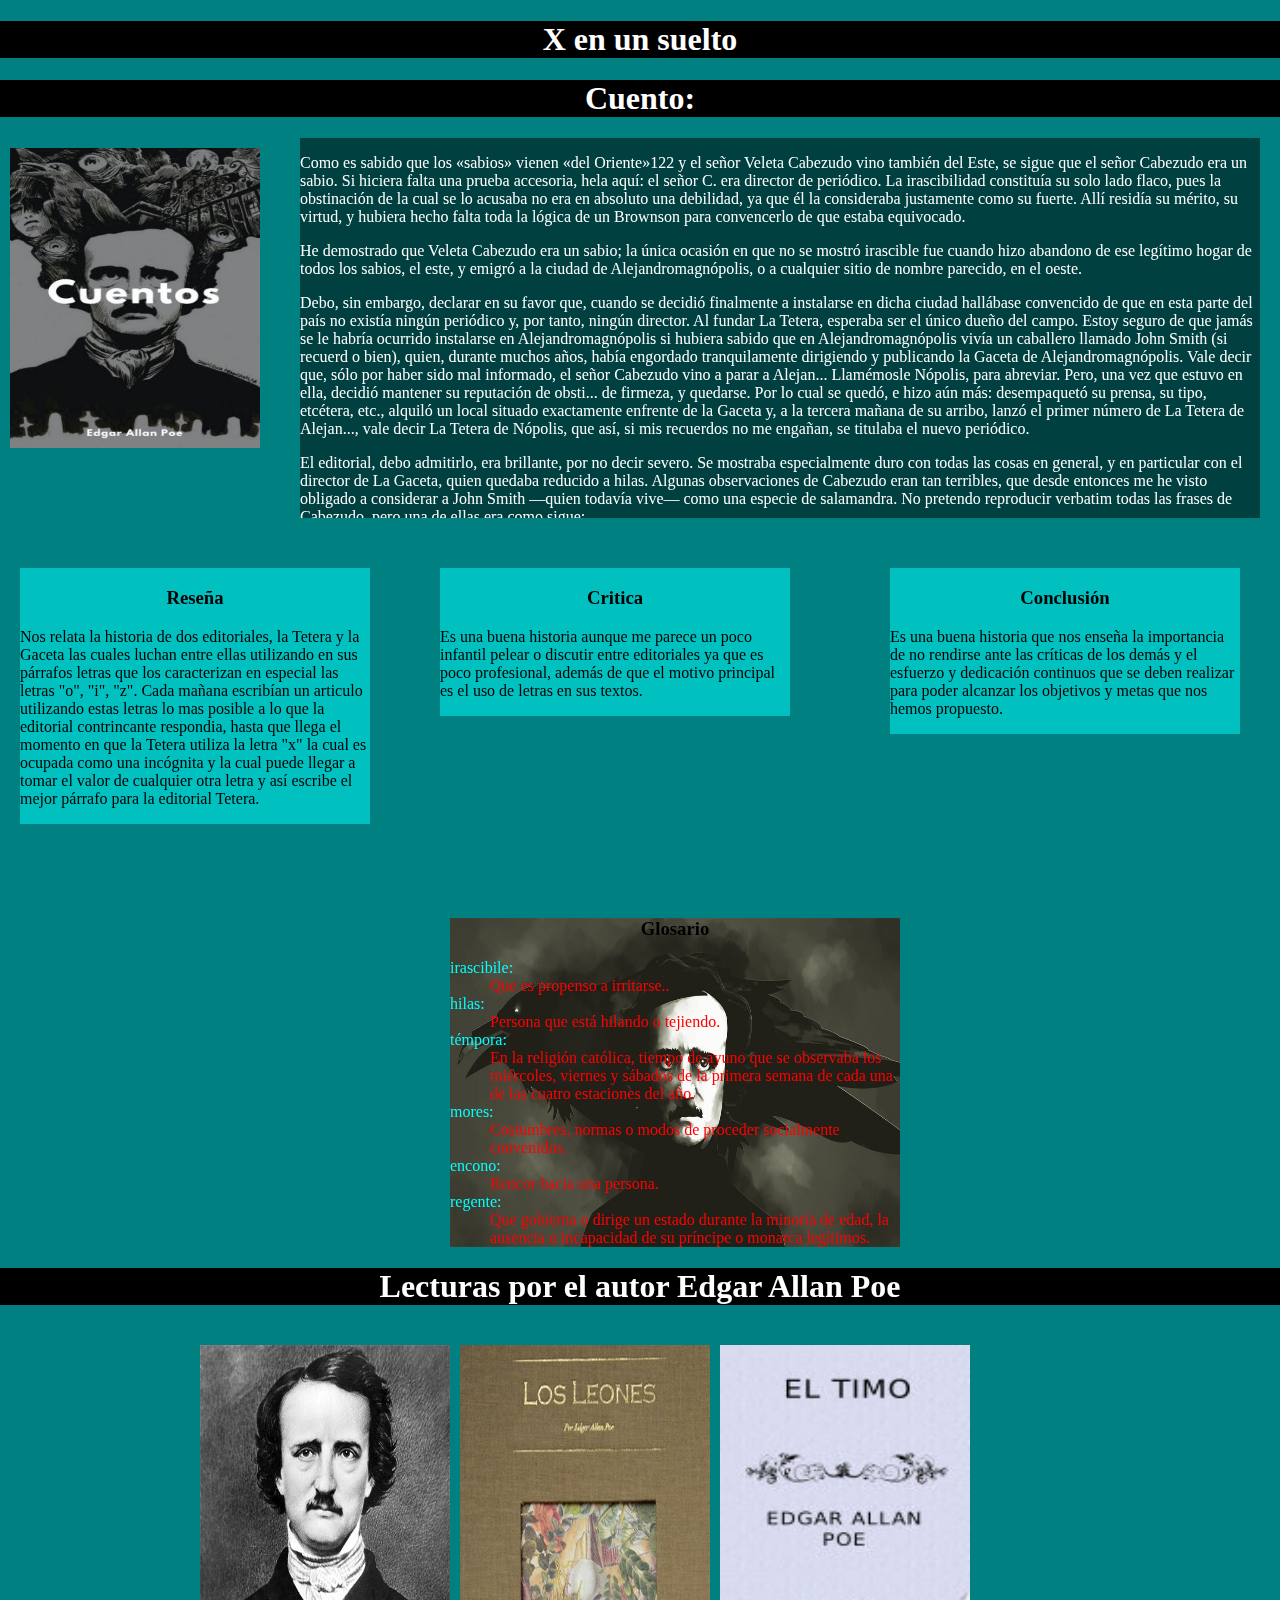
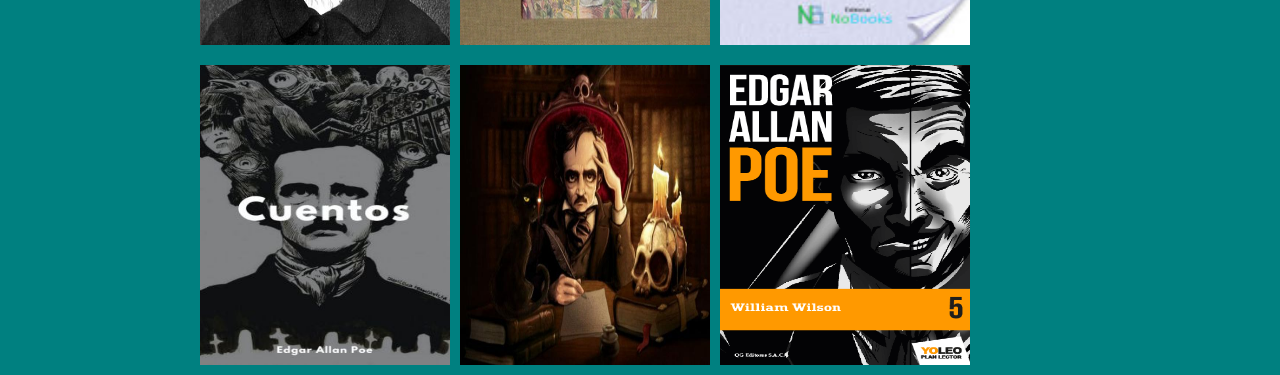
<file: Xenunsuelto.html>
<!DOCTYPE html>
   <head>
     <meta charset="UTF-8">
     <title>X en un suelto</title>
     <link rel="stylessheet" href="css/normalize.css">
     <link rel="stylesheet" href="css/main.css">
   </head>
   
   
   <body>
     
    
     <h1>X en un suelto</h1>
     
      <h1>Cuento:</h1>
      
     <img src="imagenes/xenunsueltoi.jpg" class="imagenCuento"/>

     <div class="cuento">
      <p>		  
	Como  es  sabido  que  los  «sabios»  vienen  «del  Oriente»122  y  el  señor  Veleta  Cabezudo  
	vino  también  del  Este,  se  sigue  que  el  señor Cabezudo  era  un  sabio.  Si  hiciera  falta  una  
	prueba accesoria, hela aquí: el señor C. era director de periódico. La irascibilidad constituía 
	su  solo  lado  flaco,  pues  la  obstinación  de  la  cual  se  lo  acusaba  no  era  en  absoluto  una  
	debilidad,  ya  que  él  la  consideraba  justamente  como  su  fuerte.  Allí  residía  su  mérito,  su  
	virtud, y hubiera hecho falta toda la lógica de	un Brownson para convencerlo de que estaba equivocado. 
      </p>
      <p>
	He  demostrado  que  Veleta  Cabezudo  era  un sabio;  la  única  ocasión  en  que  no  se  
	mostró  irascible  fue  cuando  hizo  abandono  de  ese  legítimo  hogar  de  todos  los  sabios,  el  
	este, y emigró a la ciudad de Alejandromagnópolis, o a cualquier sitio de nombre parecido, en el oeste. 
      </p>
      <p>
	Debo, sin embargo, declarar en su favor que, cuando se decidió finalmente a instalarse 
	en  dicha  ciudad  hallábase  convencido  de  que  en  esta  parte  del  país  no  existía  ningún  
	periódico y, por tanto, ningún director. Al fundar La Tetera, esperaba ser el único dueño del campo. Estoy seguro 
	de que jamás se le habría ocurrido instalarse en Alejandromagnópolis si  hubiera  sabido  que  en  Alejandromagnópolis  
	vivía  un  caballero  llamado  John  Smith  (si recuerd	o  bien),  quien,  durante  muchos  años,  
	había  engordado  tranquilamente  dirigiendo  y  publicando  la Gaceta  de  Alejandromagnópolis.  
	Vale  decir  que,  sólo  por  haber  sido  mal informado, el señor Cabezudo vino a parar a Alejan... Llamémosle Nópolis, para abreviar. 
	Pero,  una  vez  que  estuvo  en  ella,  decidió  mantener  su  reputación  de  obsti...  de  firmeza,  y  
	quedarse. Por lo cual se quedó, e hizo aún más: desempaquetó su prensa, su tipo, etcétera, etc., alquiló un local situado 
	exactamente enfrente de la Gaceta y, a la tercera mañana de su arribo, lanzó el primer número de La Tetera de Alejan..., 
	vale decir La Tetera de Nópolis, que así, si mis recuerdos no me engañan, se titulaba el nuevo periódico. 
	</p>
	<p>
	El   editorial,   debo   admitirlo,   era   brillante,   por   no   decir   severo.   Se   mostraba   
	especialmente  duro  con  todas  las  cosas  en  general,  y  en  particular  con  el  director  de  
	La Gaceta, quien  quedaba  reducido  a  hilas.  Algunas  observaciones  de  Cabezudo  eran  tan  
	terribles,  que  desde  entonces  me  he  visto  obligado  a  considerar  a  John  Smith  —quien  
	todavía vive— como una especie de salamandra. No pretendo reproducir verbatim todas las frases de Cabezudo, pero una de ellas era como sigue: 
	</p>
	<p>
	«¡Oh,  sí!  ¡Oh,  ya  vemos!  ¡Oh,  indudablemente! El  director  de  enfrente  es  un  genio...  
	¡Oh, dioses! ¡Oh, cielos! ¿A qué ha llegado el mundo? O	Témpora! O mores!» Semejante filípica, a la vez tan cáustica y tan clásica, 
	cayó como una granada entre los hasta  entonces  pacíficos  ciudadanos  de  Nópolis.  Grupos  de  excitados  vecinos  se  juntaban  
	en las esquinas. Todos esperaban, con sincera ansiedad, la respuesta del decoroso Smith, la cual apareció al día siguiente en esta forma: 
	</p>
	<p>
	«Extraemos  de 	La  Tetera de  ayer  el  siguiente  párrafo: “¡Oh,  sí!  ¡Oh,  ya  vemos!  ¡Oh, indudablemente! ¡Oh dioses! ¡Oh, cielos!  O,  
	témpora!  O,  mores!”  ¡Vamos!  ¡Pero  este hombre  es  todo  O!  Esto  explica  que  razone  en
	círculo,  y  que  por  eso  no  haya  ni  pies  ni cabeza en lo que dice. Estamos plenamente convencidos de que el pobre hombre es incapaz 
	de escribir una sola palabra que no contenga una O. ¿Será una costumbre suya? Dicho sea
	de paso, este sujeto llegó del este con gran precipitación. ¿No habrá cometido algún dolo, o tendrá tantas deudas como 
	las que ya tiene aquí? ¡Oh, es lamentable!» 
	</p>
	<p>
	No  intentaré  describir  la  indignación  del  señor  Cabezudo  ante  estas  escandalosas  
	insinuaciones.  Contra  lo  imaginable,  sin  embargo,  y  de  acuerdo  con  el  principio  de  las  
	plumas de pato sobre las cuales resbala el agua, no era el ataque a su integridad el que más 
	lo  ofendía.  Lo  que  lo  inducía  a  la  desesperación  era  que  se  burlaran  de  su  
	estilo. ¡Cómo! ¡Él,  Veleta  Cabezudo,  incapaz  de  escribir una  palabra  que  no  contuviera  una  O!  Bien  
	pronto  iba  a  probar  a  ese  ganapán  que  estaba  equivocado.  ¡Sí,  ya  le  mostraría  
	hasta  qué punto estaba  equivocado!  El  Veleta  Cabezudo, procedente  de  Ranápolis,  demostraría  al  
	señor  John  Smith  que  él,  Cabezudo,  era  capaz  de  redactar,  si  así  le  
	parecía,  un  suelto completo... ¡sí, señor, un artículo entero!... donde tan despreciable vocal no figuraría ni una 
	sola, lo que se dice ni una sola vez. ¡Pero no! Eso significaría inclinarse ante el susodicho 
	John  Smith. Él,Cabezudo,  no  cambiaría  en nada  su  estilo,  y  menos para  satisfacer  los  
	caprichos  de  un  señor  Smith.  ¡Que  tan  vil  pensamiento  cayera  en  la  nada!  ¡Viva  la  O!  
	Persistiría en la O. Sería todo lo O-bstinado que pudiera. 
	</p>	
	<p>
	Lleno  de  ardor  ante  lo  caballeresco  de  tal  determinación,  el gran  Veleta  se  limitó  a  
	insertar en La Tetera el siguiente suelto alusivo al desdichado asunto: 
	</p>
	<p>
	«El director de La Tetera tiene el honor de informar al director de La Gaceta que (La Tetera) aprovechará su edición de 
	mañana para convencer (a La Gaceta) de que (La Tetera) puede  y  ha  de  ser su  propio  amo en  materia  de  estilo;  y  que  
	(La  Tetera), con  objeto  de mostrar  (a La  Gaceta) el  supremo  y  absoluto  desprecio  que  las  críticas  (de La  Gaceta)  
	provocan en el seno independiente (de La Tetera), compondrá para especial satisfacción (?) (de La  Gaceta) un artículo
	de fondo de cierta extensión,en el cual tan hermosa  vocal —emblema  de  la  Eternidad—,  tan  inofensiva  para  la  hiperexquisita 
	sensibilidad  (de La Gaceta) no ha de ser ciertamente evitada por este muy obediente y humilde servidor (de La Gaceta). La Tetera.»
	</p>
	<p>
	En   cumplimiento   de   tan   augusta   amenaza,   antes   nebulosamente   insinuada   que   
	claramente  enunciada,  el  gran  Cabezudo  hizo  oídos  sordos  a  todos  los  pedidos  de  
	«material» y, limitándose a decir a su regente que se fuera al demonio, en momentos en que 
	éste (el regente) le aseguraba que ya era tiempo de que La Tetera entrara en prensa, el gran 
	Cabezudo,  repetimos,  hizo  oídos  sordos  a  todo  y  pasó  la  noche  quemándose  las  pestañas  
	hasta el alba, absorto en la composición del incomparable suelto que sigue: 
	</p>
	<p>
	«¡Oh,  John;  oh,  tonto!  ¿Cómo  no  te  tomo  encono,  lomo  de  plomo?  ¡Ve  a  Concord,  
	John, antes de todo! ¡Vuelve pronto, gran mono romo! ¡Oh, eres un sollo, un oso, un topo, 
	un  lobo,  un  pollo!  ¡No  un  mozo,  no!  ¡Tonto  goloso!  ¡Coloso  sordo!  ¡Te  tomo  odio,  John!  
	¡Ya  oigo  tu  coro,  loco!  ¿Somos  bobos  nosotros?  ¡Tordo  rojo!  ¡Pon  el  hombro,  y  ve  a  
	Concord en otoño, con los colonos!», etc. 
	</p>
	<p>
	Exhausto, como es natural, por tan estupendo esfuerzo, el gran Veleta no fue capaz de 
	ocuparse aquella noche de otra cosa. Firme, sereno, pero a la vez con un aire de autoridad 
	vigilante,  alargó  su  manuscrito  al  aprendiz tipógrafo  y,  tras  ello,  marchando  sin  apuro  a  
	casa, acogióse a su lecho con inefable dignidad. 
	</p>
	<p>
	Entretanto, el aprendiz a quien había sido confiado el suelto voló sin perder un instante 
	a  su  caja  y  dispúsose  a  componer  el  manuscrito.  Dado  que  la  palabra  inicial  era  
	¡Oh...!, zambulló la mano en el agujero correspondiente al signo de admiración y la retiró triunfante 
	con  uno  de  dichos  signos.  Entusiasmado  por  este  buen  éxito,  lanzóse  de  inmediato  y  con  
	gran  ímpetu  al  cajetín  de  las  «oes»  mayúsculas;  pero,  ¿quién  describirá  su  horror  cuando  
	sus  dedos  volvieron  a  salir  sin  la  anticipada  letra  entre  los  mismos?  ¿Quién  pintará  su  
	estupefacción y su rabia al advertir, mientras se frotaba los nudillos, que su mano no había 
	hecho otra cosa que tantear inútilmente el fondo de un cajetín vacío? 
	En el compartimento de  las  «o»  mayúsculas  no  quedaba  una  sola  «o»  mayúscula;  y,  lanzando  una  ojeada  
	temerosa al de las «o» minúsculas, el aprendiz comprobó para su	indescriptible espanto que 
	tampoco  había  allí  ninguna  letra.  Despavorido,  su  primer  impulso  fue  correr  en  busca  del  regente. 
	</p>
	<p>
		—¡Oh, señor! —jadeó, tratando de recobrar el aliento—. ¡No puedo componer nada si me faltan las oes!<br>
		—¿Qué  diablos  quieres  decir?  —gruñó  el  regente,  malhumorado  por  el  retardo  de  la  edición. <br>
		—¡Señor... no queda ni una o en la caja... ni grande ni chica! <br>
		—¿Cómo? ¿Y dónde demonio han ido a parar todas las que había? <br>
		—Yo no sé, señor —dijo el chico—, pero uno de los aprendices de La Gaceta anduvo dando vueltas por aquí toda la noche, 
		y a mí me parece que se las debe de haber robado.<br> 
		—¡Que  el  infierno  se  lo  trague!  ¡Claro  que  sí!  —gritó  el  regente, rojo  de  rabia—.
		No importa, Bob, yo te diré lo que has de hacer. En la primera ocasión que tengas entras allá y 
		les sacas todas las «íes» que tengan... ¡y las «zetas» también, malditos sean!<br> 
		—De  acuerdo  —dijo  Bob,  guiñando el ojo—. Ya lo creo que iré,  y  ya  lo  creo  que  les  
		haré una buena. Pero... ¿y este suelto? Hay que componerlo esta noche, porque si no... <br>
		—Ya  veo  —dijo  el  regente,  suspirando profundamente—.  ¿Es  un  suelto  muy  largo, Bob? <br>
		—Yo no diría que es muy largo —opinó Bob. <br>
		—¡Ah,  bueno,  entonces  arréglate  como  puedas! Sea  como  sea,  tenemos  que  entrar  de  
		una vez por todas en prensa —agregó distraídamente el regente, sumergido hasta los codos 
		en su trabajo—. En vez de «o» pon cualquier otra letra; de todos modos nadie va a leer lo 
		que este tipo escribe. <br>
	</p>
	<p>
		—Muy bien —dijo Bob, y se volvió corriendo a su caja, mientras murmuraba para sí: 
		«¿Con que tengo que ir a sacarles todas las “íes” y las “zetas”, eh? ¡Pues yo soy el hombre 
		para  eso!»  La  verdad  es  que  Bob,  aunque  sólo  tenía  doce  años  y  cuatro
		pies  de  estatura,estaba pronto para afrontar cualquier lucha, siempre que no fuera muy dura. 
		La  orden  que  acababa  de  darle  el  regente	no  era  demasiado  insólita,  pues  cosas  así  
		suelen ocurrir en las imprentas. Aunque me resulta imposible explicarlo, cuando eso sucede 
		se acude siempre a la x como sustituto de la letra faltante. Quizá la razón resida en que la 
		x tiende  a  sobreabundar  en  las  cajas  de  composición  (o,  por  lo  menos,  así  ocurría  en  otros  
		tiempos),  por  lo  cual  los  impresores  se  han  ido  acostumbrando  a  emplearla  para  sustituir  
		otras  letras.  En  cuanto  a  Bob,  frente  a  un  caso  como  el  presente,  hubiera  considerado  
		escandaloso emplear otra letra que la x, pues tal era su costumbre.
	</p>
	<p>
		—Tendré   que   ponerle x a   este   suelto   —se   dijo,   mientras   lo   leía   lleno   de   
		estupefacción—,  pero  que  me  cuelguen  si  no  es  el  suelto  con  más  
		oes que  he  visto  en  mi vida. <br>
		Inflexible,  sin  embargo,  procedió  a  componer usando  la  x,  y  así  entró  el  suelto  en  
		prensa. <br>
		A  la  mañana  siguiente  la  población  de  Nópolis  se  quedó  de  una  pieza  al  leer  en  
		La Tetera el siguiente extraordinario artículo: <br>
		«¡Xh,  Jxhn,  xh,  txntx!  ¿Cxmx  nx  te  txmx encxnx,  lxmx  de  plxmx!  ¡Ve  a  Cxncxrd,  
		Jxhn, antes de txdx! ¡Vuelve prxntx, gran mxnx rxmx! ¡Xh, eres un sxllx, un xsx, un txpx, 
		un  lxbx,  un  pxllx!  ¡Nx  un  mxzx,  nx!  ¡Txntx  gxlxs x!  ¡Cxlxsx  sxrdx!  ¡Te  txmx  xdix,  Jxhn!  
		¡Ya  xigx  tu  cxrx,  lxcx!  ¿Sxm xs  bxbxs  nxsxtrxs?  ¡Txrdx  rxjx!  ¡Pxn  el  hxmbrx,  y  ve  a  
		Cxncxrd en xtxñx, cxn Ixs cxlxnxs!», etc.
	</p>
	<p>
		Difícil  es  concebir  la  agitación  ocasionada  por  este  místico  y  cabalístico  artículo.  La  
		primera idea concreta que circuló entre el pueblo fue que en esos jeroglíficos se encerraba 
		alguna traición diabólica, por lo cual hubo un avance general en direcc
		ión  al  domicilio  de Cabezudo,  a  efectos  de  lincharlo.  Pero  dicho  
		caballero  no  se  encontraba  allí.  Habíase evaporado,  sin  que  nadie  supiera  decir  cómo,  
		y  desde  entonces  no  se ha  vuelto  a  ver  ni  siquiera su fantasma. 
	</p>
	<p>
		Incapaz de descubrir al legítimo objeto de   su  cólera,  la  muchedumbre  fue  calmándose  
		poco  a  poco,  dejando  a  manera  de  sedimento  diversas  opiniones  so
		bre  este  desdichado asunto. <br>
		Un caballero opinaba que todo había sido una excelente broma.<br> 
		Otro  sostuvo  que,  de  todas  maneras,  Cabezudo  había  demostrado  poseer  una  fantasía  
		exuberante.<br> 
		Un tercero lo declaró excéntrico, pero no más que eso.<br> 
		Un  cuarto  sólo  alcanzaba  a  suponer,  en  el plan  de  Cabezudo,  el  deseo  de  expresar  su  
		exasperación de manera general.
	</p>
	<p>
		«Digamos —completó un quinto— que quería exponer un ejemplo para la posteridad.» 
		Para todo el mundo resultaba claro que Cabezudo había sido arrastrado a tales extremos 
		y,  puesto  que  dicho  director  había  desaparecido,  hablóse  en  cierto  momento  de  linchar  al  
		que quedaba. 
	</p>
	<p>
		La  conclusión  más  compartida,  sin  embargo,  fue  que  el  asunto  era  sencillamente  
		extraordinario e inexplicable. Incluso el matemático del pueblo admitió que no encontraba 
		la  solución  del  problema.  Como  todo  el  mundo  sabía,x representaba  una  cantidad  
		desconocida,  una  incógnita;  pero  en  este  caso  (como  hizo  notar  apropiadamente)  había  
		además una cantidad desconocida de x.
	</p>
	<p>
		La  opinión  de  Bob  (que  mantuvo  en  secreto  su  intervención  en  las  
		x del  suelto)  no  encontró  la  atención  que  a  mi  juicio  merecía,  aunque  fue  expresada  abiertamente  y  sin  
		ningún temor. Bob manifestó que, por su parte, no le cabían dudas sobre el asunto, pues era 
		muy sencillo: «Nadie pudo persuadir jamás al  señor Cabezudo de que bebiera lo que bebían 
		los  otros  muchachos  del  pueblo;  se  pasaba  el  tiempo  bebiendo  esa  condenada  cerveza  
		marca  XXX,  y,  como  natural  consecuencia,  se le  mezcló  con  la  bilis  y  lo  hizo  volverse  
		extremadamente extravagante.» 
	 </p>
	  
     
     </div>
     
     
     <div class="resena">
	  <h3>Reseña</h3>
	  <p>
	    Nos relata la historia de dos editoriales, la Tetera y la Gaceta las cuales luchan entre ellas utilizando 
	    en sus párrafos letras que los caracterizan en especial las letras "o", "i", "z". Cada mañana escribí­an un articulo
	    utilizando estas letras lo mas posible a lo que la editorial contrincante respondia, hasta que llega el momento en que la Tetera 
	    utiliza la letra "x" la cual es ocupada como una incógnita y la cual puede llegar a tomar el valor de cualquier otra letra 
	    y así­ escribe el mejor párrafo para la editorial Tetera.    
	  </p>
    </div>
    
    <div class="critica">
	  <h3>Critica</h3>
	  <p>
	    Es una buena historia aunque me parece un poco infantil pelear o discutir entre editoriales ya que es poco profesional, 
	    además de que el motivo principal es el uso de letras en sus textos. 
	  </p>
    </div>
    
    <div class="conclusion">
	  <h3>Conclusión</h3>
	  <p>
	  Es una buena historia que nos enseña la importancia de no rendirse ante las crí­ticas de los demás y el esfuerzo y dedicación continuos 
	  que se deben realizar para poder alcanzar los objetivos y metas que nos hemos propuesto.
	  </p>
    </div>
    
    <div class="Glosario">
	  
	   <h3>Glosario</h3>
	  
	  <dl>
	    <dt>irascibile:</dt>
		<dd>Que es propenso a irritarse..</dd>
	    <dt>hilas:</dt>
		<dd> Persona que está hilando o tejiendo.</dd>
	    <dt>témpora:</dt>
		<dd> En la religión católica, tiempo de ayuno que se observaba los miércoles, viernes y sábados de la primera semana de cada una de las cuatro estaciones del año.</dd>
	    <dt>mores:</dt>
		<dd>Costumbres, normas o modos de proceder socialmente convenidos.</dd>
	    <dt> encono:</dt>
		<dd>Rencor hacia una persona.</dd>
	    <dt>regente:</dt>
		<dd>Que gobierna o dirige un estado durante la minoría de edad, la ausencia o incapacidad de su príncipe o monarca legítimos.</dd>
	  </dl>
	  
	  
     </div>
      <h1>Lecturas por el autor Edgar Allan Poe</h1>
     <div class="listacuentos">
	<a href="semblanza.html"><img src="imagenes/eap.jpg" class="imagenCuento" /></a>
	<a href="Losleones.html"><img src="imagenes/losleonesi.jpg" class="imagenCuento"/></a>
	<a href="Eltimo.html"><img src="imagenes/eltimo.jpg" class="imagenCuento"/></a>
	<a href="Xenunsuelto.html"><img src="imagenes/xenunsueltoi.jpg" class="imagenCuento"/></a>
	<a href="Elhombredenegocios.html"><img src="imagenes/elhombredenegociosi.jpg" class="imagenCuento"/></a>
	<a href="WilliamWilson.html"><img src="imagenes/williamwillsoni.png" class="imagenCuento"/></a>
      </div> 
      
      
      
      
     <div class="pie">
     
     <!-- Disquis para dejar comentarios -->
     <div id="disqus_thread"></div>
      <script>
	(function() {
	    var d = document, s = d.createElement('script');
	    s.src = 'https://sanchezruizcarloseduardo.disqus.com/embed.js';
	    s.setAttribute('data-timestamp', +new Date());
	    (d.head || d.body).appendChild(s);
	   })();
      </script>
    <noscript>
    Please enable JavaScript to view the
    <a href="https://disqus.com/?ref_noscript" rel="nofollow">comments powered by Disqus.</a>
 </noscript>

   
   </div>
   
   
    </div>
   </body>
 </html>
</file>
<file: css/main.css>
/*
 Clases por defecto
 */
html {
   background-color:#008080;
   margin: 0 auto;
   padding: 0px;
 }
 body {
   width: 100%;
   margin: 0 auto;
   background-color: transparent;
   color:color: #FFFFCC;  
 }
h1{
  color:white;
  text-align:center;
  background-color:black;
}
li{
  display:inline;
  background:transparent;
  margin-left:20px;
  margin-right:20px;
}
ul{
  background-color:#A0A0A0;
}
a{
  text-decoration:none;
  color:black;
}
h2{
  background-color:black;
  color:white;
  width:190px;
  margin-left:30px;
  margin-right:50px;
  float:left;
  text-align:center;
  margin-bottom:0px;
}
h3{
  text-align:center;
}
dt{
  color:#00FFFF;
}
dd{
  color:red;
}

/*Contenido de cada lectura:*/
 .cuerpo-principal {
   width: 900px;
   margin: 30px auto 0px auto;
   overflow: hidden;
   background-image:url("../imagenes/libropoe.jpg");
   background-size:100% 100%; 
   color:red;
   
 }
 .listacuentos {
   width: 900px;
   margin: 30px auto 0px auto;
   overflow: hidden;
 }
 .cuento{
   color:white;
   overflow:scroll;
   height: 380px;
   width: 960px;
   margin-left:300px;
   margin-top:0px;
   background-color:#004040; 
}

/*Imagenes:*/
.imagenCuento{
  height:300px; 
  width:250px;
  float: left;
  margin-left:10px;
  margin-top:10px;
  margin-bottom:10px;
}
.imagenPoe{
  margin-left:300px;
  
}
.resena{
  width:350px;
  margin-left:20px;
  margin-right:50px;
  margin-top:50px;
  float:left;
  background-color:#00C0C0;
}
.critica{
  width:350px;
  margin-left:20px;
  margin-right:50px;
  margin-top:50px;
  margin-bottom:100px;
  float:left;
  background-color:#00C0C0;
}
.conclusion{
  width:350px;
  margin-left:50px;
  margin-right:20px;
  margin-top:50px;
  margin-bottom:100px;
  float:left;
  background-color:#00C0C0;
}
.Glosario{
  margin-top:400px;
  width:450px;
  margin-left:450px;
  background-image:url("../imagenes/libropoe.jpg");
  background-size:100% 100%; 
  
}
.pie{
   background-color:black;
}
</file>
